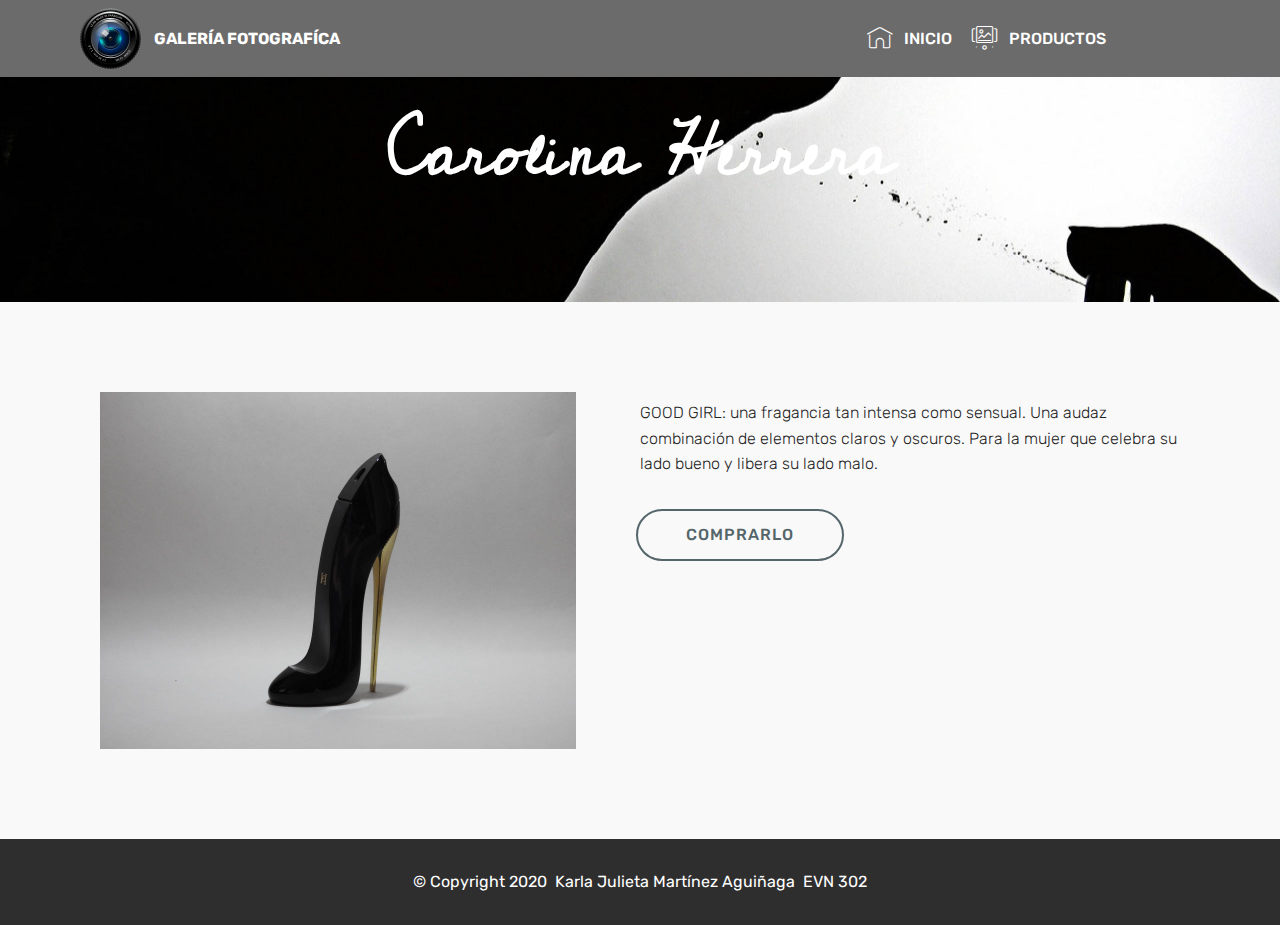
<file: page1.html>
<!DOCTYPE html>
<html  >
<head>
  <!-- Site made with Mobirise Website Builder v4.12.3, https://mobirise.com -->
  <meta charset="UTF-8">
  <meta http-equiv="X-UA-Compatible" content="IE=edge">
  <meta name="generator" content="Mobirise v4.12.3, mobirise.com">
  <meta name="viewport" content="width=device-width, initial-scale=1, minimum-scale=1">
  <link rel="shortcut icon" href="assets/images/mbr-122x122.png" type="image/x-icon">
  <meta name="description" content="Site Builder Description">
  
  
  <title>Carolina Herrera</title>
  <link rel="stylesheet" href="assets/web/assets/mobirise-icons/mobirise-icons.css">
  <link rel="stylesheet" href="assets/bootstrap/css/bootstrap.min.css">
  <link rel="stylesheet" href="assets/bootstrap/css/bootstrap-grid.min.css">
  <link rel="stylesheet" href="assets/bootstrap/css/bootstrap-reboot.min.css">
  <link rel="stylesheet" href="assets/tether/tether.min.css">
  <link rel="stylesheet" href="assets/dropdown/css/style.css">
  <link rel="stylesheet" href="assets/theme/css/style.css">
  <link rel="preload" as="style" href="assets/mobirise/css/mbr-additional.css"><link rel="stylesheet" href="assets/mobirise/css/mbr-additional.css" type="text/css">
  
  
  
</head>
<body>
  <section class="menu cid-rZA2XtyNY7" once="menu" id="menu1-m">

    

    <nav class="navbar navbar-expand beta-menu navbar-dropdown align-items-center navbar-fixed-top navbar-toggleable-sm">
        <button class="navbar-toggler navbar-toggler-right" type="button" data-toggle="collapse" data-target="#navbarSupportedContent" aria-controls="navbarSupportedContent" aria-expanded="false" aria-label="Toggle navigation">
            <div class="hamburger">
                <span></span>
                <span></span>
                <span></span>
                <span></span>
            </div>
        </button>
        <div class="menu-logo">
            <div class="navbar-brand">
                <span class="navbar-logo">
                    <a href="index.html">
                         <img src="assets/images/mbr-122x122.png" alt="Mobirise" title="" style="height: 3.8rem;">
                    </a>
                </span>
                <span class="navbar-caption-wrap"><a class="navbar-caption text-white display-4" href="index.html#header16-k">GALERÍA FOTOGRAFÍCA</a></span>
            </div>
        </div>
        <div class="collapse navbar-collapse" id="navbarSupportedContent">
            <ul class="navbar-nav nav-dropdown nav-right" data-app-modern-menu="true"><li class="nav-item">
                    <a class="nav-link link text-white display-4" href="index.html#header16-k">
                        <span class="mbri-home mbr-iconfont mbr-iconfont-btn"></span>
                        INICIO</a>
                </li>
                <li class="nav-item">
                    <a class="nav-link link text-white display-4" href="index.html#slider2-e"><span class="mbri-image-slider mbr-iconfont mbr-iconfont-btn"></span>
                        PRODUCTOS &nbsp; &nbsp; &nbsp; &nbsp; &nbsp; &nbsp; &nbsp; &nbsp; &nbsp; &nbsp;&nbsp;</a>
                </li></ul>
            
        </div>
    </nav>
</section>

<section class="engine"><a href="https://mobirise.info/h">how to create a web page for free</a></section><section class="mbr-section content5 cid-rZFL0QCyad mbr-parallax-background" id="content5-n">

    

    

    <div class="container">
        <div class="media-container-row">
            <div class="title col-12 col-md-8">
                <h2 class="align-center mbr-bold mbr-white pb-3 mbr-fonts-style display-1">Carolina Herrera</h2>
                
                
                
            </div>
        </div>
    </div>
</section>

<section class="services2 cid-rZFQuxmgfP" id="services2-q">
    <!---->
    
    <!---->
    <!--Overlay-->
    
    <!--Container-->
    <div class="container">
        <div class="col-md-12">
            <div class="media-container-row">
                <div class="mbr-figure" style="width: 50%;">
                    <img src="assets/images/dscn9340-952x714.jpg" alt="Mobirise" title="">
                </div>
                <div class="align-left aside-content">
                    
                    <div class="mbr-section-text">
                        <p class="mbr-text text1 pt-2 mbr-light mbr-fonts-style display-7">
                            GOOD GIRL: una fragancia tan intensa como sensual. Una audaz combinación de elementos claros y oscuros. Para la mujer que celebra su lado bueno y libera su lado malo.
                        </p>
                        
                    </div>
                    <!--Btn-->
                    <div class="mbr-section-btn pt-3 align-left"><a href="https://www.carolinaherrera.com/goodgirlchny/es" class="btn btn-warning-outline display-4">COMPRARLO</a></div>
                </div>
            </div>
        </div>
    </div>
</section>

<section once="footers" class="cid-rZG3iDY1bo" id="footer6-16">

    

    

    <div class="container">
        <div class="media-container-row align-center mbr-white">
            <div class="col-12">
                <p class="mbr-text mb-0 mbr-fonts-style display-7">
                    © Copyright 2020 &nbsp;Karla Julieta Martínez Aguiñaga &nbsp;EVN 302</p>
            </div>
        </div>
    </div>
</section>


  <script src="assets/web/assets/jquery/jquery.min.js"></script>
  <script src="assets/popper/popper.min.js"></script>
  <script src="assets/bootstrap/js/bootstrap.min.js"></script>
  <script src="assets/tether/tether.min.js"></script>
  <script src="assets/smoothscroll/smooth-scroll.js"></script>
  <script src="assets/dropdown/js/nav-dropdown.js"></script>
  <script src="assets/dropdown/js/navbar-dropdown.js"></script>
  <script src="assets/touchswipe/jquery.touch-swipe.min.js"></script>
  <script src="assets/parallax/jarallax.min.js"></script>
  <script src="assets/theme/js/script.js"></script>
  
  
</body>
</html>
</file>
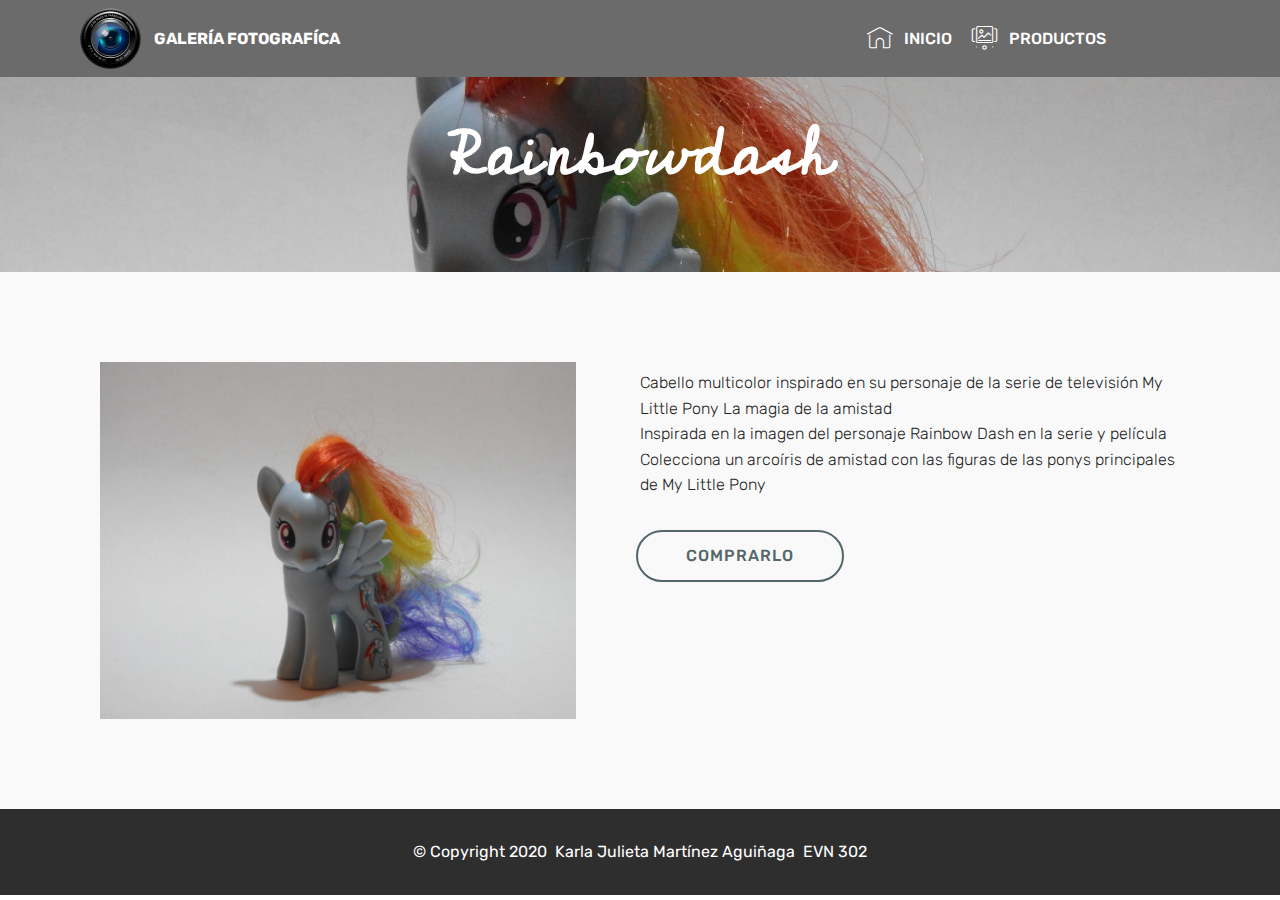
<file: page2.html>
<!DOCTYPE html>
<html  >
<head>
  <!-- Site made with Mobirise Website Builder v4.12.3, https://mobirise.com -->
  <meta charset="UTF-8">
  <meta http-equiv="X-UA-Compatible" content="IE=edge">
  <meta name="generator" content="Mobirise v4.12.3, mobirise.com">
  <meta name="viewport" content="width=device-width, initial-scale=1, minimum-scale=1">
  <link rel="shortcut icon" href="assets/images/mbr-122x122.png" type="image/x-icon">
  <meta name="description" content="Website Generator Description">
  
  
  <title>Rainbowdash</title>
  <link rel="stylesheet" href="assets/web/assets/mobirise-icons/mobirise-icons.css">
  <link rel="stylesheet" href="assets/bootstrap/css/bootstrap.min.css">
  <link rel="stylesheet" href="assets/bootstrap/css/bootstrap-grid.min.css">
  <link rel="stylesheet" href="assets/bootstrap/css/bootstrap-reboot.min.css">
  <link rel="stylesheet" href="assets/tether/tether.min.css">
  <link rel="stylesheet" href="assets/dropdown/css/style.css">
  <link rel="stylesheet" href="assets/theme/css/style.css">
  <link rel="preload" as="style" href="assets/mobirise/css/mbr-additional.css"><link rel="stylesheet" href="assets/mobirise/css/mbr-additional.css" type="text/css">
  
  
  
</head>
<body>
  <section class="menu cid-rZA2XtyNY7" once="menu" id="menu1-r">

    

    <nav class="navbar navbar-expand beta-menu navbar-dropdown align-items-center navbar-fixed-top navbar-toggleable-sm">
        <button class="navbar-toggler navbar-toggler-right" type="button" data-toggle="collapse" data-target="#navbarSupportedContent" aria-controls="navbarSupportedContent" aria-expanded="false" aria-label="Toggle navigation">
            <div class="hamburger">
                <span></span>
                <span></span>
                <span></span>
                <span></span>
            </div>
        </button>
        <div class="menu-logo">
            <div class="navbar-brand">
                <span class="navbar-logo">
                    <a href="index.html">
                         <img src="assets/images/mbr-122x122.png" alt="Mobirise" title="" style="height: 3.8rem;">
                    </a>
                </span>
                <span class="navbar-caption-wrap"><a class="navbar-caption text-white display-4" href="index.html#header16-k">GALERÍA FOTOGRAFÍCA</a></span>
            </div>
        </div>
        <div class="collapse navbar-collapse" id="navbarSupportedContent">
            <ul class="navbar-nav nav-dropdown nav-right" data-app-modern-menu="true"><li class="nav-item">
                    <a class="nav-link link text-white display-4" href="index.html#header16-k">
                        <span class="mbri-home mbr-iconfont mbr-iconfont-btn"></span>
                        INICIO</a>
                </li>
                <li class="nav-item">
                    <a class="nav-link link text-white display-4" href="index.html#slider2-e"><span class="mbri-image-slider mbr-iconfont mbr-iconfont-btn"></span>
                        PRODUCTOS &nbsp; &nbsp; &nbsp; &nbsp; &nbsp; &nbsp; &nbsp; &nbsp; &nbsp; &nbsp;&nbsp;</a>
                </li></ul>
            
        </div>
    </nav>
</section>

<section class="engine"><a href="https://mobirise.info/e">make your own site for free</a></section><section class="mbr-section content5 cid-rZG0tiCKeP mbr-parallax-background" id="content5-15">

    

    

    <div class="container">
        <div class="media-container-row">
            <div class="title col-12 col-md-8">
                <h2 class="align-center mbr-bold mbr-white pb-3 mbr-fonts-style display-1">
                    Rainbowdash</h2>
                
                
                
            </div>
        </div>
    </div>
</section>

<section class="services2 cid-rZG0rshyWH" id="services2-14">
    <!---->
    
    <!---->
    <!--Overlay-->
    
    <!--Container-->
    <div class="container">
        <div class="col-md-12">
            <div class="media-container-row">
                <div class="mbr-figure" style="width: 50%;">
                    <img src="assets/images/dscn9384-2000x1500.jpg" alt="Mobirise" title="">
                </div>
                <div class="align-left aside-content">
                    
                    <div class="mbr-section-text">
                        <p class="mbr-text text1 pt-2 mbr-light mbr-fonts-style display-7">Cabello multicolor inspirado en su personaje de la serie de televisión My Little Pony La magia de la amistad
<br>Inspirada en la imagen del personaje Rainbow Dash en la serie y película
<br>Colecciona un arcoíris de amistad con las figuras de las ponys principales de My Little Pony</p>
                        
                    </div>
                    <!--Btn-->
                    <div class="mbr-section-btn pt-3 align-left"><a href="https://www.amazon.com.mx/My-Little-Pony-Rainbow-Pulgadas/dp/B07BB974W5/ref=sr_1_22?__mk_es_MX=%C3%85M%C3%85%C5%BD%C3%95%C3%91&keywords=rainbowdash&qid=1590111359&s=toys&sr=1-22" class="btn btn-warning-outline display-4">COMPRARLO</a></div>
                </div>
            </div>
        </div>
    </div>
</section>

<section once="footers" class="cid-rZG3iDY1bo" id="footer6-16">

    

    

    <div class="container">
        <div class="media-container-row align-center mbr-white">
            <div class="col-12">
                <p class="mbr-text mb-0 mbr-fonts-style display-7">
                    © Copyright 2020 &nbsp;Karla Julieta Martínez Aguiñaga &nbsp;EVN 302</p>
            </div>
        </div>
    </div>
</section>


  <script src="assets/web/assets/jquery/jquery.min.js"></script>
  <script src="assets/popper/popper.min.js"></script>
  <script src="assets/bootstrap/js/bootstrap.min.js"></script>
  <script src="assets/tether/tether.min.js"></script>
  <script src="assets/smoothscroll/smooth-scroll.js"></script>
  <script src="assets/dropdown/js/nav-dropdown.js"></script>
  <script src="assets/dropdown/js/navbar-dropdown.js"></script>
  <script src="assets/touchswipe/jquery.touch-swipe.min.js"></script>
  <script src="assets/parallax/jarallax.min.js"></script>
  <script src="assets/theme/js/script.js"></script>
  
  
</body>
</html>
</file>
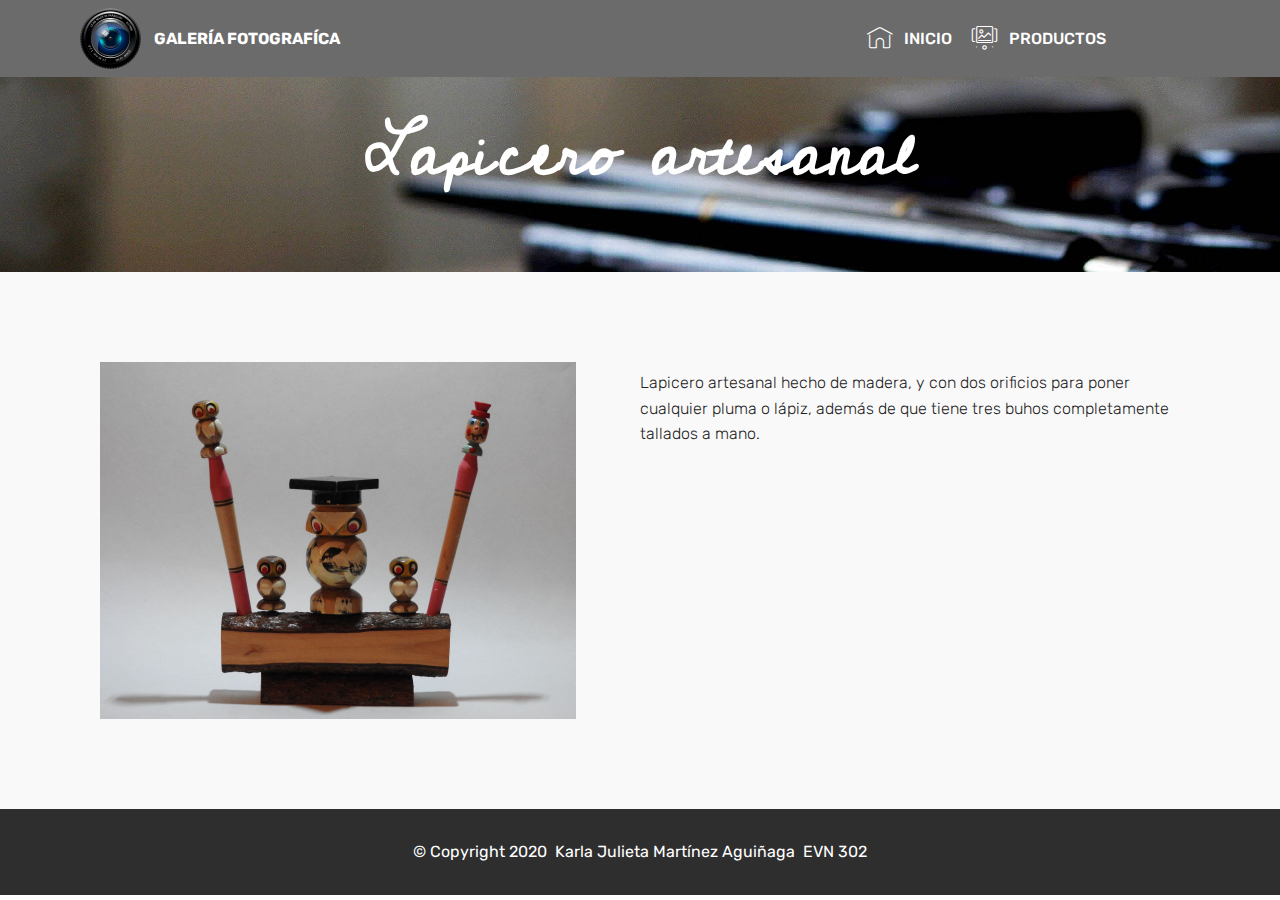
<file: page3.html>
<!DOCTYPE html>
<html  >
<head>
  <!-- Site made with Mobirise Website Builder v4.12.3, https://mobirise.com -->
  <meta charset="UTF-8">
  <meta http-equiv="X-UA-Compatible" content="IE=edge">
  <meta name="generator" content="Mobirise v4.12.3, mobirise.com">
  <meta name="viewport" content="width=device-width, initial-scale=1, minimum-scale=1">
  <link rel="shortcut icon" href="assets/images/mbr-122x122.png" type="image/x-icon">
  <meta name="description" content="Site Maker Description">
  
  
  <title>Lapicero</title>
  <link rel="stylesheet" href="assets/web/assets/mobirise-icons/mobirise-icons.css">
  <link rel="stylesheet" href="assets/bootstrap/css/bootstrap.min.css">
  <link rel="stylesheet" href="assets/bootstrap/css/bootstrap-grid.min.css">
  <link rel="stylesheet" href="assets/bootstrap/css/bootstrap-reboot.min.css">
  <link rel="stylesheet" href="assets/tether/tether.min.css">
  <link rel="stylesheet" href="assets/dropdown/css/style.css">
  <link rel="stylesheet" href="assets/theme/css/style.css">
  <link rel="preload" as="style" href="assets/mobirise/css/mbr-additional.css"><link rel="stylesheet" href="assets/mobirise/css/mbr-additional.css" type="text/css">
  
  
  
</head>
<body>
  <section class="menu cid-rZA2XtyNY7" once="menu" id="menu1-s">

    

    <nav class="navbar navbar-expand beta-menu navbar-dropdown align-items-center navbar-fixed-top navbar-toggleable-sm">
        <button class="navbar-toggler navbar-toggler-right" type="button" data-toggle="collapse" data-target="#navbarSupportedContent" aria-controls="navbarSupportedContent" aria-expanded="false" aria-label="Toggle navigation">
            <div class="hamburger">
                <span></span>
                <span></span>
                <span></span>
                <span></span>
            </div>
        </button>
        <div class="menu-logo">
            <div class="navbar-brand">
                <span class="navbar-logo">
                    <a href="index.html">
                         <img src="assets/images/mbr-122x122.png" alt="Mobirise" title="" style="height: 3.8rem;">
                    </a>
                </span>
                <span class="navbar-caption-wrap"><a class="navbar-caption text-white display-4" href="index.html#header16-k">GALERÍA FOTOGRAFÍCA</a></span>
            </div>
        </div>
        <div class="collapse navbar-collapse" id="navbarSupportedContent">
            <ul class="navbar-nav nav-dropdown nav-right" data-app-modern-menu="true"><li class="nav-item">
                    <a class="nav-link link text-white display-4" href="index.html#header16-k">
                        <span class="mbri-home mbr-iconfont mbr-iconfont-btn"></span>
                        INICIO</a>
                </li>
                <li class="nav-item">
                    <a class="nav-link link text-white display-4" href="index.html#slider2-e"><span class="mbri-image-slider mbr-iconfont mbr-iconfont-btn"></span>
                        PRODUCTOS &nbsp; &nbsp; &nbsp; &nbsp; &nbsp; &nbsp; &nbsp; &nbsp; &nbsp; &nbsp;&nbsp;</a>
                </li></ul>
            
        </div>
    </nav>
</section>

<section class="engine"><a href="https://mobirise.info/u">bootstrap responsive templates</a></section><section class="mbr-section content5 cid-rZFZk9EhfH mbr-parallax-background" id="content5-12">

    

    

    <div class="container">
        <div class="media-container-row">
            <div class="title col-12 col-md-8">
                <h2 class="align-center mbr-bold mbr-white pb-3 mbr-fonts-style display-1">Lapicero artesanal</h2>
                
                
                
            </div>
        </div>
    </div>
</section>

<section class="services2 cid-rZFZmnqulz" id="services2-13">
    <!---->
    
    <!---->
    <!--Overlay-->
    
    <!--Container-->
    <div class="container">
        <div class="col-md-12">
            <div class="media-container-row">
                <div class="mbr-figure" style="width: 50%;">
                    <img src="assets/images/dscn9388-952x714.jpg" alt="Mobirise" title="">
                </div>
                <div class="align-left aside-content">
                    
                    <div class="mbr-section-text">
                        <p class="mbr-text text1 pt-2 mbr-light mbr-fonts-style display-7">Lapicero artesanal hecho de madera, y con dos orificios para poner cualquier pluma o lápiz, además de que tiene tres buhos completamente tallados a mano.</p>
                        
                    </div>
                    <!--Btn-->
                    
                </div>
            </div>
        </div>
    </div>
</section>

<section once="footers" class="cid-rZG3iDY1bo" id="footer6-16">

    

    

    <div class="container">
        <div class="media-container-row align-center mbr-white">
            <div class="col-12">
                <p class="mbr-text mb-0 mbr-fonts-style display-7">
                    © Copyright 2020 &nbsp;Karla Julieta Martínez Aguiñaga &nbsp;EVN 302</p>
            </div>
        </div>
    </div>
</section>


  <script src="assets/web/assets/jquery/jquery.min.js"></script>
  <script src="assets/popper/popper.min.js"></script>
  <script src="assets/bootstrap/js/bootstrap.min.js"></script>
  <script src="assets/tether/tether.min.js"></script>
  <script src="assets/smoothscroll/smooth-scroll.js"></script>
  <script src="assets/dropdown/js/nav-dropdown.js"></script>
  <script src="assets/dropdown/js/navbar-dropdown.js"></script>
  <script src="assets/touchswipe/jquery.touch-swipe.min.js"></script>
  <script src="assets/parallax/jarallax.min.js"></script>
  <script src="assets/theme/js/script.js"></script>
  
  
</body>
</html>
</file>
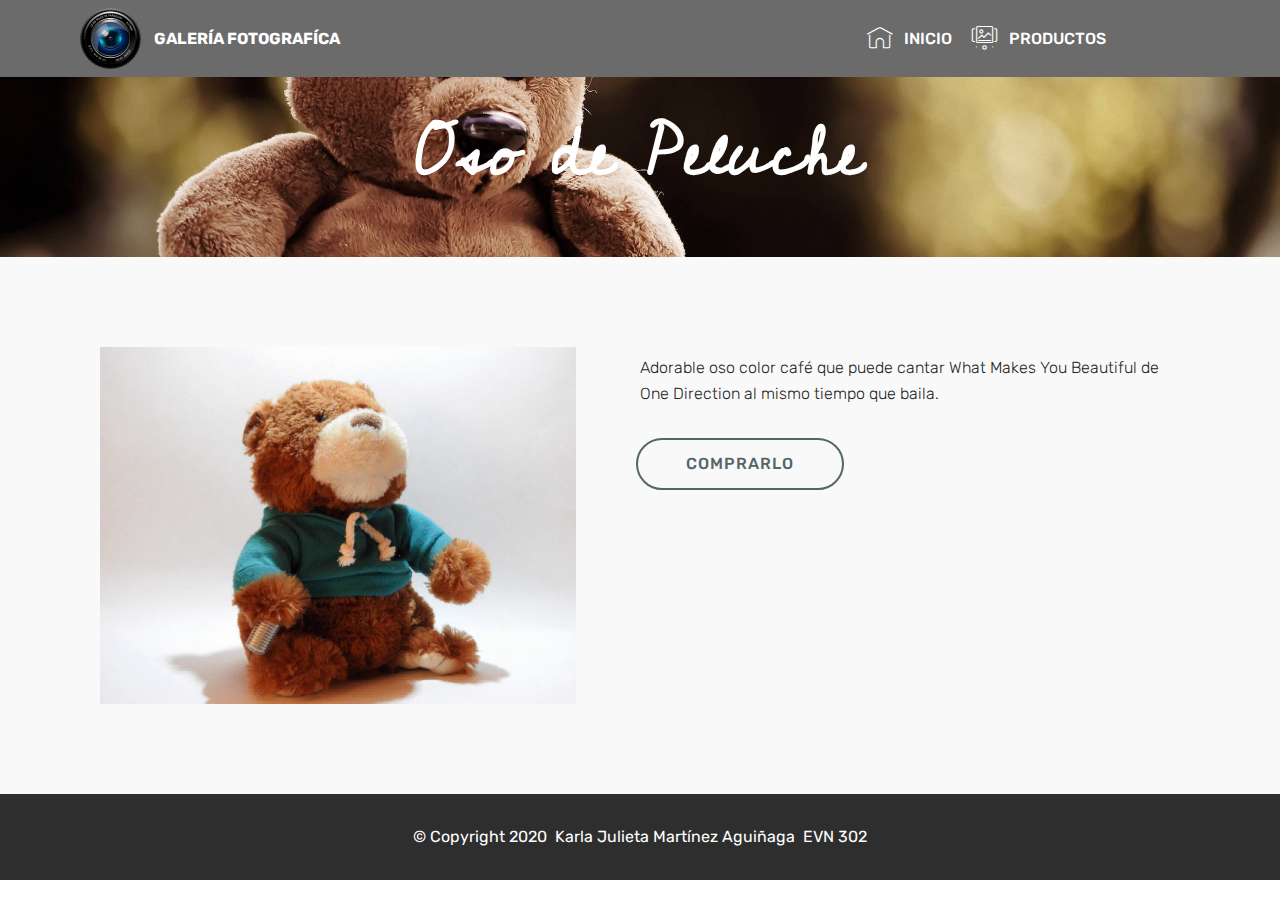
<file: page4.html>
<!DOCTYPE html>
<html  >
<head>
  <!-- Site made with Mobirise Website Builder v4.12.3, https://mobirise.com -->
  <meta charset="UTF-8">
  <meta http-equiv="X-UA-Compatible" content="IE=edge">
  <meta name="generator" content="Mobirise v4.12.3, mobirise.com">
  <meta name="viewport" content="width=device-width, initial-scale=1, minimum-scale=1">
  <link rel="shortcut icon" href="assets/images/mbr-122x122.png" type="image/x-icon">
  <meta name="description" content="Website Builder Description">
  
  
  <title>Oso&nbsp;</title>
  <link rel="stylesheet" href="assets/web/assets/mobirise-icons/mobirise-icons.css">
  <link rel="stylesheet" href="assets/bootstrap/css/bootstrap.min.css">
  <link rel="stylesheet" href="assets/bootstrap/css/bootstrap-grid.min.css">
  <link rel="stylesheet" href="assets/bootstrap/css/bootstrap-reboot.min.css">
  <link rel="stylesheet" href="assets/tether/tether.min.css">
  <link rel="stylesheet" href="assets/dropdown/css/style.css">
  <link rel="stylesheet" href="assets/theme/css/style.css">
  <link rel="preload" as="style" href="assets/mobirise/css/mbr-additional.css"><link rel="stylesheet" href="assets/mobirise/css/mbr-additional.css" type="text/css">
  
  
  
</head>
<body>
  <section class="menu cid-rZA2XtyNY7" once="menu" id="menu1-t">

    

    <nav class="navbar navbar-expand beta-menu navbar-dropdown align-items-center navbar-fixed-top navbar-toggleable-sm">
        <button class="navbar-toggler navbar-toggler-right" type="button" data-toggle="collapse" data-target="#navbarSupportedContent" aria-controls="navbarSupportedContent" aria-expanded="false" aria-label="Toggle navigation">
            <div class="hamburger">
                <span></span>
                <span></span>
                <span></span>
                <span></span>
            </div>
        </button>
        <div class="menu-logo">
            <div class="navbar-brand">
                <span class="navbar-logo">
                    <a href="index.html">
                         <img src="assets/images/mbr-122x122.png" alt="Mobirise" title="" style="height: 3.8rem;">
                    </a>
                </span>
                <span class="navbar-caption-wrap"><a class="navbar-caption text-white display-4" href="index.html#header16-k">GALERÍA FOTOGRAFÍCA</a></span>
            </div>
        </div>
        <div class="collapse navbar-collapse" id="navbarSupportedContent">
            <ul class="navbar-nav nav-dropdown nav-right" data-app-modern-menu="true"><li class="nav-item">
                    <a class="nav-link link text-white display-4" href="index.html#header16-k">
                        <span class="mbri-home mbr-iconfont mbr-iconfont-btn"></span>
                        INICIO</a>
                </li>
                <li class="nav-item">
                    <a class="nav-link link text-white display-4" href="index.html#slider2-e"><span class="mbri-image-slider mbr-iconfont mbr-iconfont-btn"></span>
                        PRODUCTOS &nbsp; &nbsp; &nbsp; &nbsp; &nbsp; &nbsp; &nbsp; &nbsp; &nbsp; &nbsp;&nbsp;</a>
                </li></ul>
            
        </div>
    </nav>
</section>

<section class="engine"><a href="https://mobirise.info/d">free website maker</a></section><section class="mbr-section content5 cid-rZFXs5TWnH mbr-parallax-background" id="content5-11">

    

    

    <div class="container">
        <div class="media-container-row">
            <div class="title col-12 col-md-8">
                <h2 class="align-center mbr-bold mbr-white pb-3 mbr-fonts-style display-1">Oso de Peluche</h2>
                
                
                
            </div>
        </div>
    </div>
</section>

<section class="services2 cid-rZFXpexQLJ" id="services2-10">
    <!---->
    
    <!---->
    <!--Overlay-->
    
    <!--Container-->
    <div class="container">
        <div class="col-md-12">
            <div class="media-container-row">
                <div class="mbr-figure" style="width: 50%;">
                    <img src="assets/images/whatsapp-image-2020-05-21-at-18.52.06-1-952x714.jpg" alt="Mobirise" title="">
                </div>
                <div class="align-left aside-content">
                    
                    <div class="mbr-section-text">
                        <p class="mbr-text text1 pt-2 mbr-light mbr-fonts-style display-7">
                            Adorable oso color café que puede cantar What Makes You Beautiful de One Direction al mismo tiempo que baila.</p>
                        
                    </div>
                    <!--Btn-->
                    <div class="mbr-section-btn pt-3 align-left"><a href="https://www.amazon.es/Saverschoice-UK-Direction-synchronis%C3%A9-plusieurs/dp/B00A4HAMLQ" class="btn btn-warning-outline display-4">COMPRARLO</a></div>
                </div>
            </div>
        </div>
    </div>
</section>

<section once="footers" class="cid-rZG3iDY1bo" id="footer6-16">

    

    

    <div class="container">
        <div class="media-container-row align-center mbr-white">
            <div class="col-12">
                <p class="mbr-text mb-0 mbr-fonts-style display-7">
                    © Copyright 2020 &nbsp;Karla Julieta Martínez Aguiñaga &nbsp;EVN 302</p>
            </div>
        </div>
    </div>
</section>


  <script src="assets/web/assets/jquery/jquery.min.js"></script>
  <script src="assets/popper/popper.min.js"></script>
  <script src="assets/bootstrap/js/bootstrap.min.js"></script>
  <script src="assets/tether/tether.min.js"></script>
  <script src="assets/smoothscroll/smooth-scroll.js"></script>
  <script src="assets/dropdown/js/nav-dropdown.js"></script>
  <script src="assets/dropdown/js/navbar-dropdown.js"></script>
  <script src="assets/touchswipe/jquery.touch-swipe.min.js"></script>
  <script src="assets/parallax/jarallax.min.js"></script>
  <script src="assets/theme/js/script.js"></script>
  
  
</body>
</html>
</file>
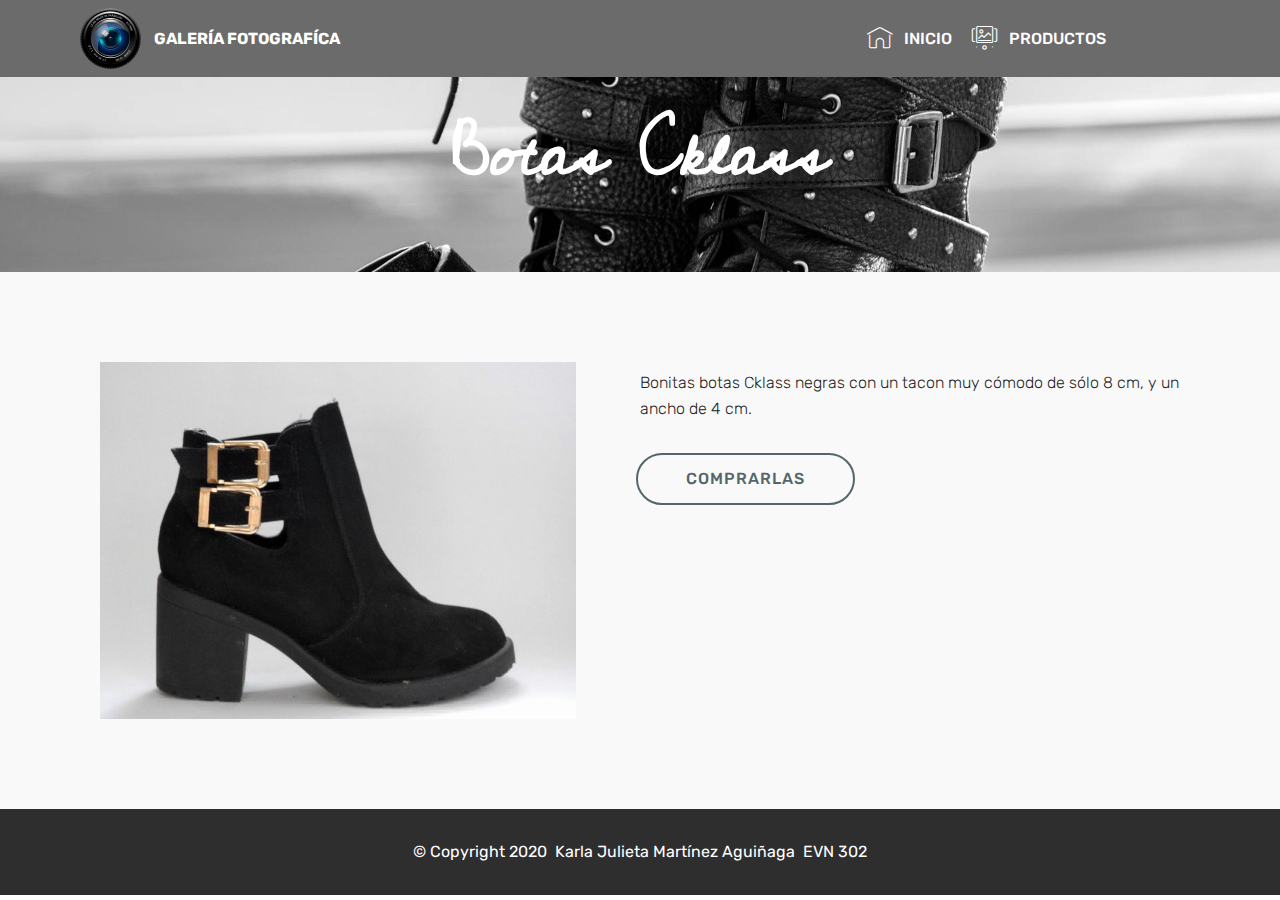
<file: page5.html>
<!DOCTYPE html>
<html  >
<head>
  <!-- Site made with Mobirise Website Builder v4.12.3, https://mobirise.com -->
  <meta charset="UTF-8">
  <meta http-equiv="X-UA-Compatible" content="IE=edge">
  <meta name="generator" content="Mobirise v4.12.3, mobirise.com">
  <meta name="viewport" content="width=device-width, initial-scale=1, minimum-scale=1">
  <link rel="shortcut icon" href="assets/images/mbr-122x122.png" type="image/x-icon">
  <meta name="description" content="Website Generator Description">
  
  
  <title>Zapato</title>
  <link rel="stylesheet" href="assets/web/assets/mobirise-icons/mobirise-icons.css">
  <link rel="stylesheet" href="assets/bootstrap/css/bootstrap.min.css">
  <link rel="stylesheet" href="assets/bootstrap/css/bootstrap-grid.min.css">
  <link rel="stylesheet" href="assets/bootstrap/css/bootstrap-reboot.min.css">
  <link rel="stylesheet" href="assets/tether/tether.min.css">
  <link rel="stylesheet" href="assets/dropdown/css/style.css">
  <link rel="stylesheet" href="assets/theme/css/style.css">
  <link rel="preload" as="style" href="assets/mobirise/css/mbr-additional.css"><link rel="stylesheet" href="assets/mobirise/css/mbr-additional.css" type="text/css">
  
  
  
</head>
<body>
  <section class="menu cid-rZA2XtyNY7" once="menu" id="menu1-u">

    

    <nav class="navbar navbar-expand beta-menu navbar-dropdown align-items-center navbar-fixed-top navbar-toggleable-sm">
        <button class="navbar-toggler navbar-toggler-right" type="button" data-toggle="collapse" data-target="#navbarSupportedContent" aria-controls="navbarSupportedContent" aria-expanded="false" aria-label="Toggle navigation">
            <div class="hamburger">
                <span></span>
                <span></span>
                <span></span>
                <span></span>
            </div>
        </button>
        <div class="menu-logo">
            <div class="navbar-brand">
                <span class="navbar-logo">
                    <a href="index.html">
                         <img src="assets/images/mbr-122x122.png" alt="Mobirise" title="" style="height: 3.8rem;">
                    </a>
                </span>
                <span class="navbar-caption-wrap"><a class="navbar-caption text-white display-4" href="index.html#header16-k">GALERÍA FOTOGRAFÍCA</a></span>
            </div>
        </div>
        <div class="collapse navbar-collapse" id="navbarSupportedContent">
            <ul class="navbar-nav nav-dropdown nav-right" data-app-modern-menu="true"><li class="nav-item">
                    <a class="nav-link link text-white display-4" href="index.html#header16-k">
                        <span class="mbri-home mbr-iconfont mbr-iconfont-btn"></span>
                        INICIO</a>
                </li>
                <li class="nav-item">
                    <a class="nav-link link text-white display-4" href="index.html#slider2-e"><span class="mbri-image-slider mbr-iconfont mbr-iconfont-btn"></span>
                        PRODUCTOS &nbsp; &nbsp; &nbsp; &nbsp; &nbsp; &nbsp; &nbsp; &nbsp; &nbsp; &nbsp;&nbsp;</a>
                </li></ul>
            
        </div>
    </nav>
</section>

<section class="engine"><a href="https://mobirise.info/o">free portfolio site templates</a></section><section class="mbr-section content5 cid-rZFVnorU4W mbr-parallax-background" id="content5-y">

    

    

    <div class="container">
        <div class="media-container-row">
            <div class="title col-12 col-md-8">
                <h2 class="align-center mbr-bold mbr-white pb-3 mbr-fonts-style display-1">Botas Cklass</h2>
                
                
                
            </div>
        </div>
    </div>
</section>

<section class="services2 cid-rZFVpIOixZ" id="services2-z">
    <!---->
    
    <!---->
    <!--Overlay-->
    
    <!--Container-->
    <div class="container">
        <div class="col-md-12">
            <div class="media-container-row">
                <div class="mbr-figure" style="width: 50%;">
                    <img src="assets/images/whatsapp-image-2020-05-21-at-18.52.04-952x714.jpg" alt="Mobirise" title="">
                </div>
                <div class="align-left aside-content">
                    
                    <div class="mbr-section-text">
                        <p class="mbr-text text1 pt-2 mbr-light mbr-fonts-style display-7">
                            Bonitas botas Cklass negras con un tacon muy cómodo de sólo 8 cm, y un ancho de 4 cm.</p>
                        
                    </div>
                    <!--Btn-->
                    <div class="mbr-section-btn pt-3 align-left"><a href="https://cklass.com/Catalogo/Botas/10/" class="btn btn-warning-outline display-4">COMPRARLAS</a></div>
                </div>
            </div>
        </div>
    </div>
</section>

<section once="footers" class="cid-rZG3iDY1bo" id="footer6-16">

    

    

    <div class="container">
        <div class="media-container-row align-center mbr-white">
            <div class="col-12">
                <p class="mbr-text mb-0 mbr-fonts-style display-7">
                    © Copyright 2020 &nbsp;Karla Julieta Martínez Aguiñaga &nbsp;EVN 302</p>
            </div>
        </div>
    </div>
</section>


  <script src="assets/web/assets/jquery/jquery.min.js"></script>
  <script src="assets/popper/popper.min.js"></script>
  <script src="assets/bootstrap/js/bootstrap.min.js"></script>
  <script src="assets/tether/tether.min.js"></script>
  <script src="assets/smoothscroll/smooth-scroll.js"></script>
  <script src="assets/dropdown/js/nav-dropdown.js"></script>
  <script src="assets/dropdown/js/navbar-dropdown.js"></script>
  <script src="assets/touchswipe/jquery.touch-swipe.min.js"></script>
  <script src="assets/parallax/jarallax.min.js"></script>
  <script src="assets/theme/js/script.js"></script>
  
  
</body>
</html>
</file>
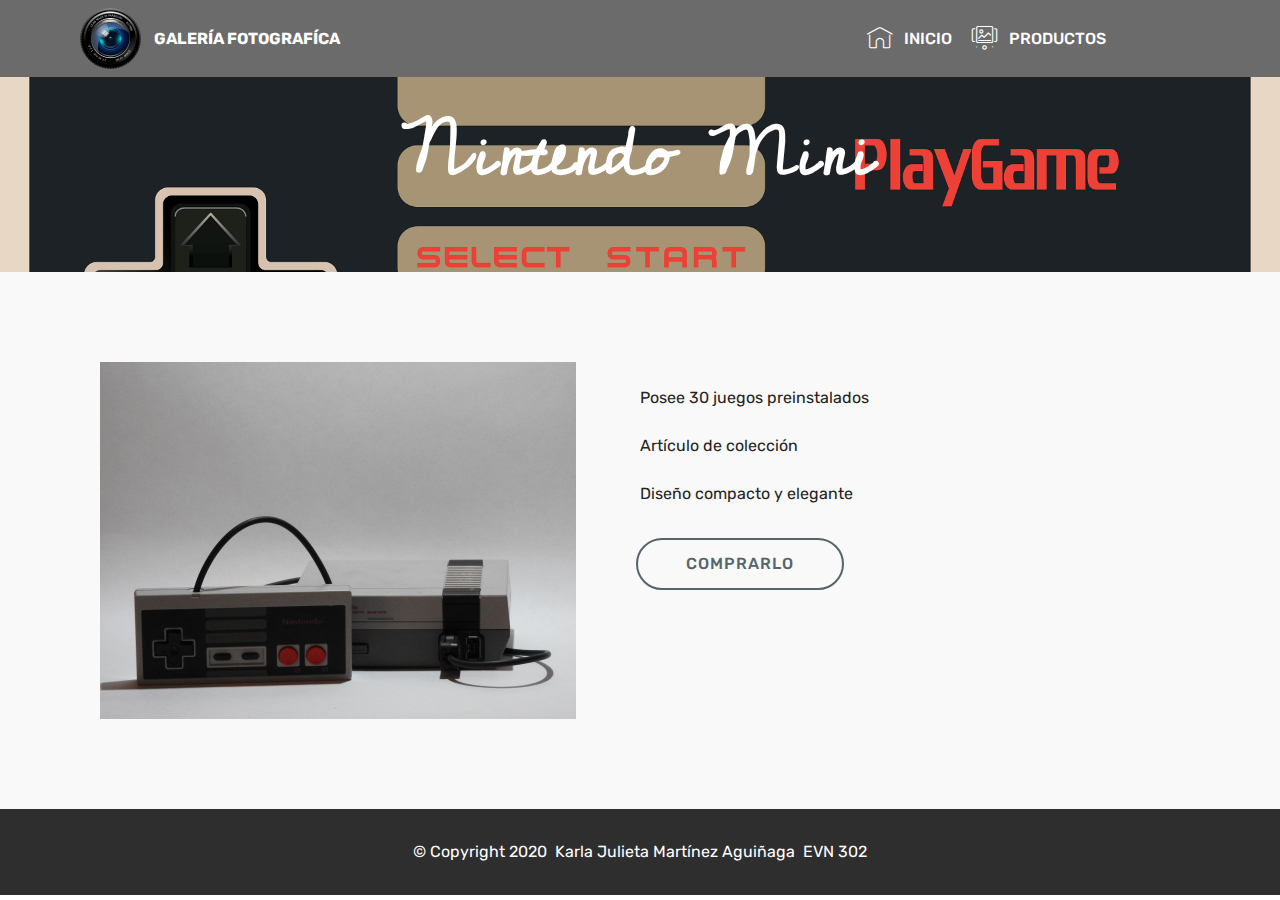
<file: page6.html>
<!DOCTYPE html>
<html  >
<head>
  <!-- Site made with Mobirise Website Builder v4.12.3, https://mobirise.com -->
  <meta charset="UTF-8">
  <meta http-equiv="X-UA-Compatible" content="IE=edge">
  <meta name="generator" content="Mobirise v4.12.3, mobirise.com">
  <meta name="viewport" content="width=device-width, initial-scale=1, minimum-scale=1">
  <link rel="shortcut icon" href="assets/images/mbr-122x122.png" type="image/x-icon">
  <meta name="description" content="Website Maker Description">
  
  
  <title>Nintendo</title>
  <link rel="stylesheet" href="assets/web/assets/mobirise-icons/mobirise-icons.css">
  <link rel="stylesheet" href="assets/bootstrap/css/bootstrap.min.css">
  <link rel="stylesheet" href="assets/bootstrap/css/bootstrap-grid.min.css">
  <link rel="stylesheet" href="assets/bootstrap/css/bootstrap-reboot.min.css">
  <link rel="stylesheet" href="assets/tether/tether.min.css">
  <link rel="stylesheet" href="assets/dropdown/css/style.css">
  <link rel="stylesheet" href="assets/theme/css/style.css">
  <link rel="preload" as="style" href="assets/mobirise/css/mbr-additional.css"><link rel="stylesheet" href="assets/mobirise/css/mbr-additional.css" type="text/css">
  
  
  
</head>
<body>
  <section class="menu cid-rZA2XtyNY7" once="menu" id="menu1-v">

    

    <nav class="navbar navbar-expand beta-menu navbar-dropdown align-items-center navbar-fixed-top navbar-toggleable-sm">
        <button class="navbar-toggler navbar-toggler-right" type="button" data-toggle="collapse" data-target="#navbarSupportedContent" aria-controls="navbarSupportedContent" aria-expanded="false" aria-label="Toggle navigation">
            <div class="hamburger">
                <span></span>
                <span></span>
                <span></span>
                <span></span>
            </div>
        </button>
        <div class="menu-logo">
            <div class="navbar-brand">
                <span class="navbar-logo">
                    <a href="index.html">
                         <img src="assets/images/mbr-122x122.png" alt="Mobirise" title="" style="height: 3.8rem;">
                    </a>
                </span>
                <span class="navbar-caption-wrap"><a class="navbar-caption text-white display-4" href="index.html#header16-k">GALERÍA FOTOGRAFÍCA</a></span>
            </div>
        </div>
        <div class="collapse navbar-collapse" id="navbarSupportedContent">
            <ul class="navbar-nav nav-dropdown nav-right" data-app-modern-menu="true"><li class="nav-item">
                    <a class="nav-link link text-white display-4" href="index.html#header16-k">
                        <span class="mbri-home mbr-iconfont mbr-iconfont-btn"></span>
                        INICIO</a>
                </li>
                <li class="nav-item">
                    <a class="nav-link link text-white display-4" href="index.html#slider2-e"><span class="mbri-image-slider mbr-iconfont mbr-iconfont-btn"></span>
                        PRODUCTOS &nbsp; &nbsp; &nbsp; &nbsp; &nbsp; &nbsp; &nbsp; &nbsp; &nbsp; &nbsp;&nbsp;</a>
                </li></ul>
            
        </div>
    </nav>
</section>

<section class="engine"><a href="https://mobirise.info/t">amp templates</a></section><section class="mbr-section content5 cid-rZFT2wuC3H mbr-parallax-background" id="content5-x">

    

    

    <div class="container">
        <div class="media-container-row">
            <div class="title col-12 col-md-8">
                <h2 class="align-center mbr-bold mbr-white pb-3 mbr-fonts-style display-1">Nintendo Mini</h2>
                
                
                
            </div>
        </div>
    </div>
</section>

<section class="services2 cid-rZFSYdIeJ3" id="services2-w">
    <!---->
    
    <!---->
    <!--Overlay-->
    
    <!--Container-->
    <div class="container">
        <div class="col-md-12">
            <div class="media-container-row">
                <div class="mbr-figure" style="width: 50%;">
                    <img src="assets/images/dscn9356-952x714.jpg" alt="Mobirise" title="">
                </div>
                <div class="align-left aside-content">
                    
                    <div class="mbr-section-text">
                        <p class="mbr-text text1 pt-2 mbr-light mbr-fonts-style display-7"></p><p>Posee 30 juegos preinstalados
<br>
<br>Artículo de colección
<br>
<br>Diseño compacto y elegante<br></p><p></p>
                        
                    </div>
                    <!--Btn-->
                    <div class="mbr-section-btn pt-3 align-left"><a href="https://www.walmart.com.mx/videojuegos/nintendo/consolas/consola-nes-mini-nintendo-classic-edition_00004549659002?gclid=Cj0KCQjwzZj2BRDVARIsABs3l9L-oeCorsKe9L2SIHeOD7STesvnYQs1YlLXeaesZ_tP5OkGDfv8MLcaAtI-EALw_wcB" class="btn btn-warning-outline display-4">COMPRARLO</a></div>
                </div>
            </div>
        </div>
    </div>
</section>

<section once="footers" class="cid-rZG3iDY1bo" id="footer6-16">

    

    

    <div class="container">
        <div class="media-container-row align-center mbr-white">
            <div class="col-12">
                <p class="mbr-text mb-0 mbr-fonts-style display-7">
                    © Copyright 2020 &nbsp;Karla Julieta Martínez Aguiñaga &nbsp;EVN 302</p>
            </div>
        </div>
    </div>
</section>


  <script src="assets/web/assets/jquery/jquery.min.js"></script>
  <script src="assets/popper/popper.min.js"></script>
  <script src="assets/bootstrap/js/bootstrap.min.js"></script>
  <script src="assets/tether/tether.min.js"></script>
  <script src="assets/smoothscroll/smooth-scroll.js"></script>
  <script src="assets/dropdown/js/nav-dropdown.js"></script>
  <script src="assets/dropdown/js/navbar-dropdown.js"></script>
  <script src="assets/touchswipe/jquery.touch-swipe.min.js"></script>
  <script src="assets/parallax/jarallax.min.js"></script>
  <script src="assets/theme/js/script.js"></script>
  
  
</body>
</html>
</file>
<file: assets/web/assets/mobirise-icons/mobirise-icons.css>
@font-face {
  font-family: 'MobiriseIcons';
  src:  url('mobirise-icons.eot?spat4u');
  src:  url('mobirise-icons.eot?spat4u#iefix') format('embedded-opentype'),
    url('mobirise-icons.ttf?spat4u') format('truetype'),
    url('mobirise-icons.woff?spat4u') format('woff'),
    url('mobirise-icons.svg?spat4u#MobiriseIcons') format('svg');
  font-weight: normal;
  font-style: normal;
  font-display: swap;
}

[class^="mbri-"], [class*=" mbri-"] {
  /* use !important to prevent issues with browser extensions that change fonts */
  font-family: MobiriseIcons !important;
  speak: none;
  font-style: normal;
  font-weight: normal;
  font-variant: normal;
  text-transform: none;
  line-height: 1;

  /* Better Font Rendering =========== */
  -webkit-font-smoothing: antialiased;
  -moz-osx-font-smoothing: grayscale;
}

.mbri-add-submenu:before {
  content: "\e900";
}
.mbri-alert:before {
  content: "\e901";
}
.mbri-align-center:before {
  content: "\e902";
}
.mbri-align-justify:before {
  content: "\e903";
}
.mbri-align-left:before {
  content: "\e904";
}
.mbri-align-right:before {
  content: "\e905";
}
.mbri-android:before {
  content: "\e906";
}
.mbri-apple:before {
  content: "\e907";
}
.mbri-arrow-down:before {
  content: "\e908";
}
.mbri-arrow-next:before {
  content: "\e909";
}
.mbri-arrow-prev:before {
  content: "\e90a";
}
.mbri-arrow-up:before {
  content: "\e90b";
}
.mbri-bold:before {
  content: "\e90c";
}
.mbri-bookmark:before {
  content: "\e90d";
}
.mbri-bootstrap:before {
  content: "\e90e";
}
.mbri-briefcase:before {
  content: "\e90f";
}
.mbri-browse:before {
  content: "\e910";
}
.mbri-bulleted-list:before {
  content: "\e911";
}
.mbri-calendar:before {
  content: "\e912";
}
.mbri-camera:before {
  content: "\e913";
}
.mbri-cart-add:before {
  content: "\e914";
}
.mbri-cart-full:before {
  content: "\e915";
}
.mbri-cash:before {
  content: "\e916";
}
.mbri-change-style:before {
  content: "\e917";
}
.mbri-chat:before {
  content: "\e918";
}
.mbri-clock:before {
  content: "\e919";
}
.mbri-close:before {
  content: "\e91a";
}
.mbri-cloud:before {
  content: "\e91b";
}
.mbri-code:before {
  content: "\e91c";
}
.mbri-contact-form:before {
  content: "\e91d";
}
.mbri-credit-card:before {
  content: "\e91e";
}
.mbri-cursor-click:before {
  content: "\e91f";
}
.mbri-cust-feedback:before {
  content: "\e920";
}
.mbri-database:before {
  content: "\e921";
}
.mbri-delivery:before {
  content: "\e922";
}
.mbri-desktop:before {
  content: "\e923";
}
.mbri-devices:before {
  content: "\e924";
}
.mbri-down:before {
  content: "\e925";
}
.mbri-download:before {
  content: "\e989";
}
.mbri-drag-n-drop:before {
  content: "\e927";
}
.mbri-drag-n-drop2:before {
  content: "\e928";
}
.mbri-edit:before {
  content: "\e929";
}
.mbri-edit2:before {
  content: "\e92a";
}
.mbri-error:before {
  content: "\e92b";
}
.mbri-extension:before {
  content: "\e92c";
}
.mbri-features:before {
  content: "\e92d";
}
.mbri-file:before {
  content: "\e92e";
}
.mbri-flag:before {
  content: "\e92f";
}
.mbri-folder:before {
  content: "\e930";
}
.mbri-gift:before {
  content: "\e931";
}
.mbri-github:before {
  content: "\e932";
}
.mbri-globe:before {
  content: "\e933";
}
.mbri-globe-2:before {
  content: "\e934";
}
.mbri-growing-chart:before {
  content: "\e935";
}
.mbri-hearth:before {
  content: "\e936";
}
.mbri-help:before {
  content: "\e937";
}
.mbri-home:before {
  content: "\e938";
}
.mbri-hot-cup:before {
  content: "\e939";
}
.mbri-idea:before {
  content: "\e93a";
}
.mbri-image-gallery:before {
  content: "\e93b";
}
.mbri-image-slider:before {
  content: "\e93c";
}
.mbri-info:before {
  content: "\e93d";
}
.mbri-italic:before {
  content: "\e93e";
}
.mbri-key:before {
  content: "\e93f";
}
.mbri-laptop:before {
  content: "\e940";
}
.mbri-layers:before {
  content: "\e941";
}
.mbri-left-right:before {
  content: "\e942";
}
.mbri-left:before {
  content: "\e943";
}
.mbri-letter:before {
  content: "\e944";
}
.mbri-like:before {
  content: "\e945";
}
.mbri-link:before {
  content: "\e946";
}
.mbri-lock:before {
  content: "\e947";
}
.mbri-login:before {
  content: "\e948";
}
.mbri-logout:before {
  content: "\e949";
}
.mbri-magic-stick:before {
  content: "\e94a";
}
.mbri-map-pin:before {
  content: "\e94b";
}
.mbri-menu:before {
  content: "\e94c";
}
.mbri-mobile:before {
  content: "\e94d";
}
.mbri-mobile2:before {
  content: "\e94e";
}
.mbri-mobirise:before {
  content: "\e94f";
}
.mbri-more-horizontal:before {
  content: "\e950";
}
.mbri-more-vertical:before {
  content: "\e951";
}
.mbri-music:before {
  content: "\e952";
}
.mbri-new-file:before {
  content: "\e953";
}
.mbri-numbered-list:before {
  content: "\e954";
}
.mbri-opened-folder:before {
  content: "\e955";
}
.mbri-pages:before {
  content: "\e956";
}
.mbri-paper-plane:before {
  content: "\e957";
}
.mbri-paperclip:before {
  content: "\e958";
}
.mbri-photo:before {
  content: "\e959";
}
.mbri-photos:before {
  content: "\e95a";
}
.mbri-pin:before {
  content: "\e95b";
}
.mbri-play:before {
  content: "\e95c";
}
.mbri-plus:before {
  content: "\e95d";
}
.mbri-preview:before {
  content: "\e95e";
}
.mbri-print:before {
  content: "\e95f";
}
.mbri-protect:before {
  content: "\e960";
}
.mbri-question:before {
  content: "\e961";
}
.mbri-quote-left:before {
  content: "\e962";
}
.mbri-quote-right:before {
  content: "\e963";
}
.mbri-refresh:before {
  content: "\e964";
}
.mbri-responsive:before {
  content: "\e965";
}
.mbri-right:before {
  content: "\e966";
}
.mbri-rocket:before {
  content: "\e967";
}
.mbri-sad-face:before {
  content: "\e968";
}
.mbri-sale:before {
  content: "\e969";
}
.mbri-save:before {
  content: "\e96a";
}
.mbri-search:before {
  content: "\e96b";
}
.mbri-setting:before {
  content: "\e96c";
}
.mbri-setting2:before {
  content: "\e96d";
}
.mbri-setting3:before {
  content: "\e96e";
}
.mbri-share:before {
  content: "\e96f";
}
.mbri-shopping-bag:before {
  content: "\e970";
}
.mbri-shopping-basket:before {
  content: "\e971";
}
.mbri-shopping-cart:before {
  content: "\e972";
}
.mbri-sites:before {
  content: "\e973";
}
.mbri-smile-face:before {
  content: "\e974";
}
.mbri-speed:before {
  content: "\e975";
}
.mbri-star:before {
  content: "\e976";
}
.mbri-success:before {
  content: "\e977";
}
.mbri-sun:before {
  content: "\e978";
}
.mbri-sun2:before {
  content: "\e979";
}
.mbri-tablet:before {
  content: "\e97a";
}
.mbri-tablet-vertical:before {
  content: "\e97b";
}
.mbri-target:before {
  content: "\e97c";
}
.mbri-timer:before {
  content: "\e97d";
}
.mbri-to-ftp:before {
  content: "\e97e";
}
.mbri-to-local-drive:before {
  content: "\e97f";
}
.mbri-touch-swipe:before {
  content: "\e980";
}
.mbri-touch:before {
  content: "\e981";
}
.mbri-trash:before {
  content: "\e982";
}
.mbri-underline:before {
  content: "\e983";
}
.mbri-unlink:before {
  content: "\e984";
}
.mbri-unlock:before {
  content: "\e985";
}
.mbri-up-down:before {
  content: "\e986";
}
.mbri-up:before {
  content: "\e987";
}
.mbri-update:before {
  content: "\e988";
}
.mbri-upload:before {
 content: "\e926"; 
}
.mbri-user:before {
  content: "\e98a";
}
.mbri-user2:before {
  content: "\e98b";
}
.mbri-users:before {
  content: "\e98c";
}
.mbri-video:before {
  content: "\e98d";
}
.mbri-video-play:before {
  content: "\e98e";
}
.mbri-watch:before {
  content: "\e98f";
}
.mbri-website-theme:before {
  content: "\e990";
}
.mbri-wifi:before {
  content: "\e991";
}
.mbri-windows:before {
  content: "\e992";
}
.mbri-zoom-out:before {
  content: "\e993";
}
.mbri-redo:before {
  content: "\e994";
}
.mbri-undo:before {
  content: "\e995";
}
</file>
<file: assets/dropdown/css/style.css>
.navbar-dropdown {
  left: 0;
  padding: 0;
  position: absolute;
  right: 0;
  top: 0;
  transition: all 0.45s ease;
  z-index: 1030;
  background: #282828; }
  .navbar-dropdown .navbar-logo {
    margin-right: 0.8rem;
    transition: margin 0.3s ease-in-out;
    vertical-align: middle; }
    .navbar-dropdown .navbar-logo img {
      height: 3.125rem;
      transition: all 0.3s ease-in-out; }
    .navbar-dropdown .navbar-logo.mbr-iconfont {
      font-size: 3.125rem;
      line-height: 3.125rem; }
  .navbar-dropdown .navbar-caption {
    font-weight: 700;
    white-space: normal;
    vertical-align: -4px;
    line-height: 3.125rem !important; }
    .navbar-dropdown .navbar-caption, .navbar-dropdown .navbar-caption:hover {
      color: inherit;
      text-decoration: none; }
  .navbar-dropdown .mbr-iconfont + .navbar-caption {
    vertical-align: -1px; }
  .navbar-dropdown.navbar-fixed-top {
    position: fixed; }
  .navbar-dropdown .navbar-brand span {
    vertical-align: -4px; }
  .navbar-dropdown.bg-color.transparent {
    background: none; }
  .navbar-dropdown.navbar-short .navbar-brand {
    padding: 0.625rem 0; }
    .navbar-dropdown.navbar-short .navbar-brand span {
      vertical-align: -1px; }
  .navbar-dropdown.navbar-short .navbar-caption {
    line-height: 2.375rem !important;
    vertical-align: -2px; }
  .navbar-dropdown.navbar-short .navbar-logo {
    margin-right: 0.5rem; }
    .navbar-dropdown.navbar-short .navbar-logo img {
      height: 2.375rem; }
    .navbar-dropdown.navbar-short .navbar-logo.mbr-iconfont {
      font-size: 2.375rem;
      line-height: 2.375rem; }
  .navbar-dropdown.navbar-short .mbr-table-cell {
    height: 3.625rem; }
  .navbar-dropdown .navbar-close {
    left: 0.6875rem;
    position: fixed;
    top: 0.75rem;
    z-index: 1000; }
  .navbar-dropdown .hamburger-icon {
    content: "";
    display: inline-block;
    vertical-align: middle;
    width: 16px;
    -webkit-box-shadow: 0 -6px 0 1px #282828,0 0 0 1px #282828,0 6px 0 1px #282828;
    -moz-box-shadow: 0 -6px 0 1px #282828,0 0 0 1px #282828,0 6px 0 1px #282828;
    box-shadow: 0 -6px 0 1px #282828,0 0 0 1px #282828,0 6px 0 1px #282828; }

.dropdown-menu .dropdown-toggle[data-toggle="dropdown-submenu"]::after {
  border-bottom: 0.35em solid transparent;
  border-left: 0.35em solid;
  border-right: 0;
  border-top: 0.35em solid transparent;
  margin-left: 0.3rem; }

.dropdown-menu .dropdown-item:focus {
  outline: 0; }

.nav-dropdown {
  font-size: 0.75rem;
  font-weight: 500;
  height: auto !important; }
  .nav-dropdown .nav-btn {
    padding-left: 1rem; }
  .nav-dropdown .link {
    margin: .667em 1.667em;
    font-weight: 500;
    padding: 0;
    transition: color .2s ease-in-out; }
    .nav-dropdown .link.dropdown-toggle {
      margin-right: 2.583em; }
      .nav-dropdown .link.dropdown-toggle::after {
        margin-left: .25rem;
        border-top: 0.35em solid;
        border-right: 0.35em solid transparent;
        border-left: 0.35em solid transparent;
        border-bottom: 0; }
      .nav-dropdown .link.dropdown-toggle[aria-expanded="true"] {
        margin: 0;
        padding: 0.667em 3.263em  0.667em 1.667em; }
  .nav-dropdown .link::after,
  .nav-dropdown .dropdown-item::after {
    color: inherit; }
  .nav-dropdown .btn {
    font-size: 0.75rem;
    font-weight: 700;
    letter-spacing: 0;
    margin-bottom: 0;
    padding-left: 1.25rem;
    padding-right: 1.25rem; }
  .nav-dropdown .dropdown-menu {
    border-radius: 0;
    border: 0;
    left: 0;
    margin: 0;
    padding-bottom: 1.25rem;
    padding-top: 1.25rem;
    position: relative; }
  .nav-dropdown .dropdown-submenu {
    margin-left: 0.125rem;
    top: 0; }
  .nav-dropdown .dropdown-item {
    font-weight: 500;
    line-height: 2;
    padding: 0.3846em 4.615em 0.3846em 1.5385em;
    position: relative;
    transition: color .2s ease-in-out, background-color .2s ease-in-out; }
    .nav-dropdown .dropdown-item::after {
      margin-top: -0.3077em;
      position: absolute;
      right: 1.1538em;
      top: 50%; }
    .nav-dropdown .dropdown-item:focus, .nav-dropdown .dropdown-item:hover {
      background: none; }

@media (max-width: 767px) {
  .nav-dropdown.navbar-toggleable-sm {
    bottom: 0;
    display: none;
    left: 0;
    overflow-x: hidden;
    position: fixed;
    top: 0;
    transform: translateX(-100%);
    -ms-transform: translateX(-100%);
    -webkit-transform: translateX(-100%);
    width: 18.75rem;
    z-index: 999; } }
.nav-dropdown.navbar-toggleable-xl {
  bottom: 0;
  display: none;
  left: 0;
  overflow-x: hidden;
  position: fixed;
  top: 0;
  transform: translateX(-100%);
  -ms-transform: translateX(-100%);
  -webkit-transform: translateX(-100%);
  width: 18.75rem;
  z-index: 999; }

.nav-dropdown-sm {
  display: block !important;
  overflow-x: hidden;
  overflow: auto;
  padding-top: 3.875rem; }
  .nav-dropdown-sm::after {
    content: "";
    display: block;
    height: 3rem;
    width: 100%; }
  .nav-dropdown-sm.collapse.in ~ .navbar-close {
    display: block !important; }
  .nav-dropdown-sm.collapsing, .nav-dropdown-sm.collapse.in {
    transform: translateX(0);
    -ms-transform: translateX(0);
    -webkit-transform: translateX(0);
    transition: all 0.25s ease-out;
    -webkit-transition: all 0.25s ease-out;
    background: #282828; }
  .nav-dropdown-sm.collapsing[aria-expanded="false"] {
    transform: translateX(-100%);
    -ms-transform: translateX(-100%);
    -webkit-transform: translateX(-100%); }
  .nav-dropdown-sm .nav-item {
    display: block;
    margin-left: 0 !important;
    padding-left: 0; }
  .nav-dropdown-sm .link,
  .nav-dropdown-sm .dropdown-item {
    border-top: 1px dotted rgba(255, 255, 255, 0.1);
    font-size: 0.8125rem;
    line-height: 1.6;
    margin: 0 !important;
    padding: 0.875rem 2.4rem 0.875rem 1.5625rem !important;
    position: relative;
    white-space: normal; }
    .nav-dropdown-sm .link:focus, .nav-dropdown-sm .link:hover,
    .nav-dropdown-sm .dropdown-item:focus,
    .nav-dropdown-sm .dropdown-item:hover {
      background: rgba(0, 0, 0, 0.2) !important;
      color: #c0a375; }
  .nav-dropdown-sm .nav-btn {
    position: relative;
    padding: 1.5625rem 1.5625rem 0 1.5625rem; }
    .nav-dropdown-sm .nav-btn::before {
      border-top: 1px dotted rgba(255, 255, 255, 0.1);
      content: "";
      left: 0;
      position: absolute;
      top: 0;
      width: 100%; }
    .nav-dropdown-sm .nav-btn + .nav-btn {
      padding-top: 0.625rem; }
      .nav-dropdown-sm .nav-btn + .nav-btn::before {
        display: none; }
  .nav-dropdown-sm .btn {
    padding: 0.625rem 0; }
  .nav-dropdown-sm .dropdown-toggle[data-toggle="dropdown-submenu"]::after {
    margin-left: .25rem;
    border-top: 0.35em solid;
    border-right: 0.35em solid transparent;
    border-left: 0.35em solid transparent;
    border-bottom: 0; }
  .nav-dropdown-sm .dropdown-toggle[data-toggle="dropdown-submenu"][aria-expanded="true"]::after {
    border-top: 0;
    border-right: 0.35em solid transparent;
    border-left: 0.35em solid transparent;
    border-bottom: 0.35em solid; }
  .nav-dropdown-sm .dropdown-menu {
    margin: 0;
    padding: 0;
    position: relative;
    top: 0;
    left: 0;
    width: 100%;
    border: 0;
    float: none;
    border-radius: 0;
    background: none; }
  .nav-dropdown-sm .dropdown-submenu {
    left: 100%;
    margin-left: 0.125rem;
    margin-top: -1.25rem;
    top: 0; }

.navbar-toggleable-sm .nav-dropdown .dropdown-menu {
  position: absolute; }

.navbar-toggleable-sm .nav-dropdown .dropdown-submenu {
  left: 100%;
  margin-left: 0.125rem;
  margin-top: -1.25rem;
  top: 0; }

.navbar-toggleable-sm.opened .nav-dropdown .dropdown-menu {
  position: relative; }

.navbar-toggleable-sm.opened .nav-dropdown .dropdown-submenu {
  left: 0;
  margin-left: 00rem;
  margin-top: 0rem;
  top: 0; }

.is-builder .nav-dropdown.collapsing {
  transition: none !important; }

/*# sourceMappingURL=style.css.map */
</file>
<file: assets/theme/css/style.css>
@charset "UTF-8";
/*!
 * Mobirise v4 theme (https://mobirise.com/)
 * Copyright 2017 Mobirise
 */
section {
  background-color: #eeeeee;
}

body {
  font-style: normal;
  line-height: 1.5;
}

section,
.container,
.container-fluid {
  position: relative;
  word-wrap: break-word;
}

a.mbr-iconfont:hover {
  text-decoration: none;
}

.article .lead p,
.article .lead ul,
.article .lead ol,
.article .lead pre,
.article .lead blockquote {
  margin-bottom: 0;
}

ul,
ol,
pre,
blockquote {
  margin-bottom: 2.3125rem;
}

pre {
  background: #f4f4f4;
  padding: 10px 24px;
  white-space: pre-wrap;
}

.inactive {
  -webkit-user-select: none;
  -moz-user-select: none;
  -ms-user-select: none;
  user-select: none;
  pointer-events: none;
  -webkit-user-drag: none;
  user-drag: none;
}

.mbr-section__comments .row {
  justify-content: center;
  -webkit-justify-content: center;
}

a {
  font-style: normal;
  font-weight: 400;
  cursor: pointer;
}
a, a:hover {
  text-decoration: none;
}

figure {
  margin-bottom: 0;
}

body {
  color: #232323;
}

h1,
h2,
h3,
h4,
h5,
h6,
.h1,
.h2,
.h3,
.h4,
.h5,
.h6,
.display-1,
.display-2,
.display-3,
.display-4 {
  line-height: 1;
  word-break: break-word;
  word-wrap: break-word;
}

.mbr-section-title {
  font-style: normal;
  line-height: 1.2;
}

.mbr-section-subtitle {
  line-height: 1.3;
}

.mbr-text {
  font-style: normal;
  line-height: 1.6;
}

b,
strong {
  font-weight: bold;
}

blockquote {
  padding: 10px 0 10px 20px;
  position: relative;
  border-left: 2px solid;
  border-color: #ff3366;
}

input:-webkit-autofill, input:-webkit-autofill:hover, input:-webkit-autofill:focus, input:-webkit-autofill:active {
  transition-delay: 9999s;
  transition-property: background-color, color;
}

textarea[type=hidden] {
  display: none;
}

body {
  position: relative;
}

section {
  background-position: 50% 50%;
  background-repeat: no-repeat;
  background-size: cover;
}
section .mbr-background-video,
section .mbr-background-video-preview {
  position: absolute;
  bottom: 0;
  left: 0;
  right: 0;
  top: 0;
}

.hidden {
  visibility: hidden;
}

.mbr-z-index20 {
  z-index: 20;
}

/*! Base colors */
.mbr-white {
  color: #ffffff;
}

.mbr-black {
  color: #000000;
}

.mbr-bg-white {
  background-color: #ffffff;
}

.mbr-bg-black {
  background-color: #000000;
}

/*! Text-aligns */
.align-left {
  text-align: left;
}

.align-center {
  text-align: center;
}

.align-right {
  text-align: right;
}

@media (max-width: 767px) {
  .align-left,
.align-center,
.align-right,
.mbr-section-btn,
.mbr-section-title {
    text-align: center;
  }
}
/*! Font-weight  */
.mbr-light {
  font-weight: 300;
}

.mbr-regular {
  font-weight: 400;
}

.mbr-semibold {
  font-weight: 500;
}

.mbr-bold {
  font-weight: 700;
}

/*! Media  */
.media-size-item {
  -webkit-flex: 1 1 auto;
  -moz-flex: 1 1 auto;
  -ms-flex: 1 1 auto;
  -o-flex: 1 1 auto;
  flex: 1 1 auto;
}

.media-content {
  -webkit-flex-basis: 100%;
  flex-basis: 100%;
}

.media-container-row {
  display: -ms-flexbox;
  display: -webkit-flex;
  display: flex;
  -webkit-flex-direction: row;
  -ms-flex-direction: row;
  flex-direction: row;
  -webkit-flex-wrap: wrap;
  -ms-flex-wrap: wrap;
  flex-wrap: wrap;
  -webkit-justify-content: center;
  -ms-flex-pack: center;
  justify-content: center;
  -webkit-align-content: center;
  -ms-flex-line-pack: center;
  align-content: center;
  -webkit-align-items: start;
  -ms-flex-align: start;
  align-items: start;
}
.media-container-row .media-size-item {
  width: 400px;
}

.media-container-column {
  display: -ms-flexbox;
  display: -webkit-flex;
  display: flex;
  -webkit-flex-direction: column;
  -ms-flex-direction: column;
  flex-direction: column;
  -webkit-flex-wrap: wrap;
  -ms-flex-wrap: wrap;
  flex-wrap: wrap;
  -webkit-justify-content: center;
  -ms-flex-pack: center;
  justify-content: center;
  -webkit-align-content: center;
  -ms-flex-line-pack: center;
  align-content: center;
  -webkit-align-items: stretch;
  -ms-flex-align: stretch;
  align-items: stretch;
}
.media-container-column > * {
  width: 100%;
}

@media (min-width: 992px) {
  .media-container-row {
    -webkit-flex-wrap: nowrap;
    -ms-flex-wrap: nowrap;
    flex-wrap: nowrap;
  }
}
figure {
  overflow: hidden;
}

figure[mbr-media-size] {
  transition: width 0.1s;
}

.mbr-figure img,
.mbr-figure iframe {
  display: block;
  width: 100%;
}

.card {
  background-color: transparent;
  border: none;
}

.card-box {
  width: 100%;
}

.card-img {
  text-align: center;
  flex-shrink: 0;
  -webkit-flex-shrink: 0;
}

.media {
  max-width: 100%;
  margin: 0 auto;
}

.mbr-figure {
  -ms-flex-item-align: center;
  -ms-grid-row-align: center;
  -webkit-align-self: center;
  align-self: center;
}

.media-container > div {
  max-width: 100%;
}

.mbr-figure img,
.card-img img {
  width: 100%;
}

@media (max-width: 991px) {
  .media-size-item {
    width: auto !important;
  }

  .media {
    width: auto;
  }

  .mbr-figure {
    width: 100% !important;
  }
}
/*! Buttons */
.btn {
  font-weight: 500;
  border-width: 2px;
  font-style: normal;
  letter-spacing: 1px;
  margin: 0.4rem 0.8rem;
  white-space: normal;
  -webkit-transition: all 0.3s ease-in-out;
  -moz-transition: all 0.3s ease-in-out;
  transition: all 0.3s ease-in-out;
  display: inline-flex;
  align-items: center;
  justify-content: center;
  word-break: break-word;
  -webkit-align-items: center;
  -webkit-justify-content: center;
  display: -webkit-inline-flex;
}

.btn-sm {
  font-weight: 500;
  letter-spacing: 1px;
  -webkit-transition: all 0.3s ease-in-out;
  -moz-transition: all 0.3s ease-in-out;
  transition: all 0.3s ease-in-out;
}

.btn-md {
  font-weight: 500;
  letter-spacing: 1px;
  margin: 0.4rem 0.8rem !important;
  -webkit-transition: all 0.3s ease-in-out;
  -moz-transition: all 0.3s ease-in-out;
  transition: all 0.3s ease-in-out;
}

.btn-lg {
  font-weight: 500;
  letter-spacing: 1px;
  margin: 0.4rem 0.8rem !important;
  -webkit-transition: all 0.3s ease-in-out;
  -moz-transition: all 0.3s ease-in-out;
  transition: all 0.3s ease-in-out;
}

.mbr-section-btn {
  margin-left: -0.25rem;
  margin-right: -0.25rem;
  font-size: 0;
}

nav .mbr-section-btn {
  margin-left: 0rem;
  margin-right: 0rem;
}

.btn-form {
  border-radius: 0;
}
.btn-form:hover {
  cursor: pointer;
}

/*! Btn icon margin */
.btn .mbr-iconfont,
.btn.btn-sm .mbr-iconfont {
  cursor: pointer;
  margin-right: 0.5rem;
}

.btn.btn-md .mbr-iconfont,
.btn.btn-md .mbr-iconfont {
  margin-right: 0.8rem;
}

.mbr-regular {
  font-weight: 400;
}

.mbr-semibold {
  font-weight: 500;
}

.mbr-bold {
  font-weight: 700;
}

[type=submit] {
  -webkit-appearance: none;
}

/*! Full-screen */
.mbr-fullscreen .mbr-overlay {
  min-height: 100vh;
}

.mbr-fullscreen {
  display: flex;
  display: -webkit-flex;
  display: -moz-flex;
  display: -ms-flex;
  display: -o-flex;
  align-items: center;
  -webkit-align-items: center;
  min-height: 100vh;
  padding-top: 3rem;
  padding-bottom: 3rem;
}

/*! Map */
.map {
  height: 25rem;
  position: relative;
}
.map iframe {
  width: 100%;
  height: 100%;
}

.mbr-overlay {
  background-color: #000;
  bottom: 0;
  left: 0;
  opacity: 0.5;
  position: absolute;
  right: 0;
  top: 0;
  z-index: 0;
  pointer-events: none;
}

/* Form */
blockquote {
  font-style: italic;
  padding: 10px 0 10px 20px;
  font-size: 1.09rem;
  position: relative;
  border-width: 3px;
}

.form-control {
  background-color: #f5f5f5;
  box-shadow: none;
  color: #565656;
  line-height: 1.43;
  min-height: 3.5em;
  padding: 1.07em 0.5em;
}
.form-control, .form-control:focus {
  border: 1px solid #e8e8e8;
}
.form-active .form-control:invalid {
  border-color: red;
}

.form-control-label {
  position: relative;
  cursor: pointer;
  margin-bottom: 0.357em;
  padding: 0;
}

.alert {
  color: #ffffff;
  border-radius: 0;
  border: 0;
  font-size: 0.875rem;
  line-height: 1.5;
  margin-bottom: 1.875rem;
  padding: 1.25rem;
  position: relative;
}
.alert.alert-form::after {
  background-color: inherit;
  bottom: -7px;
  content: "";
  display: block;
  height: 14px;
  left: 50%;
  margin-left: -7px;
  position: absolute;
  transform: rotate(45deg);
  width: 14px;
  -webkit-transform: rotate(45deg);
}

.form-asterisk {
  font-family: initial;
  position: absolute;
  top: -2px;
  font-weight: normal;
}

/*! Scroll to top arrow */
#scrollToTop a i:before {
  content: "";
  position: absolute;
  height: 40%;
  top: 25%;
  background: #fff;
  width: 2px;
  left: calc(50% - 1px);
}
#scrollToTop a i:after {
  content: "";
  position: absolute;
  display: block;
  border-top: 2px solid #fff;
  border-right: 2px solid #fff;
  width: 40%;
  height: 40%;
  left: 30%;
  bottom: 30%;
  transform: rotate(135deg);
  -webkit-transform: rotate(135deg);
}

.mbr-arrow-up {
  bottom: 25px;
  right: 90px;
  position: fixed;
  text-align: right;
  z-index: 5000;
  color: #ffffff;
  font-size: 32px;
  transform: rotate(180deg);
  -webkit-transform: rotate(180deg);
}

.mbr-arrow-up a {
  background: rgba(0, 0, 0, 0.2);
  border-radius: 3px;
  color: #fff;
  display: inline-block;
  height: 60px;
  width: 60px;
  outline-style: none !important;
  position: relative;
  text-decoration: none;
  transition: all 0.3s ease-in-out;
  cursor: pointer;
  text-align: center;
}
.mbr-arrow-up a:hover {
  background-color: rgba(0, 0, 0, 0.4);
}
.mbr-arrow-up a i {
  line-height: 60px;
}

.mbr-arrow-up-icon {
  display: block;
  color: #fff;
}

.mbr-arrow-up-icon::before {
  content: "›";
  display: inline-block;
  font-family: serif;
  font-size: 32px;
  line-height: 1;
  font-style: normal;
  position: relative;
  top: 6px;
  left: -4px;
  -webkit-transform: rotate(-90deg);
  transform: rotate(-90deg);
}

/*! Arrow Down */
.mbr-arrow {
  position: absolute;
  bottom: 45px;
  left: 50%;
  width: 60px;
  height: 60px;
  cursor: pointer;
  background-color: rgba(80, 80, 80, 0.5);
  border-radius: 50%;
  -webkit-transform: translateX(-50%);
  transform: translateX(-50%);
}
.mbr-arrow > a {
  display: inline-block;
  text-decoration: none;
  outline-style: none;
  -webkit-animation: arrowdown 1.7s ease-in-out infinite;
  animation: arrowdown 1.7s ease-in-out infinite;
}
.mbr-arrow > a > i {
  position: absolute;
  top: -2px;
  left: 15px;
  font-size: 2rem;
}

@keyframes arrowdown {
  0% {
    transform: translateY(0px);
    -webkit-transform: translateY(0px);
  }
  50% {
    transform: translateY(-5px);
    -webkit-transform: translateY(-5px);
  }
  100% {
    transform: translateY(0px);
    -webkit-transform: translateY(0px);
  }
}
@-webkit-keyframes arrowdown {
  0% {
    transform: translateY(0px);
    -webkit-transform: translateY(0px);
  }
  50% {
    transform: translateY(-5px);
    -webkit-transform: translateY(-5px);
  }
  100% {
    transform: translateY(0px);
    -webkit-transform: translateY(0px);
  }
}
@media (max-width: 500px) {
  .mbr-arrow-up {
    left: 50%;
    right: auto;
    transform: translateX(-50%) rotate(180deg);
    -webkit-transform: translateX(-50%) rotate(180deg);
  }
}
/*Gradients animation*/
@keyframes gradient-animation {
  from {
    background-position: 0% 100%;
    animation-timing-function: ease-in-out;
  }
  to {
    background-position: 100% 0%;
    animation-timing-function: ease-in-out;
  }
}
@-webkit-keyframes gradient-animation {
  from {
    background-position: 0% 100%;
    animation-timing-function: ease-in-out;
  }
  to {
    background-position: 100% 0%;
    animation-timing-function: ease-in-out;
  }
}
.bg-gradient {
  background-size: 200% 200%;
  animation: gradient-animation 5s infinite alternate;
  -webkit-animation: gradient-animation 5s infinite alternate;
}

.menu .navbar-brand {
  display: -webkit-flex;
}
.menu .navbar-brand span {
  display: flex;
  display: -webkit-flex;
}
.menu .navbar-brand .navbar-caption-wrap {
  display: -webkit-flex;
}
.menu .navbar-brand .navbar-logo img {
  display: -webkit-flex;
}
@media (min-width: 768px) and (max-width: 1023px) {
  .menu .navbar-toggleable-sm .navbar-nav {
    display: -webkit-box;
    display: -webkit-flex;
    display: -ms-flexbox;
  }
}
@media (max-width: 1023px) {
  .menu .navbar-collapse {
    max-height: 93.5vh;
  }
  .menu .navbar-collapse.show {
    overflow: auto;
  }
}
@media (min-width: 1024px) {
  .menu .navbar-nav.nav-dropdown {
    display: -webkit-flex;
  }
  .menu .navbar-toggleable-sm .navbar-collapse {
    display: -webkit-flex !important;
  }
  .menu .collapsed .navbar-collapse {
    max-height: 93.5vh;
  }
  .menu .collapsed .navbar-collapse.show {
    overflow: auto;
  }
}
@media (max-width: 767px) {
  .menu .navbar-collapse {
    max-height: 80vh;
  }
}

/* Others*/
.note-check a[data-value=Rubik] {
  font-style: normal;
}

.mbr-arrow a {
  color: #ffffff;
}

@media (max-width: 767px) {
  .mbr-arrow {
    display: none;
  }
}
.navbar {
  display: -webkit-flex;
  -webkit-flex-wrap: wrap;
  -webkit-align-items: center;
  -webkit-justify-content: space-between;
}

.navbar-collapse {
  -webkit-flex-basis: 100%;
  -webkit-flex-grow: 1;
  -webkit-align-items: center;
}

.nav-dropdown .link {
  padding: 0.667em 1.667em !important;
  margin: 0 !important;
}

.nav {
  display: -webkit-flex;
  -webkit-flex-wrap: wrap;
}

.row {
  display: -webkit-flex;
  -webkit-flex-wrap: wrap;
}

.justify-content-center {
  -webkit-justify-content: center;
}

.form-inline {
  display: -webkit-flex;
  -webkit-flex-flow: row wrap;
  -webkit-align-items: center;
}

.card-wrapper {
  -webkit-flex: 1;
}

.carousel-control {
  z-index: 10;
  display: -webkit-flex;
  -webkit-align-items: center;
  -webkit-justify-content: center;
}

.carousel-controls {
  display: -webkit-flex;
}

.media {
  display: -webkit-flex;
}

.form-group:focus {
  outline: none;
}

.jq-selectbox__select {
  padding: 1.07em 0.5em;
  position: absolute;
  top: 0;
  left: 0;
  width: 100%;
}

.jq-selectbox__dropdown {
  position: absolute;
  top: 100%;
  left: 0 !important;
  width: 100% !important;
}

.jq-selectbox__trigger-arrow {
  transform: translateY(-50%);
}

.jq-selectbox li {
  padding: 1.07em 0.5em;
}

input[type=range] {
  padding-left: 0 !important;
  padding-right: 0 !important;
}

.modal-dialog,
.modal-content {
  height: 100%;
}

.modal-dialog .carousel-inner {
  height: calc(100vh - 1.75rem);
}
@media (max-width: 575px) {
  .modal-dialog .carousel-inner {
    height: calc(100vh - 1rem);
  }
}

.carousel-item {
  text-align: center;
}

.carousel-item img {
  margin: auto;
}

.navbar-toggler {
  -webkit-align-self: flex-start;
  -ms-flex-item-align: start;
  align-self: flex-start;
  padding: 0.25rem 0.75rem;
  font-size: 1.25rem;
  line-height: 1;
  background: transparent;
  border: 1px solid transparent;
  -webkit-border-radius: 0.25rem;
  border-radius: 0.25rem;
}

.navbar-toggler:focus,
.navbar-toggler:hover {
  text-decoration: none;
}

.navbar-toggler-icon {
  display: inline-block;
  width: 1.5em;
  height: 1.5em;
  vertical-align: middle;
  content: "";
  background: no-repeat center center;
  -webkit-background-size: 100% 100%;
  -o-background-size: 100% 100%;
  background-size: 100% 100%;
}

.navbar-toggler-left {
  position: absolute;
  left: 1rem;
}

.navbar-toggler-right {
  position: absolute;
  right: 1rem;
}

@media (max-width: 575px) {
  .navbar-toggleable .navbar-nav .dropdown-menu {
    position: static;
    float: none;
  }

  .navbar-toggleable > .container {
    padding-right: 0;
    padding-left: 0;
  }
}
@media (min-width: 576px) {
  .navbar-toggleable {
    -webkit-box-orient: horizontal;
    -webkit-box-direction: normal;
    -webkit-flex-direction: row;
    -ms-flex-direction: row;
    flex-direction: row;
    -webkit-flex-wrap: nowrap;
    -ms-flex-wrap: nowrap;
    flex-wrap: nowrap;
    -webkit-box-align: center;
    -webkit-align-items: center;
    -ms-flex-align: center;
    align-items: center;
  }

  .navbar-toggleable .navbar-nav {
    -webkit-box-orient: horizontal;
    -webkit-box-direction: normal;
    -webkit-flex-direction: row;
    -ms-flex-direction: row;
    flex-direction: row;
  }

  .navbar-toggleable .navbar-nav .nav-link {
    padding-right: 0.5rem;
    padding-left: 0.5rem;
  }

  .navbar-toggleable > .container {
    display: -webkit-box;
    display: -webkit-flex;
    display: -ms-flexbox;
    display: flex;
    -webkit-flex-wrap: nowrap;
    -ms-flex-wrap: nowrap;
    flex-wrap: nowrap;
    -webkit-box-align: center;
    -webkit-align-items: center;
    -ms-flex-align: center;
    align-items: center;
  }

  .navbar-toggleable .navbar-collapse {
    display: -webkit-box !important;
    display: -webkit-flex !important;
    display: -ms-flexbox !important;
    display: flex !important;
    width: 100%;
  }

  .navbar-toggleable .navbar-toggler {
    display: none;
  }
}
@media (max-width: 767px) {
  .navbar-toggleable-sm .navbar-nav .dropdown-menu {
    position: static;
    float: none;
  }

  .navbar-toggleable-sm > .container {
    padding-right: 0;
    padding-left: 0;
  }
}
@media (min-width: 768px) {
  .navbar-toggleable-sm {
    -webkit-box-orient: horizontal;
    -webkit-box-direction: normal;
    -webkit-flex-direction: row;
    -ms-flex-direction: row;
    flex-direction: row;
    -webkit-flex-wrap: nowrap;
    -ms-flex-wrap: nowrap;
    flex-wrap: nowrap;
    -webkit-box-align: center;
    -webkit-align-items: center;
    -ms-flex-align: center;
    align-items: center;
  }

  .navbar-toggleable-sm .navbar-nav {
    -webkit-box-orient: horizontal;
    -webkit-box-direction: normal;
    -webkit-flex-direction: row;
    -ms-flex-direction: row;
    flex-direction: row;
  }

  .navbar-toggleable-sm .navbar-nav .nav-link {
    padding-right: 0.5rem;
    padding-left: 0.5rem;
  }

  .navbar-toggleable-sm > .container {
    display: -webkit-box;
    display: -webkit-flex;
    display: -ms-flexbox;
    display: flex;
    -webkit-flex-wrap: nowrap;
    -ms-flex-wrap: nowrap;
    flex-wrap: nowrap;
    -webkit-box-align: center;
    -webkit-align-items: center;
    -ms-flex-align: center;
    align-items: center;
  }

  .navbar-toggleable-sm .navbar-collapse {
    display: none;
    width: 100%;
  }

  .navbar-toggleable-sm .navbar-toggler {
    display: none;
  }
}
@media (max-width: 1023px) {
  .navbar-toggleable-md .navbar-nav .dropdown-menu {
    position: static;
    float: none;
  }

  .navbar-toggleable-md > .container {
    padding-right: 0;
    padding-left: 0;
  }
}
@media (min-width: 1024px) {
  .navbar-toggleable-md {
    -webkit-box-orient: horizontal;
    -webkit-box-direction: normal;
    -webkit-flex-direction: row;
    -ms-flex-direction: row;
    flex-direction: row;
    -webkit-flex-wrap: nowrap;
    -ms-flex-wrap: nowrap;
    flex-wrap: nowrap;
    -webkit-box-align: center;
    -webkit-align-items: center;
    -ms-flex-align: center;
    align-items: center;
  }

  .navbar-toggleable-md .navbar-nav {
    -webkit-box-orient: horizontal;
    -webkit-box-direction: normal;
    -webkit-flex-direction: row;
    -ms-flex-direction: row;
    flex-direction: row;
  }

  .navbar-toggleable-md .navbar-nav .nav-link {
    padding-right: 0.5rem;
    padding-left: 0.5rem;
  }

  .navbar-toggleable-md > .container {
    display: -webkit-box;
    display: -webkit-flex;
    display: -ms-flexbox;
    display: flex;
    -webkit-flex-wrap: nowrap;
    -ms-flex-wrap: nowrap;
    flex-wrap: nowrap;
    -webkit-box-align: center;
    -webkit-align-items: center;
    -ms-flex-align: center;
    align-items: center;
  }

  .navbar-toggleable-md .navbar-collapse {
    display: -webkit-box !important;
    display: -webkit-flex !important;
    display: -ms-flexbox !important;
    display: flex !important;
    width: 100%;
  }

  .navbar-toggleable-md .navbar-toggler {
    display: none;
  }
}
@media (max-width: 1199px) {
  .navbar-toggleable-lg .navbar-nav .dropdown-menu {
    position: static;
    float: none;
  }

  .navbar-toggleable-lg > .container {
    padding-right: 0;
    padding-left: 0;
  }
}
@media (min-width: 1200px) {
  .navbar-toggleable-lg {
    -webkit-box-orient: horizontal;
    -webkit-box-direction: normal;
    -webkit-flex-direction: row;
    -ms-flex-direction: row;
    flex-direction: row;
    -webkit-flex-wrap: nowrap;
    -ms-flex-wrap: nowrap;
    flex-wrap: nowrap;
    -webkit-box-align: center;
    -webkit-align-items: center;
    -ms-flex-align: center;
    align-items: center;
  }

  .navbar-toggleable-lg .navbar-nav {
    -webkit-box-orient: horizontal;
    -webkit-box-direction: normal;
    -webkit-flex-direction: row;
    -ms-flex-direction: row;
    flex-direction: row;
  }

  .navbar-toggleable-lg .navbar-nav .nav-link {
    padding-right: 0.5rem;
    padding-left: 0.5rem;
  }

  .navbar-toggleable-lg > .container {
    display: -webkit-box;
    display: -webkit-flex;
    display: -ms-flexbox;
    display: flex;
    -webkit-flex-wrap: nowrap;
    -ms-flex-wrap: nowrap;
    flex-wrap: nowrap;
    -webkit-box-align: center;
    -webkit-align-items: center;
    -ms-flex-align: center;
    align-items: center;
  }

  .navbar-toggleable-lg .navbar-collapse {
    display: -webkit-box !important;
    display: -webkit-flex !important;
    display: -ms-flexbox !important;
    display: flex !important;
    width: 100%;
  }

  .navbar-toggleable-lg .navbar-toggler {
    display: none;
  }
}
.navbar-toggleable-xl {
  -webkit-box-orient: horizontal;
  -webkit-box-direction: normal;
  -webkit-flex-direction: row;
  -ms-flex-direction: row;
  flex-direction: row;
  -webkit-flex-wrap: nowrap;
  -ms-flex-wrap: nowrap;
  flex-wrap: nowrap;
  -webkit-box-align: center;
  -webkit-align-items: center;
  -ms-flex-align: center;
  align-items: center;
}

.navbar-toggleable-xl .navbar-nav .dropdown-menu {
  position: static;
  float: none;
}

.navbar-toggleable-xl > .container {
  padding-right: 0;
  padding-left: 0;
}

.navbar-toggleable-xl .navbar-nav {
  -webkit-box-orient: horizontal;
  -webkit-box-direction: normal;
  -webkit-flex-direction: row;
  -ms-flex-direction: row;
  flex-direction: row;
}

.navbar-toggleable-xl .navbar-nav .nav-link {
  padding-right: 0.5rem;
  padding-left: 0.5rem;
}

.navbar-toggleable-xl > .container {
  display: -webkit-box;
  display: -webkit-flex;
  display: -ms-flexbox;
  display: flex;
  -webkit-flex-wrap: nowrap;
  -ms-flex-wrap: nowrap;
  flex-wrap: nowrap;
  -webkit-box-align: center;
  -webkit-align-items: center;
  -ms-flex-align: center;
  align-items: center;
}

.navbar-toggleable-xl .navbar-collapse {
  display: -webkit-box !important;
  display: -webkit-flex !important;
  display: -ms-flexbox !important;
  display: flex !important;
  width: 100%;
}

.navbar-toggleable-xl .navbar-toggler {
  display: none;
}

.card-img {
  width: auto;
}

.menu .navbar.collapsed:not(.beta-menu) {
  flex-direction: column;
  -webkit-flex-direction: column;
}

.carousel-item.active,
.carousel-item-next,
.carousel-item-prev {
  display: -webkit-box;
  display: -webkit-flex;
  display: -ms-flexbox;
  display: flex;
}

.note-air-layout .dropup .dropdown-menu,
.note-air-layout .navbar-fixed-bottom .dropdown .dropdown-menu {
  bottom: initial !important;
}

html,
body {
  height: auto;
  min-height: 100vh;
}

.dropup .dropdown-toggle::after {
  display: none;
}.engine {
	position: absolute;
	text-indent: -2400px;
	text-align: center;
	padding: 0;
	top: 0;
	left: -2400px;
}
</file>
<file: assets/mobirise/css/mbr-additional.css>
@import url(https://fonts.googleapis.com/css?family=Cedarville+Cursive:400&display=swap);
@import url(https://fonts.googleapis.com/css?family=Varela:400&display=swap);
@import url(https://fonts.googleapis.com/css?family=Rubik:300,300i,400,400i,500,500i,700,700i,900,900i&display=swap);





body {
  font-family: Rubik;
}
.display-1 {
  font-family: 'Cedarville Cursive', handwriting;
  font-size: 4.25rem;
  font-display: swap;
}
.display-1 > .mbr-iconfont {
  font-size: 6.8rem;
}
.display-2 {
  font-family: 'Varela', sans-serif;
  font-size: 3rem;
  font-display: swap;
}
.display-2 > .mbr-iconfont {
  font-size: 4.8rem;
}
.display-4 {
  font-family: 'Rubik', sans-serif;
  font-size: 1rem;
  font-display: swap;
}
.display-4 > .mbr-iconfont {
  font-size: 1.6rem;
}
.display-5 {
  font-family: 'Rubik', sans-serif;
  font-size: 1.5rem;
  font-display: swap;
}
.display-5 > .mbr-iconfont {
  font-size: 2.4rem;
}
.display-7 {
  font-family: 'Rubik', sans-serif;
  font-size: 1rem;
  font-display: swap;
}
.display-7 > .mbr-iconfont {
  font-size: 1.6rem;
}
/* ---- Fluid typography for mobile devices ---- */
/* 1.4 - font scale ratio ( bootstrap == 1.42857 ) */
/* 100vw - current viewport width */
/* (48 - 20)  48 == 48rem == 768px, 20 == 20rem == 320px(minimal supported viewport) */
/* 0.65 - min scale variable, may vary */
@media (max-width: 768px) {
  .display-1 {
    font-size: 3.4rem;
    font-size: calc( 2.1374999999999997rem + (4.25 - 2.1374999999999997) * ((100vw - 20rem) / (48 - 20)));
    line-height: calc( 1.4 * (2.1374999999999997rem + (4.25 - 2.1374999999999997) * ((100vw - 20rem) / (48 - 20))));
  }
  .display-2 {
    font-size: 2.4rem;
    font-size: calc( 1.7rem + (3 - 1.7) * ((100vw - 20rem) / (48 - 20)));
    line-height: calc( 1.4 * (1.7rem + (3 - 1.7) * ((100vw - 20rem) / (48 - 20))));
  }
  .display-4 {
    font-size: 0.8rem;
    font-size: calc( 1rem + (1 - 1) * ((100vw - 20rem) / (48 - 20)));
    line-height: calc( 1.4 * (1rem + (1 - 1) * ((100vw - 20rem) / (48 - 20))));
  }
  .display-5 {
    font-size: 1.2rem;
    font-size: calc( 1.175rem + (1.5 - 1.175) * ((100vw - 20rem) / (48 - 20)));
    line-height: calc( 1.4 * (1.175rem + (1.5 - 1.175) * ((100vw - 20rem) / (48 - 20))));
  }
}
/* Buttons */
.btn {
  padding: 1rem 3rem;
  border-radius: 3px;
}
.btn-sm {
  padding: 0.6rem 1.5rem;
  border-radius: 3px;
}
.btn-md {
  padding: 1rem 3rem;
  border-radius: 3px;
}
.btn-lg {
  padding: 1.2rem 3.2rem;
  border-radius: 3px;
}
.bg-primary {
  background-color: #149dcc !important;
}
.bg-success {
  background-color: #f7ed4a !important;
}
.bg-info {
  background-color: #82786e !important;
}
.bg-warning {
  background-color: #879a9f !important;
}
.bg-danger {
  background-color: #b1a374 !important;
}
.btn-primary,
.btn-primary:active {
  background-color: #149dcc !important;
  border-color: #149dcc !important;
  color: #ffffff !important;
}
.btn-primary:hover,
.btn-primary:focus,
.btn-primary.focus,
.btn-primary.active {
  color: #ffffff !important;
  background-color: #0d6786 !important;
  border-color: #0d6786 !important;
}
.btn-primary.disabled,
.btn-primary:disabled {
  color: #ffffff !important;
  background-color: #0d6786 !important;
  border-color: #0d6786 !important;
}
.btn-secondary,
.btn-secondary:active {
  background-color: #ff3366 !important;
  border-color: #ff3366 !important;
  color: #ffffff !important;
}
.btn-secondary:hover,
.btn-secondary:focus,
.btn-secondary.focus,
.btn-secondary.active {
  color: #ffffff !important;
  background-color: #e50039 !important;
  border-color: #e50039 !important;
}
.btn-secondary.disabled,
.btn-secondary:disabled {
  color: #ffffff !important;
  background-color: #e50039 !important;
  border-color: #e50039 !important;
}
.btn-info,
.btn-info:active {
  background-color: #82786e !important;
  border-color: #82786e !important;
  color: #ffffff !important;
}
.btn-info:hover,
.btn-info:focus,
.btn-info.focus,
.btn-info.active {
  color: #ffffff !important;
  background-color: #59524b !important;
  border-color: #59524b !important;
}
.btn-info.disabled,
.btn-info:disabled {
  color: #ffffff !important;
  background-color: #59524b !important;
  border-color: #59524b !important;
}
.btn-success,
.btn-success:active {
  background-color: #f7ed4a !important;
  border-color: #f7ed4a !important;
  color: #3f3c03 !important;
}
.btn-success:hover,
.btn-success:focus,
.btn-success.focus,
.btn-success.active {
  color: #3f3c03 !important;
  background-color: #eadd0a !important;
  border-color: #eadd0a !important;
}
.btn-success.disabled,
.btn-success:disabled {
  color: #3f3c03 !important;
  background-color: #eadd0a !important;
  border-color: #eadd0a !important;
}
.btn-warning,
.btn-warning:active {
  background-color: #879a9f !important;
  border-color: #879a9f !important;
  color: #ffffff !important;
}
.btn-warning:hover,
.btn-warning:focus,
.btn-warning.focus,
.btn-warning.active {
  color: #ffffff !important;
  background-color: #617479 !important;
  border-color: #617479 !important;
}
.btn-warning.disabled,
.btn-warning:disabled {
  color: #ffffff !important;
  background-color: #617479 !important;
  border-color: #617479 !important;
}
.btn-danger,
.btn-danger:active {
  background-color: #b1a374 !important;
  border-color: #b1a374 !important;
  color: #ffffff !important;
}
.btn-danger:hover,
.btn-danger:focus,
.btn-danger.focus,
.btn-danger.active {
  color: #ffffff !important;
  background-color: #8b7d4e !important;
  border-color: #8b7d4e !important;
}
.btn-danger.disabled,
.btn-danger:disabled {
  color: #ffffff !important;
  background-color: #8b7d4e !important;
  border-color: #8b7d4e !important;
}
.btn-white {
  color: #333333 !important;
}
.btn-white,
.btn-white:active {
  background-color: #ffffff !important;
  border-color: #ffffff !important;
  color: #808080 !important;
}
.btn-white:hover,
.btn-white:focus,
.btn-white.focus,
.btn-white.active {
  color: #808080 !important;
  background-color: #d9d9d9 !important;
  border-color: #d9d9d9 !important;
}
.btn-white.disabled,
.btn-white:disabled {
  color: #808080 !important;
  background-color: #d9d9d9 !important;
  border-color: #d9d9d9 !important;
}
.btn-black,
.btn-black:active {
  background-color: #333333 !important;
  border-color: #333333 !important;
  color: #ffffff !important;
}
.btn-black:hover,
.btn-black:focus,
.btn-black.focus,
.btn-black.active {
  color: #ffffff !important;
  background-color: #0d0d0d !important;
  border-color: #0d0d0d !important;
}
.btn-black.disabled,
.btn-black:disabled {
  color: #ffffff !important;
  background-color: #0d0d0d !important;
  border-color: #0d0d0d !important;
}
.btn-primary-outline,
.btn-primary-outline:active {
  background: none;
  border-color: #0b566f;
  color: #0b566f;
}
.btn-primary-outline:hover,
.btn-primary-outline:focus,
.btn-primary-outline.focus,
.btn-primary-outline.active {
  color: #ffffff;
  background-color: #149dcc;
  border-color: #149dcc;
}
.btn-primary-outline.disabled,
.btn-primary-outline:disabled {
  color: #ffffff !important;
  background-color: #149dcc !important;
  border-color: #149dcc !important;
}
.btn-secondary-outline,
.btn-secondary-outline:active {
  background: none;
  border-color: #cc0033;
  color: #cc0033;
}
.btn-secondary-outline:hover,
.btn-secondary-outline:focus,
.btn-secondary-outline.focus,
.btn-secondary-outline.active {
  color: #ffffff;
  background-color: #ff3366;
  border-color: #ff3366;
}
.btn-secondary-outline.disabled,
.btn-secondary-outline:disabled {
  color: #ffffff !important;
  background-color: #ff3366 !important;
  border-color: #ff3366 !important;
}
.btn-info-outline,
.btn-info-outline:active {
  background: none;
  border-color: #4b453f;
  color: #4b453f;
}
.btn-info-outline:hover,
.btn-info-outline:focus,
.btn-info-outline.focus,
.btn-info-outline.active {
  color: #ffffff;
  background-color: #82786e;
  border-color: #82786e;
}
.btn-info-outline.disabled,
.btn-info-outline:disabled {
  color: #ffffff !important;
  background-color: #82786e !important;
  border-color: #82786e !important;
}
.btn-success-outline,
.btn-success-outline:active {
  background: none;
  border-color: #d2c609;
  color: #d2c609;
}
.btn-success-outline:hover,
.btn-success-outline:focus,
.btn-success-outline.focus,
.btn-success-outline.active {
  color: #3f3c03;
  background-color: #f7ed4a;
  border-color: #f7ed4a;
}
.btn-success-outline.disabled,
.btn-success-outline:disabled {
  color: #3f3c03 !important;
  background-color: #f7ed4a !important;
  border-color: #f7ed4a !important;
}
.btn-warning-outline,
.btn-warning-outline:active {
  background: none;
  border-color: #55666b;
  color: #55666b;
}
.btn-warning-outline:hover,
.btn-warning-outline:focus,
.btn-warning-outline.focus,
.btn-warning-outline.active {
  color: #ffffff;
  background-color: #879a9f;
  border-color: #879a9f;
}
.btn-warning-outline.disabled,
.btn-warning-outline:disabled {
  color: #ffffff !important;
  background-color: #879a9f !important;
  border-color: #879a9f !important;
}
.btn-danger-outline,
.btn-danger-outline:active {
  background: none;
  border-color: #7a6e45;
  color: #7a6e45;
}
.btn-danger-outline:hover,
.btn-danger-outline:focus,
.btn-danger-outline.focus,
.btn-danger-outline.active {
  color: #ffffff;
  background-color: #b1a374;
  border-color: #b1a374;
}
.btn-danger-outline.disabled,
.btn-danger-outline:disabled {
  color: #ffffff !important;
  background-color: #b1a374 !important;
  border-color: #b1a374 !important;
}
.btn-black-outline,
.btn-black-outline:active {
  background: none;
  border-color: #000000;
  color: #000000;
}
.btn-black-outline:hover,
.btn-black-outline:focus,
.btn-black-outline.focus,
.btn-black-outline.active {
  color: #ffffff;
  background-color: #333333;
  border-color: #333333;
}
.btn-black-outline.disabled,
.btn-black-outline:disabled {
  color: #ffffff !important;
  background-color: #333333 !important;
  border-color: #333333 !important;
}
.btn-white-outline,
.btn-white-outline:active,
.btn-white-outline.active {
  background: none;
  border-color: #ffffff;
  color: #ffffff;
}
.btn-white-outline:hover,
.btn-white-outline:focus,
.btn-white-outline.focus {
  color: #333333;
  background-color: #ffffff;
  border-color: #ffffff;
}
.text-primary {
  color: #149dcc !important;
}
.text-secondary {
  color: #ff3366 !important;
}
.text-success {
  color: #f7ed4a !important;
}
.text-info {
  color: #82786e !important;
}
.text-warning {
  color: #879a9f !important;
}
.text-danger {
  color: #b1a374 !important;
}
.text-white {
  color: #ffffff !important;
}
.text-black {
  color: #000000 !important;
}
a.text-primary:hover,
a.text-primary:focus {
  color: #0b566f !important;
}
a.text-secondary:hover,
a.text-secondary:focus {
  color: #cc0033 !important;
}
a.text-success:hover,
a.text-success:focus {
  color: #d2c609 !important;
}
a.text-info:hover,
a.text-info:focus {
  color: #4b453f !important;
}
a.text-warning:hover,
a.text-warning:focus {
  color: #55666b !important;
}
a.text-danger:hover,
a.text-danger:focus {
  color: #7a6e45 !important;
}
a.text-white:hover,
a.text-white:focus {
  color: #b3b3b3 !important;
}
a.text-black:hover,
a.text-black:focus {
  color: #4d4d4d !important;
}
.alert-success {
  background-color: #70c770;
}
.alert-info {
  background-color: #82786e;
}
.alert-warning {
  background-color: #879a9f;
}
.alert-danger {
  background-color: #b1a374;
}
.mbr-section-btn a.btn:not(.btn-form) {
  border-radius: 100px;
}
.mbr-section-btn a.btn:not(.btn-form):hover,
.mbr-section-btn a.btn:not(.btn-form):focus {
  box-shadow: none !important;
}
.mbr-section-btn a.btn:not(.btn-form):hover,
.mbr-section-btn a.btn:not(.btn-form):focus {
  box-shadow: 0 10px 40px 0 rgba(0, 0, 0, 0.2) !important;
  -webkit-box-shadow: 0 10px 40px 0 rgba(0, 0, 0, 0.2) !important;
}
.mbr-gallery-filter li a {
  border-radius: 100px !important;
}
.mbr-gallery-filter li.active .btn {
  background-color: #149dcc;
  border-color: #149dcc;
  color: #ffffff;
}
.mbr-gallery-filter li.active .btn:focus {
  box-shadow: none;
}
.nav-tabs .nav-link {
  border-radius: 100px !important;
}
a,
a:hover {
  color: #149dcc;
}
.mbr-plan-header.bg-primary .mbr-plan-subtitle,
.mbr-plan-header.bg-primary .mbr-plan-price-desc {
  color: #b4e6f8;
}
.mbr-plan-header.bg-success .mbr-plan-subtitle,
.mbr-plan-header.bg-success .mbr-plan-price-desc {
  color: #ffffff;
}
.mbr-plan-header.bg-info .mbr-plan-subtitle,
.mbr-plan-header.bg-info .mbr-plan-price-desc {
  color: #beb8b2;
}
.mbr-plan-header.bg-warning .mbr-plan-subtitle,
.mbr-plan-header.bg-warning .mbr-plan-price-desc {
  color: #ced6d8;
}
.mbr-plan-header.bg-danger .mbr-plan-subtitle,
.mbr-plan-header.bg-danger .mbr-plan-price-desc {
  color: #dfd9c6;
}
/* Scroll to top button*/
.scrollToTop_wraper {
  display: none;
}
.form-control {
  font-family: 'Rubik', sans-serif;
  font-size: 1rem;
  font-display: swap;
}
.form-control > .mbr-iconfont {
  font-size: 1.6rem;
}
blockquote {
  border-color: #149dcc;
}
/* Forms */
.mbr-form .btn {
  margin: .4rem 0;
}
.mbr-form .input-group-btn a.btn {
  border-radius: 100px !important;
}
.mbr-form .input-group-btn a.btn:hover {
  box-shadow: 0 10px 40px 0 rgba(0, 0, 0, 0.2);
}
.mbr-form .input-group-btn button[type="submit"] {
  border-radius: 100px !important;
  padding: 1rem 3rem;
}
.mbr-form .input-group-btn button[type="submit"]:hover {
  box-shadow: 0 10px 40px 0 rgba(0, 0, 0, 0.2);
}
.form2 .form-control {
  border-top-left-radius: 100px;
  border-bottom-left-radius: 100px;
}
.form2 .input-group-btn a.btn {
  border-top-left-radius: 0 !important;
  border-bottom-left-radius: 0 !important;
}
.form2 .input-group-btn button[type="submit"] {
  border-top-left-radius: 0 !important;
  border-bottom-left-radius: 0 !important;
}
.form3 input[type="email"] {
  border-radius: 100px !important;
}
@media (max-width: 349px) {
  .form2 input[type="email"] {
    border-radius: 100px !important;
  }
  .form2 .input-group-btn a.btn {
    border-radius: 100px !important;
  }
  .form2 .input-group-btn button[type="submit"] {
    border-radius: 100px !important;
  }
}
@media (max-width: 767px) {
  .btn {
    font-size: .75rem !important;
  }
  .btn .mbr-iconfont {
    font-size: 1rem !important;
  }
}
/* Footer */
.mbr-footer-content li::before,
.mbr-footer .mbr-contacts li::before {
  background: #149dcc;
}
.mbr-footer-content li a:hover,
.mbr-footer .mbr-contacts li a:hover {
  color: #149dcc;
}
.footer3 input[type="email"],
.footer4 input[type="email"] {
  border-radius: 100px !important;
}
.footer3 .input-group-btn a.btn,
.footer4 .input-group-btn a.btn {
  border-radius: 100px !important;
}
.footer3 .input-group-btn button[type="submit"],
.footer4 .input-group-btn button[type="submit"] {
  border-radius: 100px !important;
}
/* Headers*/
.header13 .form-inline input[type="email"],
.header14 .form-inline input[type="email"] {
  border-radius: 100px;
}
.header13 .form-inline input[type="text"],
.header14 .form-inline input[type="text"] {
  border-radius: 100px;
}
.header13 .form-inline input[type="tel"],
.header14 .form-inline input[type="tel"] {
  border-radius: 100px;
}
.header13 .form-inline a.btn,
.header14 .form-inline a.btn {
  border-radius: 100px;
}
.header13 .form-inline button,
.header14 .form-inline button {
  border-radius: 100px !important;
}
@media screen and (-ms-high-contrast: active), (-ms-high-contrast: none) {
  .card-wrapper {
    flex: auto !important;
  }
}
.jq-selectbox li:hover,
.jq-selectbox li.selected {
  background-color: #149dcc;
  color: #ffffff;
}
.jq-selectbox .jq-selectbox__trigger-arrow,
.jq-number__spin.minus:after,
.jq-number__spin.plus:after {
  transition: 0.4s;
  border-top-color: currentColor;
  border-bottom-color: currentColor;
}
.jq-selectbox:hover .jq-selectbox__trigger-arrow,
.jq-number__spin.minus:hover:after,
.jq-number__spin.plus:hover:after {
  border-top-color: #149dcc;
  border-bottom-color: #149dcc;
}
.xdsoft_datetimepicker .xdsoft_calendar td.xdsoft_default,
.xdsoft_datetimepicker .xdsoft_calendar td.xdsoft_current,
.xdsoft_datetimepicker .xdsoft_timepicker .xdsoft_time_box > div > div.xdsoft_current {
  color: #ffffff !important;
  background-color: #149dcc !important;
  box-shadow: none !important;
}
.xdsoft_datetimepicker .xdsoft_calendar td:hover,
.xdsoft_datetimepicker .xdsoft_timepicker .xdsoft_time_box > div > div:hover {
  color: #ffffff !important;
  background: #ff3366 !important;
  box-shadow: none !important;
}
.lazy-bg {
  background-image: none !important;
}
.lazy-placeholder:not(section),
.lazy-none {
  display: block;
  position: relative;
  padding-bottom: 56.25%;
}
iframe.lazy-placeholder,
.lazy-placeholder:after {
  content: '';
  position: absolute;
  width: 100px;
  height: 100px;
  background: transparent no-repeat center;
  background-size: contain;
  top: 50%;
  left: 50%;
  transform: translateX(-50%) translateY(-50%);
  background-image: url("data:image/svg+xml;charset=UTF-8,%3csvg width='32' height='32' viewBox='0 0 64 64' xmlns='http://www.w3.org/2000/svg' stroke='%23149dcc' %3e%3cg fill='none' fill-rule='evenodd'%3e%3cg transform='translate(16 16)' stroke-width='2'%3e%3ccircle stroke-opacity='.5' cx='16' cy='16' r='16'/%3e%3cpath d='M32 16c0-9.94-8.06-16-16-16'%3e%3canimateTransform attributeName='transform' type='rotate' from='0 16 16' to='360 16 16' dur='1s' repeatCount='indefinite'/%3e%3c/path%3e%3c/g%3e%3c/g%3e%3c/svg%3e");
}
section.lazy-placeholder:after {
  opacity: 0.3;
}
.cid-rZA2XtyNY7 .navbar {
  padding: .5rem 0;
  background: #6c6b6b;
  transition: none;
  min-height: 77px;
}
.cid-rZA2XtyNY7 .navbar-dropdown.bg-color.transparent.opened {
  background: #6c6b6b;
}
.cid-rZA2XtyNY7 a {
  font-style: normal;
}
.cid-rZA2XtyNY7 .nav-item span {
  padding-right: 0.4em;
  line-height: 0.5em;
  vertical-align: text-bottom;
  position: relative;
  text-decoration: none;
}
.cid-rZA2XtyNY7 .nav-item a {
  display: -webkit-flex;
  align-items: center;
  justify-content: center;
  padding: 0.7rem 0 !important;
  margin: 0rem .65rem !important;
  -webkit-align-items: center;
  -webkit-justify-content: center;
}
.cid-rZA2XtyNY7 .nav-item:focus,
.cid-rZA2XtyNY7 .nav-link:focus {
  outline: none;
}
.cid-rZA2XtyNY7 .btn {
  padding: 0.4rem 1.5rem;
  display: -webkit-inline-flex;
  align-items: center;
  -webkit-align-items: center;
}
.cid-rZA2XtyNY7 .btn .mbr-iconfont {
  font-size: 1.6rem;
}
.cid-rZA2XtyNY7 .menu-logo {
  margin-right: auto;
}
.cid-rZA2XtyNY7 .menu-logo .navbar-brand {
  display: flex;
  margin-left: 5rem;
  padding: 0;
  transition: padding .2s;
  min-height: 3.8rem;
  -webkit-align-items: center;
  align-items: center;
}
.cid-rZA2XtyNY7 .menu-logo .navbar-brand .navbar-caption-wrap {
  display: flex;
  -webkit-align-items: center;
  align-items: center;
  word-break: break-word;
  min-width: 7rem;
  margin: .3rem 0;
}
.cid-rZA2XtyNY7 .menu-logo .navbar-brand .navbar-caption-wrap .navbar-caption {
  line-height: 1.2rem !important;
  padding-right: 2rem;
}
.cid-rZA2XtyNY7 .menu-logo .navbar-brand .navbar-logo {
  font-size: 4rem;
  transition: font-size 0.25s;
}
.cid-rZA2XtyNY7 .menu-logo .navbar-brand .navbar-logo img {
  display: flex;
}
.cid-rZA2XtyNY7 .menu-logo .navbar-brand .navbar-logo .mbr-iconfont {
  transition: font-size 0.25s;
}
.cid-rZA2XtyNY7 .menu-logo .navbar-brand .navbar-logo a {
  display: inline-flex;
}
.cid-rZA2XtyNY7 .navbar-toggleable-sm .navbar-collapse {
  justify-content: flex-end;
  -webkit-justify-content: flex-end;
  padding-right: 5rem;
  width: auto;
}
.cid-rZA2XtyNY7 .navbar-toggleable-sm .navbar-collapse .navbar-nav {
  flex-wrap: wrap;
  -webkit-flex-wrap: wrap;
  padding-left: 0;
}
.cid-rZA2XtyNY7 .navbar-toggleable-sm .navbar-collapse .navbar-nav .nav-item {
  -webkit-align-self: center;
  align-self: center;
}
.cid-rZA2XtyNY7 .navbar-toggleable-sm .navbar-collapse .navbar-buttons {
  padding-left: 0;
  padding-bottom: 0;
}
.cid-rZA2XtyNY7 .dropdown .dropdown-menu {
  background: #6c6b6b;
  visibility: hidden;
  display: block;
  position: absolute;
  min-width: 5rem;
  padding-top: 1.4rem;
  padding-bottom: 1.4rem;
  text-align: left;
}
.cid-rZA2XtyNY7 .dropdown .dropdown-menu .dropdown-item {
  width: auto;
  padding: 0.235em 1.5385em 0.235em 1.5385em !important;
}
.cid-rZA2XtyNY7 .dropdown .dropdown-menu .dropdown-item::after {
  right: 0.5rem;
}
.cid-rZA2XtyNY7 .dropdown .dropdown-menu .dropdown-submenu {
  margin: 0;
}
.cid-rZA2XtyNY7 .dropdown.open > .dropdown-menu {
  visibility: visible;
}
.cid-rZA2XtyNY7 .navbar-toggleable-sm.opened:after {
  position: absolute;
  width: 100vw;
  height: 100vh;
  content: '';
  background-color: rgba(0, 0, 0, 0.1);
  left: 0;
  bottom: 0;
  transform: translateY(100%);
  -webkit-transform: translateY(100%);
  z-index: 1000;
}
.cid-rZA2XtyNY7 .navbar.navbar-short {
  min-height: 60px;
  transition: all .2s;
}
.cid-rZA2XtyNY7 .navbar.navbar-short .navbar-toggler-right {
  top: 20px;
}
.cid-rZA2XtyNY7 .navbar.navbar-short .navbar-logo a {
  font-size: 2.5rem !important;
  line-height: 2.5rem;
  transition: font-size 0.25s;
}
.cid-rZA2XtyNY7 .navbar.navbar-short .navbar-logo a .mbr-iconfont {
  font-size: 2.5rem !important;
}
.cid-rZA2XtyNY7 .navbar.navbar-short .navbar-logo a img {
  height: 3rem !important;
}
.cid-rZA2XtyNY7 .navbar.navbar-short .navbar-brand {
  min-height: 3rem;
}
.cid-rZA2XtyNY7 button.navbar-toggler {
  width: 31px;
  height: 18px;
  cursor: pointer;
  transition: all .2s;
  top: 1.5rem;
  right: 1rem;
}
.cid-rZA2XtyNY7 button.navbar-toggler:focus {
  outline: none;
}
.cid-rZA2XtyNY7 button.navbar-toggler .hamburger span {
  position: absolute;
  right: 0;
  width: 30px;
  height: 2px;
  border-right: 5px;
  background-color: #ffffff;
}
.cid-rZA2XtyNY7 button.navbar-toggler .hamburger span:nth-child(1) {
  top: 0;
  transition: all .2s;
}
.cid-rZA2XtyNY7 button.navbar-toggler .hamburger span:nth-child(2) {
  top: 8px;
  transition: all .15s;
}
.cid-rZA2XtyNY7 button.navbar-toggler .hamburger span:nth-child(3) {
  top: 8px;
  transition: all .15s;
}
.cid-rZA2XtyNY7 button.navbar-toggler .hamburger span:nth-child(4) {
  top: 16px;
  transition: all .2s;
}
.cid-rZA2XtyNY7 nav.opened .hamburger span:nth-child(1) {
  top: 8px;
  width: 0;
  opacity: 0;
  right: 50%;
  transition: all .2s;
}
.cid-rZA2XtyNY7 nav.opened .hamburger span:nth-child(2) {
  -webkit-transform: rotate(45deg);
  transform: rotate(45deg);
  transition: all .25s;
}
.cid-rZA2XtyNY7 nav.opened .hamburger span:nth-child(3) {
  -webkit-transform: rotate(-45deg);
  transform: rotate(-45deg);
  transition: all .25s;
}
.cid-rZA2XtyNY7 nav.opened .hamburger span:nth-child(4) {
  top: 8px;
  width: 0;
  opacity: 0;
  right: 50%;
  transition: all .2s;
}
.cid-rZA2XtyNY7 .collapsed.navbar-expand {
  flex-direction: column;
  -webkit-flex-direction: column;
}
.cid-rZA2XtyNY7 .collapsed .btn {
  display: -webkit-flex;
}
.cid-rZA2XtyNY7 .collapsed .navbar-collapse {
  display: none !important;
  padding-right: 0 !important;
}
.cid-rZA2XtyNY7 .collapsed .navbar-collapse.collapsing,
.cid-rZA2XtyNY7 .collapsed .navbar-collapse.show {
  display: block !important;
}
.cid-rZA2XtyNY7 .collapsed .navbar-collapse.collapsing .navbar-nav,
.cid-rZA2XtyNY7 .collapsed .navbar-collapse.show .navbar-nav {
  display: block;
  text-align: center;
}
.cid-rZA2XtyNY7 .collapsed .navbar-collapse.collapsing .navbar-nav .nav-item,
.cid-rZA2XtyNY7 .collapsed .navbar-collapse.show .navbar-nav .nav-item {
  clear: both;
}
.cid-rZA2XtyNY7 .collapsed .navbar-collapse.collapsing .navbar-nav .nav-item:last-child,
.cid-rZA2XtyNY7 .collapsed .navbar-collapse.show .navbar-nav .nav-item:last-child {
  margin-bottom: 1rem;
}
.cid-rZA2XtyNY7 .collapsed .navbar-collapse.collapsing .navbar-buttons,
.cid-rZA2XtyNY7 .collapsed .navbar-collapse.show .navbar-buttons {
  text-align: center;
}
.cid-rZA2XtyNY7 .collapsed .navbar-collapse.collapsing .navbar-buttons:last-child,
.cid-rZA2XtyNY7 .collapsed .navbar-collapse.show .navbar-buttons:last-child {
  margin-bottom: 1rem;
}
@media (min-width: 1024px) {
  .cid-rZA2XtyNY7 .collapsed:not(.navbar-short) .navbar-collapse {
    max-height: calc(98.5vh - 3.8rem);
  }
}
.cid-rZA2XtyNY7 .collapsed button.navbar-toggler {
  display: block;
}
.cid-rZA2XtyNY7 .collapsed .navbar-brand {
  margin-left: 1rem !important;
}
.cid-rZA2XtyNY7 .collapsed .navbar-toggleable-sm {
  flex-direction: column;
  -webkit-flex-direction: column;
}
.cid-rZA2XtyNY7 .collapsed .dropdown .dropdown-menu {
  width: 100%;
  text-align: center;
  position: relative;
  opacity: 0;
  overflow: hidden;
  display: block;
  height: 0;
  visibility: hidden;
  padding: 0;
  transition-duration: .5s;
  transition-property: opacity,padding,height;
}
.cid-rZA2XtyNY7 .collapsed .dropdown.open > .dropdown-menu {
  position: relative;
  opacity: 1;
  height: auto;
  padding: 1.4rem 0;
  visibility: visible;
}
.cid-rZA2XtyNY7 .collapsed .dropdown .dropdown-submenu {
  left: 0;
  text-align: center;
  width: 100%;
}
.cid-rZA2XtyNY7 .collapsed .dropdown .dropdown-toggle[data-toggle="dropdown-submenu"]::after {
  margin-top: 0;
  position: inherit;
  right: 0;
  top: 50%;
  display: inline-block;
  width: 0;
  height: 0;
  margin-left: .3em;
  vertical-align: middle;
  content: "";
  border-top: .30em solid;
  border-right: .30em solid transparent;
  border-left: .30em solid transparent;
}
@media (max-width: 1023px) {
  .cid-rZA2XtyNY7 .navbar-expand {
    flex-direction: column;
    -webkit-flex-direction: column;
  }
  .cid-rZA2XtyNY7 img {
    height: 3.8rem !important;
  }
  .cid-rZA2XtyNY7 .btn {
    display: -webkit-flex;
  }
  .cid-rZA2XtyNY7 button.navbar-toggler {
    display: block;
  }
  .cid-rZA2XtyNY7 .navbar-brand {
    margin-left: 1rem !important;
  }
  .cid-rZA2XtyNY7 .navbar-toggleable-sm {
    flex-direction: column;
    -webkit-flex-direction: column;
  }
  .cid-rZA2XtyNY7 .navbar-collapse {
    display: none !important;
    padding-right: 0 !important;
  }
  .cid-rZA2XtyNY7 .navbar-collapse.collapsing,
  .cid-rZA2XtyNY7 .navbar-collapse.show {
    display: block !important;
  }
  .cid-rZA2XtyNY7 .navbar-collapse.collapsing .navbar-nav,
  .cid-rZA2XtyNY7 .navbar-collapse.show .navbar-nav {
    display: block;
    text-align: center;
  }
  .cid-rZA2XtyNY7 .navbar-collapse.collapsing .navbar-nav .nav-item,
  .cid-rZA2XtyNY7 .navbar-collapse.show .navbar-nav .nav-item {
    clear: both;
  }
  .cid-rZA2XtyNY7 .navbar-collapse.collapsing .navbar-nav .nav-item:last-child,
  .cid-rZA2XtyNY7 .navbar-collapse.show .navbar-nav .nav-item:last-child {
    margin-bottom: 1rem;
  }
  .cid-rZA2XtyNY7 .navbar-collapse.collapsing .navbar-buttons,
  .cid-rZA2XtyNY7 .navbar-collapse.show .navbar-buttons {
    text-align: center;
  }
  .cid-rZA2XtyNY7 .navbar-collapse.collapsing .navbar-buttons:last-child,
  .cid-rZA2XtyNY7 .navbar-collapse.show .navbar-buttons:last-child {
    margin-bottom: 1rem;
  }
  .cid-rZA2XtyNY7 .dropdown .dropdown-menu {
    width: 100%;
    text-align: center;
    position: relative;
    opacity: 0;
    overflow: hidden;
    display: block;
    height: 0;
    visibility: hidden;
    padding: 0;
    transition-duration: .5s;
    transition-property: opacity,padding,height;
  }
  .cid-rZA2XtyNY7 .dropdown.open > .dropdown-menu {
    position: relative;
    opacity: 1;
    height: auto;
    padding: 1.4rem 0;
    visibility: visible;
  }
  .cid-rZA2XtyNY7 .dropdown .dropdown-submenu {
    left: 0;
    text-align: center;
    width: 100%;
  }
  .cid-rZA2XtyNY7 .dropdown .dropdown-toggle[data-toggle="dropdown-submenu"]::after {
    margin-top: 0;
    position: inherit;
    right: 0;
    top: 50%;
    display: inline-block;
    width: 0;
    height: 0;
    margin-left: .3em;
    vertical-align: middle;
    content: "";
    border-top: .30em solid;
    border-right: .30em solid transparent;
    border-left: .30em solid transparent;
  }
}
@media (min-width: 767px) {
  .cid-rZA2XtyNY7 .menu-logo {
    flex-shrink: 0;
    -webkit-flex-shrink: 0;
  }
}
.cid-rZA2XtyNY7 .navbar-collapse {
  flex-basis: auto;
  -webkit-flex-basis: auto;
}
.cid-rZA2XtyNY7 .nav-link:hover,
.cid-rZA2XtyNY7 .dropdown-item:hover {
  color: #c1c1c1 !important;
}
.cid-rZFjuVyPxZ {
  padding-top: 135px;
  padding-bottom: 90px;
  background-color: #efefef;
}
.cid-rZFjuVyPxZ P {
  color: #767676;
}
.cid-rZA6a8nAeW {
  padding-top: 45px;
  padding-bottom: 45px;
  background-color: #ffffff;
}
.cid-rZA6a8nAeW .content-slider {
  display: -webkit-flex;
  justify-content: center;
  -webkit-justify-content: center;
}
.cid-rZA6a8nAeW .modal-body .close {
  background: #1b1b1b;
}
.cid-rZA6a8nAeW .modal-body .close span {
  font-style: normal;
}
.cid-rZA6a8nAeW .carousel-inner > .active,
.cid-rZA6a8nAeW .carousel-inner > .next,
.cid-rZA6a8nAeW .carousel-inner > .prev {
  display: -webkit-flex;
}
.cid-rZA6a8nAeW .carousel-control .icon-next,
.cid-rZA6a8nAeW .carousel-control .icon-prev {
  margin-top: -18px;
  font-size: 40px;
  line-height: 27px;
}
.cid-rZA6a8nAeW .carousel-control:hover {
  background: #1b1b1b;
  color: #fff;
  opacity: 1;
}
@media (max-width: 767px) {
  .cid-rZA6a8nAeW .container .carousel-control {
    margin-bottom: 0;
  }
  .cid-rZA6a8nAeW .content-slider-wrap {
    width: 100%!important;
  }
}
.cid-rZA6a8nAeW .boxed-slider {
  position: relative;
  padding: 93px 0;
}
.cid-rZA6a8nAeW .boxed-slider > div {
  position: relative;
}
.cid-rZA6a8nAeW .container img {
  width: 100%;
}
.cid-rZA6a8nAeW .container img + .row {
  position: absolute;
  top: 50%;
  left: 0;
  right: 0;
  -webkit-transform: translateY(-50%);
  -moz-transform: translateY(-50%);
  transform: translateY(-50%);
  z-index: 2;
}
.cid-rZA6a8nAeW .mbr-section {
  padding: 0;
  background-attachment: scroll;
}
.cid-rZA6a8nAeW .mbr-table-cell {
  padding: 0;
}
.cid-rZA6a8nAeW .container .carousel-indicators {
  margin-bottom: 3px;
}
.cid-rZA6a8nAeW .carousel-caption {
  top: 50%;
  right: 0;
  bottom: auto;
  left: 0;
  display: -webkit-flex;
  align-items: center;
  -webkit-transform: translateY(-50%);
  transform: translateY(-50%);
  -webkit-align-items: center;
}
.cid-rZA6a8nAeW .mbr-overlay {
  z-index: 1;
}
.cid-rZA6a8nAeW .container-slide.container {
  width: 100%;
  min-height: 100vh;
  padding: 0;
}
.cid-rZA6a8nAeW .carousel-item {
  background-position: 50% 50%;
  background-repeat: no-repeat;
  background-size: cover;
  -o-transition: -o-transform 0.6s ease-in-out;
  -webkit-transition: -webkit-transform 0.6s ease-in-out;
  transition: transform 0.6s ease-in-out, -webkit-transform 0.6s ease-in-out, -o-transform 0.6s ease-in-out;
  -webkit-backface-visibility: hidden;
  backface-visibility: hidden;
  -webkit-perspective: 1000px;
  perspective: 1000px;
}
@media (max-width: 576px) {
  .cid-rZA6a8nAeW .carousel-item .container {
    width: 100%;
  }
}
.cid-rZA6a8nAeW .carousel-item-next.carousel-item-left,
.cid-rZA6a8nAeW .carousel-item-prev.carousel-item-right {
  -webkit-transform: translate3d(0, 0, 0);
  transform: translate3d(0, 0, 0);
}
.cid-rZA6a8nAeW .active.carousel-item-right,
.cid-rZA6a8nAeW .carousel-item-next {
  -webkit-transform: translate3d(100%, 0, 0);
  transform: translate3d(100%, 0, 0);
}
.cid-rZA6a8nAeW .active.carousel-item-left,
.cid-rZA6a8nAeW .carousel-item-prev {
  -webkit-transform: translate3d(-100%, 0, 0);
  transform: translate3d(-100%, 0, 0);
}
.cid-rZA6a8nAeW .mbr-slider .carousel-control {
  top: 50%;
  width: 50px;
  height: 50px;
  margin-top: -1.5rem;
  font-size: 35px;
  background-color: rgba(0, 0, 0, 0.5);
  border: 2px solid #fff;
  border-radius: 50%;
  transition: all .3s;
}
.cid-rZA6a8nAeW .mbr-slider .carousel-control.carousel-control-prev {
  left: 0;
  margin-left: 2.5rem;
}
.cid-rZA6a8nAeW .mbr-slider .carousel-control.carousel-control-next {
  right: 0;
  margin-right: 2.5rem;
}
.cid-rZA6a8nAeW .mbr-slider .carousel-control .mbr-iconfont {
  font-size: 1.5rem;
}
@media (max-width: 767px) {
  .cid-rZA6a8nAeW .mbr-slider .carousel-control {
    top: auto;
    bottom: 1rem;
  }
}
.cid-rZA6a8nAeW .mbr-slider .carousel-indicators {
  position: absolute;
  bottom: 0;
  margin-bottom: 1.5rem !important;
}
.cid-rZA6a8nAeW .mbr-slider .carousel-indicators li {
  max-width: 15px;
  height: 15px;
  width: 15px;
  max-height: 15px;
  margin: 3px;
  background-color: rgba(0, 0, 0, 0.5);
  border: 2px solid #fff;
  border-radius: 50%;
  opacity: .5;
  transition: all .3s;
}
.cid-rZA6a8nAeW .mbr-slider .carousel-indicators li.active,
.cid-rZA6a8nAeW .mbr-slider .carousel-indicators li:hover {
  opacity: .9;
}
.cid-rZA6a8nAeW .mbr-slider .carousel-indicators li::after,
.cid-rZA6a8nAeW .mbr-slider .carousel-indicators li::before {
  content: none;
}
.cid-rZA6a8nAeW .mbr-slider .carousel-indicators.ie-fix {
  left: 50%;
  display: block;
  width: 60%;
  margin-left: -30%;
  text-align: center;
}
@media (max-width: 576px) {
  .cid-rZA6a8nAeW .mbr-slider .carousel-indicators {
    display: none !important;
  }
}
.cid-rZA6a8nAeW .mbr-slider > .container img {
  width: 100%;
}
.cid-rZA6a8nAeW .mbr-slider > .container img + .row {
  position: absolute;
  top: 50%;
  right: 0;
  left: 0;
  z-index: 2;
  -moz-transform: translateY(-50%);
  -webkit-transform: translateY(-50%);
  transform: translateY(-50%);
}
.cid-rZA6a8nAeW .mbr-slider > .container .carousel-indicators {
  margin-bottom: 3px;
}
@media (max-width: 576px) {
  .cid-rZA6a8nAeW .mbr-slider > .container .carousel-control {
    margin-bottom: 0;
  }
}
.cid-rZA6a8nAeW .mbr-slider .mbr-section {
  padding: 0;
  background-attachment: scroll;
}
.cid-rZA6a8nAeW .mbr-slider .mbr-table-cell {
  padding: 0;
}
.cid-rZA6a8nAeW .carousel-item .container.container-slide {
  position: initial;
  width: auto;
  min-height: 0;
}
.cid-rZA6a8nAeW .full-screen .slider-fullscreen-image {
  min-height: 100vh;
  background-repeat: no-repeat;
  background-position: 50% 50%;
  background-size: cover;
}
.cid-rZA6a8nAeW .full-screen .slider-fullscreen-image.active {
  display: -o-flex;
}
.cid-rZA6a8nAeW .full-screen .container {
  width: auto;
  padding-right: 0;
  padding-left: 0;
}
.cid-rZA6a8nAeW .full-screen .carousel-item .container.container-slide {
  width: 100%;
  min-height: 100vh;
  padding: 0;
}
.cid-rZA6a8nAeW .full-screen .carousel-item .container.container-slide img {
  display: none;
}
.cid-rZA6a8nAeW .mbr-background-video-preview {
  position: absolute;
  top: 0;
  right: 0;
  bottom: 0;
  left: 0;
}
.cid-rZA6a8nAeW .mbr-overlay ~ .container-slide {
  z-index: auto;
}
.cid-rZA6a8nAeW .mbr-slider.slide .container {
  overflow: hidden;
  padding: 0;
}
.cid-rZA6a8nAeW .carousel-inner {
  height: 100%;
}
.cid-rZA6a8nAeW .slider-fullscreen-image {
  height: 100%;
  background: transparent !important;
}
.cid-rZA6a8nAeW .image_wrapper {
  height: 400px;
  width: 100%;
  position: relative;
  display: inline-block;
}
.cid-rZA6a8nAeW .image_wrapper img {
  width: auto !important;
  height: 100%;
}
.cid-rZA6a8nAeW .carousel-item .container-slide {
  text-align: center;
}
.cid-rZA6a8nAeW .content-slider-wrap {
  width: 60%;
}
.cid-rZA7sWM7Br {
  padding-top: 45px;
  padding-bottom: 45px;
  background-color: #ffffff;
}
.cid-rZA7sWM7Br .content-slider {
  display: -webkit-flex;
  justify-content: center;
  -webkit-justify-content: center;
}
.cid-rZA7sWM7Br .modal-body .close {
  background: #1b1b1b;
}
.cid-rZA7sWM7Br .modal-body .close span {
  font-style: normal;
}
.cid-rZA7sWM7Br .carousel-inner > .active,
.cid-rZA7sWM7Br .carousel-inner > .next,
.cid-rZA7sWM7Br .carousel-inner > .prev {
  display: -webkit-flex;
}
.cid-rZA7sWM7Br .carousel-control .icon-next,
.cid-rZA7sWM7Br .carousel-control .icon-prev {
  margin-top: -18px;
  font-size: 40px;
  line-height: 27px;
}
.cid-rZA7sWM7Br .carousel-control:hover {
  background: #1b1b1b;
  color: #fff;
  opacity: 1;
}
@media (max-width: 767px) {
  .cid-rZA7sWM7Br .container .carousel-control {
    margin-bottom: 0;
  }
  .cid-rZA7sWM7Br .content-slider-wrap {
    width: 100%!important;
  }
}
.cid-rZA7sWM7Br .boxed-slider {
  position: relative;
  padding: 93px 0;
}
.cid-rZA7sWM7Br .boxed-slider > div {
  position: relative;
}
.cid-rZA7sWM7Br .container img {
  width: 100%;
}
.cid-rZA7sWM7Br .container img + .row {
  position: absolute;
  top: 50%;
  left: 0;
  right: 0;
  -webkit-transform: translateY(-50%);
  -moz-transform: translateY(-50%);
  transform: translateY(-50%);
  z-index: 2;
}
.cid-rZA7sWM7Br .mbr-section {
  padding: 0;
  background-attachment: scroll;
}
.cid-rZA7sWM7Br .mbr-table-cell {
  padding: 0;
}
.cid-rZA7sWM7Br .container .carousel-indicators {
  margin-bottom: 3px;
}
.cid-rZA7sWM7Br .carousel-caption {
  top: 50%;
  right: 0;
  bottom: auto;
  left: 0;
  display: -webkit-flex;
  align-items: center;
  -webkit-transform: translateY(-50%);
  transform: translateY(-50%);
  -webkit-align-items: center;
}
.cid-rZA7sWM7Br .mbr-overlay {
  z-index: 1;
}
.cid-rZA7sWM7Br .container-slide.container {
  width: 100%;
  min-height: 100vh;
  padding: 0;
}
.cid-rZA7sWM7Br .carousel-item {
  background-position: 50% 50%;
  background-repeat: no-repeat;
  background-size: cover;
  -o-transition: -o-transform 0.6s ease-in-out;
  -webkit-transition: -webkit-transform 0.6s ease-in-out;
  transition: transform 0.6s ease-in-out, -webkit-transform 0.6s ease-in-out, -o-transform 0.6s ease-in-out;
  -webkit-backface-visibility: hidden;
  backface-visibility: hidden;
  -webkit-perspective: 1000px;
  perspective: 1000px;
}
@media (max-width: 576px) {
  .cid-rZA7sWM7Br .carousel-item .container {
    width: 100%;
  }
}
.cid-rZA7sWM7Br .carousel-item-next.carousel-item-left,
.cid-rZA7sWM7Br .carousel-item-prev.carousel-item-right {
  -webkit-transform: translate3d(0, 0, 0);
  transform: translate3d(0, 0, 0);
}
.cid-rZA7sWM7Br .active.carousel-item-right,
.cid-rZA7sWM7Br .carousel-item-next {
  -webkit-transform: translate3d(100%, 0, 0);
  transform: translate3d(100%, 0, 0);
}
.cid-rZA7sWM7Br .active.carousel-item-left,
.cid-rZA7sWM7Br .carousel-item-prev {
  -webkit-transform: translate3d(-100%, 0, 0);
  transform: translate3d(-100%, 0, 0);
}
.cid-rZA7sWM7Br .mbr-slider .carousel-control {
  top: 50%;
  width: 50px;
  height: 50px;
  margin-top: -1.5rem;
  font-size: 35px;
  background-color: rgba(0, 0, 0, 0.5);
  border: 2px solid #fff;
  border-radius: 50%;
  transition: all .3s;
}
.cid-rZA7sWM7Br .mbr-slider .carousel-control.carousel-control-prev {
  left: 0;
  margin-left: 2.5rem;
}
.cid-rZA7sWM7Br .mbr-slider .carousel-control.carousel-control-next {
  right: 0;
  margin-right: 2.5rem;
}
.cid-rZA7sWM7Br .mbr-slider .carousel-control .mbr-iconfont {
  font-size: 1.5rem;
}
@media (max-width: 767px) {
  .cid-rZA7sWM7Br .mbr-slider .carousel-control {
    top: auto;
    bottom: 1rem;
  }
}
.cid-rZA7sWM7Br .mbr-slider .carousel-indicators {
  position: absolute;
  bottom: 0;
  margin-bottom: 1.5rem !important;
}
.cid-rZA7sWM7Br .mbr-slider .carousel-indicators li {
  max-width: 15px;
  height: 15px;
  width: 15px;
  max-height: 15px;
  margin: 3px;
  background-color: rgba(0, 0, 0, 0.5);
  border: 2px solid #fff;
  border-radius: 50%;
  opacity: .5;
  transition: all .3s;
}
.cid-rZA7sWM7Br .mbr-slider .carousel-indicators li.active,
.cid-rZA7sWM7Br .mbr-slider .carousel-indicators li:hover {
  opacity: .9;
}
.cid-rZA7sWM7Br .mbr-slider .carousel-indicators li::after,
.cid-rZA7sWM7Br .mbr-slider .carousel-indicators li::before {
  content: none;
}
.cid-rZA7sWM7Br .mbr-slider .carousel-indicators.ie-fix {
  left: 50%;
  display: block;
  width: 60%;
  margin-left: -30%;
  text-align: center;
}
@media (max-width: 576px) {
  .cid-rZA7sWM7Br .mbr-slider .carousel-indicators {
    display: none !important;
  }
}
.cid-rZA7sWM7Br .mbr-slider > .container img {
  width: 100%;
}
.cid-rZA7sWM7Br .mbr-slider > .container img + .row {
  position: absolute;
  top: 50%;
  right: 0;
  left: 0;
  z-index: 2;
  -moz-transform: translateY(-50%);
  -webkit-transform: translateY(-50%);
  transform: translateY(-50%);
}
.cid-rZA7sWM7Br .mbr-slider > .container .carousel-indicators {
  margin-bottom: 3px;
}
@media (max-width: 576px) {
  .cid-rZA7sWM7Br .mbr-slider > .container .carousel-control {
    margin-bottom: 0;
  }
}
.cid-rZA7sWM7Br .mbr-slider .mbr-section {
  padding: 0;
  background-attachment: scroll;
}
.cid-rZA7sWM7Br .mbr-slider .mbr-table-cell {
  padding: 0;
}
.cid-rZA7sWM7Br .carousel-item .container.container-slide {
  position: initial;
  width: auto;
  min-height: 0;
}
.cid-rZA7sWM7Br .full-screen .slider-fullscreen-image {
  min-height: 100vh;
  background-repeat: no-repeat;
  background-position: 50% 50%;
  background-size: cover;
}
.cid-rZA7sWM7Br .full-screen .slider-fullscreen-image.active {
  display: -o-flex;
}
.cid-rZA7sWM7Br .full-screen .container {
  width: auto;
  padding-right: 0;
  padding-left: 0;
}
.cid-rZA7sWM7Br .full-screen .carousel-item .container.container-slide {
  width: 100%;
  min-height: 100vh;
  padding: 0;
}
.cid-rZA7sWM7Br .full-screen .carousel-item .container.container-slide img {
  display: none;
}
.cid-rZA7sWM7Br .mbr-background-video-preview {
  position: absolute;
  top: 0;
  right: 0;
  bottom: 0;
  left: 0;
}
.cid-rZA7sWM7Br .mbr-overlay ~ .container-slide {
  z-index: auto;
}
.cid-rZA7sWM7Br .mbr-slider.slide .container {
  overflow: hidden;
  padding: 0;
}
.cid-rZA7sWM7Br .carousel-inner {
  height: 100%;
}
.cid-rZA7sWM7Br .slider-fullscreen-image {
  height: 100%;
  background: transparent !important;
}
.cid-rZA7sWM7Br .image_wrapper {
  height: 400px;
  width: 100%;
  position: relative;
  display: inline-block;
}
.cid-rZA7sWM7Br .image_wrapper img {
  width: auto !important;
  height: 100%;
}
.cid-rZA7sWM7Br .carousel-item .container-slide {
  text-align: center;
}
.cid-rZA7sWM7Br .content-slider-wrap {
  width: 60%;
}
.cid-rZA7tCjrhJ {
  padding-top: 45px;
  padding-bottom: 45px;
  background-color: #ffffff;
}
.cid-rZA7tCjrhJ .content-slider {
  display: -webkit-flex;
  justify-content: center;
  -webkit-justify-content: center;
}
.cid-rZA7tCjrhJ .modal-body .close {
  background: #1b1b1b;
}
.cid-rZA7tCjrhJ .modal-body .close span {
  font-style: normal;
}
.cid-rZA7tCjrhJ .carousel-inner > .active,
.cid-rZA7tCjrhJ .carousel-inner > .next,
.cid-rZA7tCjrhJ .carousel-inner > .prev {
  display: -webkit-flex;
}
.cid-rZA7tCjrhJ .carousel-control .icon-next,
.cid-rZA7tCjrhJ .carousel-control .icon-prev {
  margin-top: -18px;
  font-size: 40px;
  line-height: 27px;
}
.cid-rZA7tCjrhJ .carousel-control:hover {
  background: #1b1b1b;
  color: #fff;
  opacity: 1;
}
@media (max-width: 767px) {
  .cid-rZA7tCjrhJ .container .carousel-control {
    margin-bottom: 0;
  }
  .cid-rZA7tCjrhJ .content-slider-wrap {
    width: 100%!important;
  }
}
.cid-rZA7tCjrhJ .boxed-slider {
  position: relative;
  padding: 93px 0;
}
.cid-rZA7tCjrhJ .boxed-slider > div {
  position: relative;
}
.cid-rZA7tCjrhJ .container img {
  width: 100%;
}
.cid-rZA7tCjrhJ .container img + .row {
  position: absolute;
  top: 50%;
  left: 0;
  right: 0;
  -webkit-transform: translateY(-50%);
  -moz-transform: translateY(-50%);
  transform: translateY(-50%);
  z-index: 2;
}
.cid-rZA7tCjrhJ .mbr-section {
  padding: 0;
  background-attachment: scroll;
}
.cid-rZA7tCjrhJ .mbr-table-cell {
  padding: 0;
}
.cid-rZA7tCjrhJ .container .carousel-indicators {
  margin-bottom: 3px;
}
.cid-rZA7tCjrhJ .carousel-caption {
  top: 50%;
  right: 0;
  bottom: auto;
  left: 0;
  display: -webkit-flex;
  align-items: center;
  -webkit-transform: translateY(-50%);
  transform: translateY(-50%);
  -webkit-align-items: center;
}
.cid-rZA7tCjrhJ .mbr-overlay {
  z-index: 1;
}
.cid-rZA7tCjrhJ .container-slide.container {
  width: 100%;
  min-height: 100vh;
  padding: 0;
}
.cid-rZA7tCjrhJ .carousel-item {
  background-position: 50% 50%;
  background-repeat: no-repeat;
  background-size: cover;
  -o-transition: -o-transform 0.6s ease-in-out;
  -webkit-transition: -webkit-transform 0.6s ease-in-out;
  transition: transform 0.6s ease-in-out, -webkit-transform 0.6s ease-in-out, -o-transform 0.6s ease-in-out;
  -webkit-backface-visibility: hidden;
  backface-visibility: hidden;
  -webkit-perspective: 1000px;
  perspective: 1000px;
}
@media (max-width: 576px) {
  .cid-rZA7tCjrhJ .carousel-item .container {
    width: 100%;
  }
}
.cid-rZA7tCjrhJ .carousel-item-next.carousel-item-left,
.cid-rZA7tCjrhJ .carousel-item-prev.carousel-item-right {
  -webkit-transform: translate3d(0, 0, 0);
  transform: translate3d(0, 0, 0);
}
.cid-rZA7tCjrhJ .active.carousel-item-right,
.cid-rZA7tCjrhJ .carousel-item-next {
  -webkit-transform: translate3d(100%, 0, 0);
  transform: translate3d(100%, 0, 0);
}
.cid-rZA7tCjrhJ .active.carousel-item-left,
.cid-rZA7tCjrhJ .carousel-item-prev {
  -webkit-transform: translate3d(-100%, 0, 0);
  transform: translate3d(-100%, 0, 0);
}
.cid-rZA7tCjrhJ .mbr-slider .carousel-control {
  top: 50%;
  width: 50px;
  height: 50px;
  margin-top: -1.5rem;
  font-size: 35px;
  background-color: rgba(0, 0, 0, 0.5);
  border: 2px solid #fff;
  border-radius: 50%;
  transition: all .3s;
}
.cid-rZA7tCjrhJ .mbr-slider .carousel-control.carousel-control-prev {
  left: 0;
  margin-left: 2.5rem;
}
.cid-rZA7tCjrhJ .mbr-slider .carousel-control.carousel-control-next {
  right: 0;
  margin-right: 2.5rem;
}
.cid-rZA7tCjrhJ .mbr-slider .carousel-control .mbr-iconfont {
  font-size: 1.5rem;
}
@media (max-width: 767px) {
  .cid-rZA7tCjrhJ .mbr-slider .carousel-control {
    top: auto;
    bottom: 1rem;
  }
}
.cid-rZA7tCjrhJ .mbr-slider .carousel-indicators {
  position: absolute;
  bottom: 0;
  margin-bottom: 1.5rem !important;
}
.cid-rZA7tCjrhJ .mbr-slider .carousel-indicators li {
  max-width: 15px;
  height: 15px;
  width: 15px;
  max-height: 15px;
  margin: 3px;
  background-color: rgba(0, 0, 0, 0.5);
  border: 2px solid #fff;
  border-radius: 50%;
  opacity: .5;
  transition: all .3s;
}
.cid-rZA7tCjrhJ .mbr-slider .carousel-indicators li.active,
.cid-rZA7tCjrhJ .mbr-slider .carousel-indicators li:hover {
  opacity: .9;
}
.cid-rZA7tCjrhJ .mbr-slider .carousel-indicators li::after,
.cid-rZA7tCjrhJ .mbr-slider .carousel-indicators li::before {
  content: none;
}
.cid-rZA7tCjrhJ .mbr-slider .carousel-indicators.ie-fix {
  left: 50%;
  display: block;
  width: 60%;
  margin-left: -30%;
  text-align: center;
}
@media (max-width: 576px) {
  .cid-rZA7tCjrhJ .mbr-slider .carousel-indicators {
    display: none !important;
  }
}
.cid-rZA7tCjrhJ .mbr-slider > .container img {
  width: 100%;
}
.cid-rZA7tCjrhJ .mbr-slider > .container img + .row {
  position: absolute;
  top: 50%;
  right: 0;
  left: 0;
  z-index: 2;
  -moz-transform: translateY(-50%);
  -webkit-transform: translateY(-50%);
  transform: translateY(-50%);
}
.cid-rZA7tCjrhJ .mbr-slider > .container .carousel-indicators {
  margin-bottom: 3px;
}
@media (max-width: 576px) {
  .cid-rZA7tCjrhJ .mbr-slider > .container .carousel-control {
    margin-bottom: 0;
  }
}
.cid-rZA7tCjrhJ .mbr-slider .mbr-section {
  padding: 0;
  background-attachment: scroll;
}
.cid-rZA7tCjrhJ .mbr-slider .mbr-table-cell {
  padding: 0;
}
.cid-rZA7tCjrhJ .carousel-item .container.container-slide {
  position: initial;
  width: auto;
  min-height: 0;
}
.cid-rZA7tCjrhJ .full-screen .slider-fullscreen-image {
  min-height: 100vh;
  background-repeat: no-repeat;
  background-position: 50% 50%;
  background-size: cover;
}
.cid-rZA7tCjrhJ .full-screen .slider-fullscreen-image.active {
  display: -o-flex;
}
.cid-rZA7tCjrhJ .full-screen .container {
  width: auto;
  padding-right: 0;
  padding-left: 0;
}
.cid-rZA7tCjrhJ .full-screen .carousel-item .container.container-slide {
  width: 100%;
  min-height: 100vh;
  padding: 0;
}
.cid-rZA7tCjrhJ .full-screen .carousel-item .container.container-slide img {
  display: none;
}
.cid-rZA7tCjrhJ .mbr-background-video-preview {
  position: absolute;
  top: 0;
  right: 0;
  bottom: 0;
  left: 0;
}
.cid-rZA7tCjrhJ .mbr-overlay ~ .container-slide {
  z-index: auto;
}
.cid-rZA7tCjrhJ .mbr-slider.slide .container {
  overflow: hidden;
  padding: 0;
}
.cid-rZA7tCjrhJ .carousel-inner {
  height: 100%;
}
.cid-rZA7tCjrhJ .slider-fullscreen-image {
  height: 100%;
  background: transparent !important;
}
.cid-rZA7tCjrhJ .image_wrapper {
  height: 400px;
  width: 100%;
  position: relative;
  display: inline-block;
}
.cid-rZA7tCjrhJ .image_wrapper img {
  width: auto !important;
  height: 100%;
}
.cid-rZA7tCjrhJ .carousel-item .container-slide {
  text-align: center;
}
.cid-rZA7tCjrhJ .content-slider-wrap {
  width: 60%;
}
.cid-rZA7skaNwA {
  padding-top: 45px;
  padding-bottom: 45px;
  background-color: #ffffff;
}
.cid-rZA7skaNwA .content-slider {
  display: -webkit-flex;
  justify-content: center;
  -webkit-justify-content: center;
}
.cid-rZA7skaNwA .modal-body .close {
  background: #1b1b1b;
}
.cid-rZA7skaNwA .modal-body .close span {
  font-style: normal;
}
.cid-rZA7skaNwA .carousel-inner > .active,
.cid-rZA7skaNwA .carousel-inner > .next,
.cid-rZA7skaNwA .carousel-inner > .prev {
  display: -webkit-flex;
}
.cid-rZA7skaNwA .carousel-control .icon-next,
.cid-rZA7skaNwA .carousel-control .icon-prev {
  margin-top: -18px;
  font-size: 40px;
  line-height: 27px;
}
.cid-rZA7skaNwA .carousel-control:hover {
  background: #1b1b1b;
  color: #fff;
  opacity: 1;
}
@media (max-width: 767px) {
  .cid-rZA7skaNwA .container .carousel-control {
    margin-bottom: 0;
  }
  .cid-rZA7skaNwA .content-slider-wrap {
    width: 100%!important;
  }
}
.cid-rZA7skaNwA .boxed-slider {
  position: relative;
  padding: 93px 0;
}
.cid-rZA7skaNwA .boxed-slider > div {
  position: relative;
}
.cid-rZA7skaNwA .container img {
  width: 100%;
}
.cid-rZA7skaNwA .container img + .row {
  position: absolute;
  top: 50%;
  left: 0;
  right: 0;
  -webkit-transform: translateY(-50%);
  -moz-transform: translateY(-50%);
  transform: translateY(-50%);
  z-index: 2;
}
.cid-rZA7skaNwA .mbr-section {
  padding: 0;
  background-attachment: scroll;
}
.cid-rZA7skaNwA .mbr-table-cell {
  padding: 0;
}
.cid-rZA7skaNwA .container .carousel-indicators {
  margin-bottom: 3px;
}
.cid-rZA7skaNwA .carousel-caption {
  top: 50%;
  right: 0;
  bottom: auto;
  left: 0;
  display: -webkit-flex;
  align-items: center;
  -webkit-transform: translateY(-50%);
  transform: translateY(-50%);
  -webkit-align-items: center;
}
.cid-rZA7skaNwA .mbr-overlay {
  z-index: 1;
}
.cid-rZA7skaNwA .container-slide.container {
  width: 100%;
  min-height: 100vh;
  padding: 0;
}
.cid-rZA7skaNwA .carousel-item {
  background-position: 50% 50%;
  background-repeat: no-repeat;
  background-size: cover;
  -o-transition: -o-transform 0.6s ease-in-out;
  -webkit-transition: -webkit-transform 0.6s ease-in-out;
  transition: transform 0.6s ease-in-out, -webkit-transform 0.6s ease-in-out, -o-transform 0.6s ease-in-out;
  -webkit-backface-visibility: hidden;
  backface-visibility: hidden;
  -webkit-perspective: 1000px;
  perspective: 1000px;
}
@media (max-width: 576px) {
  .cid-rZA7skaNwA .carousel-item .container {
    width: 100%;
  }
}
.cid-rZA7skaNwA .carousel-item-next.carousel-item-left,
.cid-rZA7skaNwA .carousel-item-prev.carousel-item-right {
  -webkit-transform: translate3d(0, 0, 0);
  transform: translate3d(0, 0, 0);
}
.cid-rZA7skaNwA .active.carousel-item-right,
.cid-rZA7skaNwA .carousel-item-next {
  -webkit-transform: translate3d(100%, 0, 0);
  transform: translate3d(100%, 0, 0);
}
.cid-rZA7skaNwA .active.carousel-item-left,
.cid-rZA7skaNwA .carousel-item-prev {
  -webkit-transform: translate3d(-100%, 0, 0);
  transform: translate3d(-100%, 0, 0);
}
.cid-rZA7skaNwA .mbr-slider .carousel-control {
  top: 50%;
  width: 50px;
  height: 50px;
  margin-top: -1.5rem;
  font-size: 35px;
  background-color: rgba(0, 0, 0, 0.5);
  border: 2px solid #fff;
  border-radius: 50%;
  transition: all .3s;
}
.cid-rZA7skaNwA .mbr-slider .carousel-control.carousel-control-prev {
  left: 0;
  margin-left: 2.5rem;
}
.cid-rZA7skaNwA .mbr-slider .carousel-control.carousel-control-next {
  right: 0;
  margin-right: 2.5rem;
}
.cid-rZA7skaNwA .mbr-slider .carousel-control .mbr-iconfont {
  font-size: 1.5rem;
}
@media (max-width: 767px) {
  .cid-rZA7skaNwA .mbr-slider .carousel-control {
    top: auto;
    bottom: 1rem;
  }
}
.cid-rZA7skaNwA .mbr-slider .carousel-indicators {
  position: absolute;
  bottom: 0;
  margin-bottom: 1.5rem !important;
}
.cid-rZA7skaNwA .mbr-slider .carousel-indicators li {
  max-width: 15px;
  height: 15px;
  width: 15px;
  max-height: 15px;
  margin: 3px;
  background-color: rgba(0, 0, 0, 0.5);
  border: 2px solid #fff;
  border-radius: 50%;
  opacity: .5;
  transition: all .3s;
}
.cid-rZA7skaNwA .mbr-slider .carousel-indicators li.active,
.cid-rZA7skaNwA .mbr-slider .carousel-indicators li:hover {
  opacity: .9;
}
.cid-rZA7skaNwA .mbr-slider .carousel-indicators li::after,
.cid-rZA7skaNwA .mbr-slider .carousel-indicators li::before {
  content: none;
}
.cid-rZA7skaNwA .mbr-slider .carousel-indicators.ie-fix {
  left: 50%;
  display: block;
  width: 60%;
  margin-left: -30%;
  text-align: center;
}
@media (max-width: 576px) {
  .cid-rZA7skaNwA .mbr-slider .carousel-indicators {
    display: none !important;
  }
}
.cid-rZA7skaNwA .mbr-slider > .container img {
  width: 100%;
}
.cid-rZA7skaNwA .mbr-slider > .container img + .row {
  position: absolute;
  top: 50%;
  right: 0;
  left: 0;
  z-index: 2;
  -moz-transform: translateY(-50%);
  -webkit-transform: translateY(-50%);
  transform: translateY(-50%);
}
.cid-rZA7skaNwA .mbr-slider > .container .carousel-indicators {
  margin-bottom: 3px;
}
@media (max-width: 576px) {
  .cid-rZA7skaNwA .mbr-slider > .container .carousel-control {
    margin-bottom: 0;
  }
}
.cid-rZA7skaNwA .mbr-slider .mbr-section {
  padding: 0;
  background-attachment: scroll;
}
.cid-rZA7skaNwA .mbr-slider .mbr-table-cell {
  padding: 0;
}
.cid-rZA7skaNwA .carousel-item .container.container-slide {
  position: initial;
  width: auto;
  min-height: 0;
}
.cid-rZA7skaNwA .full-screen .slider-fullscreen-image {
  min-height: 100vh;
  background-repeat: no-repeat;
  background-position: 50% 50%;
  background-size: cover;
}
.cid-rZA7skaNwA .full-screen .slider-fullscreen-image.active {
  display: -o-flex;
}
.cid-rZA7skaNwA .full-screen .container {
  width: auto;
  padding-right: 0;
  padding-left: 0;
}
.cid-rZA7skaNwA .full-screen .carousel-item .container.container-slide {
  width: 100%;
  min-height: 100vh;
  padding: 0;
}
.cid-rZA7skaNwA .full-screen .carousel-item .container.container-slide img {
  display: none;
}
.cid-rZA7skaNwA .mbr-background-video-preview {
  position: absolute;
  top: 0;
  right: 0;
  bottom: 0;
  left: 0;
}
.cid-rZA7skaNwA .mbr-overlay ~ .container-slide {
  z-index: auto;
}
.cid-rZA7skaNwA .mbr-slider.slide .container {
  overflow: hidden;
  padding: 0;
}
.cid-rZA7skaNwA .carousel-inner {
  height: 100%;
}
.cid-rZA7skaNwA .slider-fullscreen-image {
  height: 100%;
  background: transparent !important;
}
.cid-rZA7skaNwA .image_wrapper {
  height: 400px;
  width: 100%;
  position: relative;
  display: inline-block;
}
.cid-rZA7skaNwA .image_wrapper img {
  width: auto !important;
  height: 100%;
}
.cid-rZA7skaNwA .carousel-item .container-slide {
  text-align: center;
}
.cid-rZA7skaNwA .content-slider-wrap {
  width: 60%;
}
.cid-rZA7qmzjxI {
  padding-top: 45px;
  padding-bottom: 45px;
  background-color: #ffffff;
}
.cid-rZA7qmzjxI .content-slider {
  display: -webkit-flex;
  justify-content: center;
  -webkit-justify-content: center;
}
.cid-rZA7qmzjxI .modal-body .close {
  background: #1b1b1b;
}
.cid-rZA7qmzjxI .modal-body .close span {
  font-style: normal;
}
.cid-rZA7qmzjxI .carousel-inner > .active,
.cid-rZA7qmzjxI .carousel-inner > .next,
.cid-rZA7qmzjxI .carousel-inner > .prev {
  display: -webkit-flex;
}
.cid-rZA7qmzjxI .carousel-control .icon-next,
.cid-rZA7qmzjxI .carousel-control .icon-prev {
  margin-top: -18px;
  font-size: 40px;
  line-height: 27px;
}
.cid-rZA7qmzjxI .carousel-control:hover {
  background: #1b1b1b;
  color: #fff;
  opacity: 1;
}
@media (max-width: 767px) {
  .cid-rZA7qmzjxI .container .carousel-control {
    margin-bottom: 0;
  }
  .cid-rZA7qmzjxI .content-slider-wrap {
    width: 100%!important;
  }
}
.cid-rZA7qmzjxI .boxed-slider {
  position: relative;
  padding: 93px 0;
}
.cid-rZA7qmzjxI .boxed-slider > div {
  position: relative;
}
.cid-rZA7qmzjxI .container img {
  width: 100%;
}
.cid-rZA7qmzjxI .container img + .row {
  position: absolute;
  top: 50%;
  left: 0;
  right: 0;
  -webkit-transform: translateY(-50%);
  -moz-transform: translateY(-50%);
  transform: translateY(-50%);
  z-index: 2;
}
.cid-rZA7qmzjxI .mbr-section {
  padding: 0;
  background-attachment: scroll;
}
.cid-rZA7qmzjxI .mbr-table-cell {
  padding: 0;
}
.cid-rZA7qmzjxI .container .carousel-indicators {
  margin-bottom: 3px;
}
.cid-rZA7qmzjxI .carousel-caption {
  top: 50%;
  right: 0;
  bottom: auto;
  left: 0;
  display: -webkit-flex;
  align-items: center;
  -webkit-transform: translateY(-50%);
  transform: translateY(-50%);
  -webkit-align-items: center;
}
.cid-rZA7qmzjxI .mbr-overlay {
  z-index: 1;
}
.cid-rZA7qmzjxI .container-slide.container {
  width: 100%;
  min-height: 100vh;
  padding: 0;
}
.cid-rZA7qmzjxI .carousel-item {
  background-position: 50% 50%;
  background-repeat: no-repeat;
  background-size: cover;
  -o-transition: -o-transform 0.6s ease-in-out;
  -webkit-transition: -webkit-transform 0.6s ease-in-out;
  transition: transform 0.6s ease-in-out, -webkit-transform 0.6s ease-in-out, -o-transform 0.6s ease-in-out;
  -webkit-backface-visibility: hidden;
  backface-visibility: hidden;
  -webkit-perspective: 1000px;
  perspective: 1000px;
}
@media (max-width: 576px) {
  .cid-rZA7qmzjxI .carousel-item .container {
    width: 100%;
  }
}
.cid-rZA7qmzjxI .carousel-item-next.carousel-item-left,
.cid-rZA7qmzjxI .carousel-item-prev.carousel-item-right {
  -webkit-transform: translate3d(0, 0, 0);
  transform: translate3d(0, 0, 0);
}
.cid-rZA7qmzjxI .active.carousel-item-right,
.cid-rZA7qmzjxI .carousel-item-next {
  -webkit-transform: translate3d(100%, 0, 0);
  transform: translate3d(100%, 0, 0);
}
.cid-rZA7qmzjxI .active.carousel-item-left,
.cid-rZA7qmzjxI .carousel-item-prev {
  -webkit-transform: translate3d(-100%, 0, 0);
  transform: translate3d(-100%, 0, 0);
}
.cid-rZA7qmzjxI .mbr-slider .carousel-control {
  top: 50%;
  width: 50px;
  height: 50px;
  margin-top: -1.5rem;
  font-size: 35px;
  background-color: rgba(0, 0, 0, 0.5);
  border: 2px solid #fff;
  border-radius: 50%;
  transition: all .3s;
}
.cid-rZA7qmzjxI .mbr-slider .carousel-control.carousel-control-prev {
  left: 0;
  margin-left: 2.5rem;
}
.cid-rZA7qmzjxI .mbr-slider .carousel-control.carousel-control-next {
  right: 0;
  margin-right: 2.5rem;
}
.cid-rZA7qmzjxI .mbr-slider .carousel-control .mbr-iconfont {
  font-size: 1.5rem;
}
@media (max-width: 767px) {
  .cid-rZA7qmzjxI .mbr-slider .carousel-control {
    top: auto;
    bottom: 1rem;
  }
}
.cid-rZA7qmzjxI .mbr-slider .carousel-indicators {
  position: absolute;
  bottom: 0;
  margin-bottom: 1.5rem !important;
}
.cid-rZA7qmzjxI .mbr-slider .carousel-indicators li {
  max-width: 15px;
  height: 15px;
  width: 15px;
  max-height: 15px;
  margin: 3px;
  background-color: rgba(0, 0, 0, 0.5);
  border: 2px solid #fff;
  border-radius: 50%;
  opacity: .5;
  transition: all .3s;
}
.cid-rZA7qmzjxI .mbr-slider .carousel-indicators li.active,
.cid-rZA7qmzjxI .mbr-slider .carousel-indicators li:hover {
  opacity: .9;
}
.cid-rZA7qmzjxI .mbr-slider .carousel-indicators li::after,
.cid-rZA7qmzjxI .mbr-slider .carousel-indicators li::before {
  content: none;
}
.cid-rZA7qmzjxI .mbr-slider .carousel-indicators.ie-fix {
  left: 50%;
  display: block;
  width: 60%;
  margin-left: -30%;
  text-align: center;
}
@media (max-width: 576px) {
  .cid-rZA7qmzjxI .mbr-slider .carousel-indicators {
    display: none !important;
  }
}
.cid-rZA7qmzjxI .mbr-slider > .container img {
  width: 100%;
}
.cid-rZA7qmzjxI .mbr-slider > .container img + .row {
  position: absolute;
  top: 50%;
  right: 0;
  left: 0;
  z-index: 2;
  -moz-transform: translateY(-50%);
  -webkit-transform: translateY(-50%);
  transform: translateY(-50%);
}
.cid-rZA7qmzjxI .mbr-slider > .container .carousel-indicators {
  margin-bottom: 3px;
}
@media (max-width: 576px) {
  .cid-rZA7qmzjxI .mbr-slider > .container .carousel-control {
    margin-bottom: 0;
  }
}
.cid-rZA7qmzjxI .mbr-slider .mbr-section {
  padding: 0;
  background-attachment: scroll;
}
.cid-rZA7qmzjxI .mbr-slider .mbr-table-cell {
  padding: 0;
}
.cid-rZA7qmzjxI .carousel-item .container.container-slide {
  position: initial;
  width: auto;
  min-height: 0;
}
.cid-rZA7qmzjxI .full-screen .slider-fullscreen-image {
  min-height: 100vh;
  background-repeat: no-repeat;
  background-position: 50% 50%;
  background-size: cover;
}
.cid-rZA7qmzjxI .full-screen .slider-fullscreen-image.active {
  display: -o-flex;
}
.cid-rZA7qmzjxI .full-screen .container {
  width: auto;
  padding-right: 0;
  padding-left: 0;
}
.cid-rZA7qmzjxI .full-screen .carousel-item .container.container-slide {
  width: 100%;
  min-height: 100vh;
  padding: 0;
}
.cid-rZA7qmzjxI .full-screen .carousel-item .container.container-slide img {
  display: none;
}
.cid-rZA7qmzjxI .mbr-background-video-preview {
  position: absolute;
  top: 0;
  right: 0;
  bottom: 0;
  left: 0;
}
.cid-rZA7qmzjxI .mbr-overlay ~ .container-slide {
  z-index: auto;
}
.cid-rZA7qmzjxI .mbr-slider.slide .container {
  overflow: hidden;
  padding: 0;
}
.cid-rZA7qmzjxI .carousel-inner {
  height: 100%;
}
.cid-rZA7qmzjxI .slider-fullscreen-image {
  height: 100%;
  background: transparent !important;
}
.cid-rZA7qmzjxI .image_wrapper {
  height: 400px;
  width: 100%;
  position: relative;
  display: inline-block;
}
.cid-rZA7qmzjxI .image_wrapper img {
  width: auto !important;
  height: 100%;
}
.cid-rZA7qmzjxI .carousel-item .container-slide {
  text-align: center;
}
.cid-rZA7qmzjxI .content-slider-wrap {
  width: 60%;
}
.cid-rZFxAZdOVt {
  padding-top: 45px;
  padding-bottom: 45px;
  background-color: #ffffff;
}
.cid-rZFxAZdOVt .content-slider {
  display: -webkit-flex;
  justify-content: center;
  -webkit-justify-content: center;
}
.cid-rZFxAZdOVt .modal-body .close {
  background: #1b1b1b;
}
.cid-rZFxAZdOVt .modal-body .close span {
  font-style: normal;
}
.cid-rZFxAZdOVt .carousel-inner > .active,
.cid-rZFxAZdOVt .carousel-inner > .next,
.cid-rZFxAZdOVt .carousel-inner > .prev {
  display: -webkit-flex;
}
.cid-rZFxAZdOVt .carousel-control .icon-next,
.cid-rZFxAZdOVt .carousel-control .icon-prev {
  margin-top: -18px;
  font-size: 40px;
  line-height: 27px;
}
.cid-rZFxAZdOVt .carousel-control:hover {
  background: #1b1b1b;
  color: #fff;
  opacity: 1;
}
@media (max-width: 767px) {
  .cid-rZFxAZdOVt .container .carousel-control {
    margin-bottom: 0;
  }
  .cid-rZFxAZdOVt .content-slider-wrap {
    width: 100%!important;
  }
}
.cid-rZFxAZdOVt .boxed-slider {
  position: relative;
  padding: 93px 0;
}
.cid-rZFxAZdOVt .boxed-slider > div {
  position: relative;
}
.cid-rZFxAZdOVt .container img {
  width: 100%;
}
.cid-rZFxAZdOVt .container img + .row {
  position: absolute;
  top: 50%;
  left: 0;
  right: 0;
  -webkit-transform: translateY(-50%);
  -moz-transform: translateY(-50%);
  transform: translateY(-50%);
  z-index: 2;
}
.cid-rZFxAZdOVt .mbr-section {
  padding: 0;
  background-attachment: scroll;
}
.cid-rZFxAZdOVt .mbr-table-cell {
  padding: 0;
}
.cid-rZFxAZdOVt .container .carousel-indicators {
  margin-bottom: 3px;
}
.cid-rZFxAZdOVt .carousel-caption {
  top: 50%;
  right: 0;
  bottom: auto;
  left: 0;
  display: -webkit-flex;
  align-items: center;
  -webkit-transform: translateY(-50%);
  transform: translateY(-50%);
  -webkit-align-items: center;
}
.cid-rZFxAZdOVt .mbr-overlay {
  z-index: 1;
}
.cid-rZFxAZdOVt .container-slide.container {
  width: 100%;
  min-height: 100vh;
  padding: 0;
}
.cid-rZFxAZdOVt .carousel-item {
  background-position: 50% 50%;
  background-repeat: no-repeat;
  background-size: cover;
  -o-transition: -o-transform 0.6s ease-in-out;
  -webkit-transition: -webkit-transform 0.6s ease-in-out;
  transition: transform 0.6s ease-in-out, -webkit-transform 0.6s ease-in-out, -o-transform 0.6s ease-in-out;
  -webkit-backface-visibility: hidden;
  backface-visibility: hidden;
  -webkit-perspective: 1000px;
  perspective: 1000px;
}
@media (max-width: 576px) {
  .cid-rZFxAZdOVt .carousel-item .container {
    width: 100%;
  }
}
.cid-rZFxAZdOVt .carousel-item-next.carousel-item-left,
.cid-rZFxAZdOVt .carousel-item-prev.carousel-item-right {
  -webkit-transform: translate3d(0, 0, 0);
  transform: translate3d(0, 0, 0);
}
.cid-rZFxAZdOVt .active.carousel-item-right,
.cid-rZFxAZdOVt .carousel-item-next {
  -webkit-transform: translate3d(100%, 0, 0);
  transform: translate3d(100%, 0, 0);
}
.cid-rZFxAZdOVt .active.carousel-item-left,
.cid-rZFxAZdOVt .carousel-item-prev {
  -webkit-transform: translate3d(-100%, 0, 0);
  transform: translate3d(-100%, 0, 0);
}
.cid-rZFxAZdOVt .mbr-slider .carousel-control {
  top: 50%;
  width: 50px;
  height: 50px;
  margin-top: -1.5rem;
  font-size: 35px;
  background-color: rgba(0, 0, 0, 0.5);
  border: 2px solid #fff;
  border-radius: 50%;
  transition: all .3s;
}
.cid-rZFxAZdOVt .mbr-slider .carousel-control.carousel-control-prev {
  left: 0;
  margin-left: 2.5rem;
}
.cid-rZFxAZdOVt .mbr-slider .carousel-control.carousel-control-next {
  right: 0;
  margin-right: 2.5rem;
}
.cid-rZFxAZdOVt .mbr-slider .carousel-control .mbr-iconfont {
  font-size: 1.5rem;
}
@media (max-width: 767px) {
  .cid-rZFxAZdOVt .mbr-slider .carousel-control {
    top: auto;
    bottom: 1rem;
  }
}
.cid-rZFxAZdOVt .mbr-slider .carousel-indicators {
  position: absolute;
  bottom: 0;
  margin-bottom: 1.5rem !important;
}
.cid-rZFxAZdOVt .mbr-slider .carousel-indicators li {
  max-width: 15px;
  height: 15px;
  width: 15px;
  max-height: 15px;
  margin: 3px;
  background-color: rgba(0, 0, 0, 0.5);
  border: 2px solid #fff;
  border-radius: 50%;
  opacity: .5;
  transition: all .3s;
}
.cid-rZFxAZdOVt .mbr-slider .carousel-indicators li.active,
.cid-rZFxAZdOVt .mbr-slider .carousel-indicators li:hover {
  opacity: .9;
}
.cid-rZFxAZdOVt .mbr-slider .carousel-indicators li::after,
.cid-rZFxAZdOVt .mbr-slider .carousel-indicators li::before {
  content: none;
}
.cid-rZFxAZdOVt .mbr-slider .carousel-indicators.ie-fix {
  left: 50%;
  display: block;
  width: 60%;
  margin-left: -30%;
  text-align: center;
}
@media (max-width: 576px) {
  .cid-rZFxAZdOVt .mbr-slider .carousel-indicators {
    display: none !important;
  }
}
.cid-rZFxAZdOVt .mbr-slider > .container img {
  width: 100%;
}
.cid-rZFxAZdOVt .mbr-slider > .container img + .row {
  position: absolute;
  top: 50%;
  right: 0;
  left: 0;
  z-index: 2;
  -moz-transform: translateY(-50%);
  -webkit-transform: translateY(-50%);
  transform: translateY(-50%);
}
.cid-rZFxAZdOVt .mbr-slider > .container .carousel-indicators {
  margin-bottom: 3px;
}
@media (max-width: 576px) {
  .cid-rZFxAZdOVt .mbr-slider > .container .carousel-control {
    margin-bottom: 0;
  }
}
.cid-rZFxAZdOVt .mbr-slider .mbr-section {
  padding: 0;
  background-attachment: scroll;
}
.cid-rZFxAZdOVt .mbr-slider .mbr-table-cell {
  padding: 0;
}
.cid-rZFxAZdOVt .carousel-item .container.container-slide {
  position: initial;
  width: auto;
  min-height: 0;
}
.cid-rZFxAZdOVt .full-screen .slider-fullscreen-image {
  min-height: 100vh;
  background-repeat: no-repeat;
  background-position: 50% 50%;
  background-size: cover;
}
.cid-rZFxAZdOVt .full-screen .slider-fullscreen-image.active {
  display: -o-flex;
}
.cid-rZFxAZdOVt .full-screen .container {
  width: auto;
  padding-right: 0;
  padding-left: 0;
}
.cid-rZFxAZdOVt .full-screen .carousel-item .container.container-slide {
  width: 100%;
  min-height: 100vh;
  padding: 0;
}
.cid-rZFxAZdOVt .full-screen .carousel-item .container.container-slide img {
  display: none;
}
.cid-rZFxAZdOVt .mbr-background-video-preview {
  position: absolute;
  top: 0;
  right: 0;
  bottom: 0;
  left: 0;
}
.cid-rZFxAZdOVt .mbr-overlay ~ .container-slide {
  z-index: auto;
}
.cid-rZFxAZdOVt .mbr-slider.slide .container {
  overflow: hidden;
  padding: 0;
}
.cid-rZFxAZdOVt .carousel-inner {
  height: 100%;
}
.cid-rZFxAZdOVt .slider-fullscreen-image {
  height: 100%;
  background: transparent !important;
}
.cid-rZFxAZdOVt .image_wrapper {
  height: 400px;
  width: 100%;
  position: relative;
  display: inline-block;
}
.cid-rZFxAZdOVt .image_wrapper img {
  width: auto !important;
  height: 100%;
}
.cid-rZFxAZdOVt .carousel-item .container-slide {
  text-align: center;
}
.cid-rZFxAZdOVt .content-slider-wrap {
  width: 60%;
}
.cid-rZG3iDY1bo {
  padding-top: 30px;
  padding-bottom: 30px;
  background-color: #2e2e2e;
}
.cid-rZA2XtyNY7 .navbar {
  padding: .5rem 0;
  background: #6c6b6b;
  transition: none;
  min-height: 77px;
}
.cid-rZA2XtyNY7 .navbar-dropdown.bg-color.transparent.opened {
  background: #6c6b6b;
}
.cid-rZA2XtyNY7 a {
  font-style: normal;
}
.cid-rZA2XtyNY7 .nav-item span {
  padding-right: 0.4em;
  line-height: 0.5em;
  vertical-align: text-bottom;
  position: relative;
  text-decoration: none;
}
.cid-rZA2XtyNY7 .nav-item a {
  display: -webkit-flex;
  align-items: center;
  justify-content: center;
  padding: 0.7rem 0 !important;
  margin: 0rem .65rem !important;
  -webkit-align-items: center;
  -webkit-justify-content: center;
}
.cid-rZA2XtyNY7 .nav-item:focus,
.cid-rZA2XtyNY7 .nav-link:focus {
  outline: none;
}
.cid-rZA2XtyNY7 .btn {
  padding: 0.4rem 1.5rem;
  display: -webkit-inline-flex;
  align-items: center;
  -webkit-align-items: center;
}
.cid-rZA2XtyNY7 .btn .mbr-iconfont {
  font-size: 1.6rem;
}
.cid-rZA2XtyNY7 .menu-logo {
  margin-right: auto;
}
.cid-rZA2XtyNY7 .menu-logo .navbar-brand {
  display: flex;
  margin-left: 5rem;
  padding: 0;
  transition: padding .2s;
  min-height: 3.8rem;
  -webkit-align-items: center;
  align-items: center;
}
.cid-rZA2XtyNY7 .menu-logo .navbar-brand .navbar-caption-wrap {
  display: flex;
  -webkit-align-items: center;
  align-items: center;
  word-break: break-word;
  min-width: 7rem;
  margin: .3rem 0;
}
.cid-rZA2XtyNY7 .menu-logo .navbar-brand .navbar-caption-wrap .navbar-caption {
  line-height: 1.2rem !important;
  padding-right: 2rem;
}
.cid-rZA2XtyNY7 .menu-logo .navbar-brand .navbar-logo {
  font-size: 4rem;
  transition: font-size 0.25s;
}
.cid-rZA2XtyNY7 .menu-logo .navbar-brand .navbar-logo img {
  display: flex;
}
.cid-rZA2XtyNY7 .menu-logo .navbar-brand .navbar-logo .mbr-iconfont {
  transition: font-size 0.25s;
}
.cid-rZA2XtyNY7 .menu-logo .navbar-brand .navbar-logo a {
  display: inline-flex;
}
.cid-rZA2XtyNY7 .navbar-toggleable-sm .navbar-collapse {
  justify-content: flex-end;
  -webkit-justify-content: flex-end;
  padding-right: 5rem;
  width: auto;
}
.cid-rZA2XtyNY7 .navbar-toggleable-sm .navbar-collapse .navbar-nav {
  flex-wrap: wrap;
  -webkit-flex-wrap: wrap;
  padding-left: 0;
}
.cid-rZA2XtyNY7 .navbar-toggleable-sm .navbar-collapse .navbar-nav .nav-item {
  -webkit-align-self: center;
  align-self: center;
}
.cid-rZA2XtyNY7 .navbar-toggleable-sm .navbar-collapse .navbar-buttons {
  padding-left: 0;
  padding-bottom: 0;
}
.cid-rZA2XtyNY7 .dropdown .dropdown-menu {
  background: #6c6b6b;
  visibility: hidden;
  display: block;
  position: absolute;
  min-width: 5rem;
  padding-top: 1.4rem;
  padding-bottom: 1.4rem;
  text-align: left;
}
.cid-rZA2XtyNY7 .dropdown .dropdown-menu .dropdown-item {
  width: auto;
  padding: 0.235em 1.5385em 0.235em 1.5385em !important;
}
.cid-rZA2XtyNY7 .dropdown .dropdown-menu .dropdown-item::after {
  right: 0.5rem;
}
.cid-rZA2XtyNY7 .dropdown .dropdown-menu .dropdown-submenu {
  margin: 0;
}
.cid-rZA2XtyNY7 .dropdown.open > .dropdown-menu {
  visibility: visible;
}
.cid-rZA2XtyNY7 .navbar-toggleable-sm.opened:after {
  position: absolute;
  width: 100vw;
  height: 100vh;
  content: '';
  background-color: rgba(0, 0, 0, 0.1);
  left: 0;
  bottom: 0;
  transform: translateY(100%);
  -webkit-transform: translateY(100%);
  z-index: 1000;
}
.cid-rZA2XtyNY7 .navbar.navbar-short {
  min-height: 60px;
  transition: all .2s;
}
.cid-rZA2XtyNY7 .navbar.navbar-short .navbar-toggler-right {
  top: 20px;
}
.cid-rZA2XtyNY7 .navbar.navbar-short .navbar-logo a {
  font-size: 2.5rem !important;
  line-height: 2.5rem;
  transition: font-size 0.25s;
}
.cid-rZA2XtyNY7 .navbar.navbar-short .navbar-logo a .mbr-iconfont {
  font-size: 2.5rem !important;
}
.cid-rZA2XtyNY7 .navbar.navbar-short .navbar-logo a img {
  height: 3rem !important;
}
.cid-rZA2XtyNY7 .navbar.navbar-short .navbar-brand {
  min-height: 3rem;
}
.cid-rZA2XtyNY7 button.navbar-toggler {
  width: 31px;
  height: 18px;
  cursor: pointer;
  transition: all .2s;
  top: 1.5rem;
  right: 1rem;
}
.cid-rZA2XtyNY7 button.navbar-toggler:focus {
  outline: none;
}
.cid-rZA2XtyNY7 button.navbar-toggler .hamburger span {
  position: absolute;
  right: 0;
  width: 30px;
  height: 2px;
  border-right: 5px;
  background-color: #ffffff;
}
.cid-rZA2XtyNY7 button.navbar-toggler .hamburger span:nth-child(1) {
  top: 0;
  transition: all .2s;
}
.cid-rZA2XtyNY7 button.navbar-toggler .hamburger span:nth-child(2) {
  top: 8px;
  transition: all .15s;
}
.cid-rZA2XtyNY7 button.navbar-toggler .hamburger span:nth-child(3) {
  top: 8px;
  transition: all .15s;
}
.cid-rZA2XtyNY7 button.navbar-toggler .hamburger span:nth-child(4) {
  top: 16px;
  transition: all .2s;
}
.cid-rZA2XtyNY7 nav.opened .hamburger span:nth-child(1) {
  top: 8px;
  width: 0;
  opacity: 0;
  right: 50%;
  transition: all .2s;
}
.cid-rZA2XtyNY7 nav.opened .hamburger span:nth-child(2) {
  -webkit-transform: rotate(45deg);
  transform: rotate(45deg);
  transition: all .25s;
}
.cid-rZA2XtyNY7 nav.opened .hamburger span:nth-child(3) {
  -webkit-transform: rotate(-45deg);
  transform: rotate(-45deg);
  transition: all .25s;
}
.cid-rZA2XtyNY7 nav.opened .hamburger span:nth-child(4) {
  top: 8px;
  width: 0;
  opacity: 0;
  right: 50%;
  transition: all .2s;
}
.cid-rZA2XtyNY7 .collapsed.navbar-expand {
  flex-direction: column;
  -webkit-flex-direction: column;
}
.cid-rZA2XtyNY7 .collapsed .btn {
  display: -webkit-flex;
}
.cid-rZA2XtyNY7 .collapsed .navbar-collapse {
  display: none !important;
  padding-right: 0 !important;
}
.cid-rZA2XtyNY7 .collapsed .navbar-collapse.collapsing,
.cid-rZA2XtyNY7 .collapsed .navbar-collapse.show {
  display: block !important;
}
.cid-rZA2XtyNY7 .collapsed .navbar-collapse.collapsing .navbar-nav,
.cid-rZA2XtyNY7 .collapsed .navbar-collapse.show .navbar-nav {
  display: block;
  text-align: center;
}
.cid-rZA2XtyNY7 .collapsed .navbar-collapse.collapsing .navbar-nav .nav-item,
.cid-rZA2XtyNY7 .collapsed .navbar-collapse.show .navbar-nav .nav-item {
  clear: both;
}
.cid-rZA2XtyNY7 .collapsed .navbar-collapse.collapsing .navbar-nav .nav-item:last-child,
.cid-rZA2XtyNY7 .collapsed .navbar-collapse.show .navbar-nav .nav-item:last-child {
  margin-bottom: 1rem;
}
.cid-rZA2XtyNY7 .collapsed .navbar-collapse.collapsing .navbar-buttons,
.cid-rZA2XtyNY7 .collapsed .navbar-collapse.show .navbar-buttons {
  text-align: center;
}
.cid-rZA2XtyNY7 .collapsed .navbar-collapse.collapsing .navbar-buttons:last-child,
.cid-rZA2XtyNY7 .collapsed .navbar-collapse.show .navbar-buttons:last-child {
  margin-bottom: 1rem;
}
@media (min-width: 1024px) {
  .cid-rZA2XtyNY7 .collapsed:not(.navbar-short) .navbar-collapse {
    max-height: calc(98.5vh - 3.8rem);
  }
}
.cid-rZA2XtyNY7 .collapsed button.navbar-toggler {
  display: block;
}
.cid-rZA2XtyNY7 .collapsed .navbar-brand {
  margin-left: 1rem !important;
}
.cid-rZA2XtyNY7 .collapsed .navbar-toggleable-sm {
  flex-direction: column;
  -webkit-flex-direction: column;
}
.cid-rZA2XtyNY7 .collapsed .dropdown .dropdown-menu {
  width: 100%;
  text-align: center;
  position: relative;
  opacity: 0;
  overflow: hidden;
  display: block;
  height: 0;
  visibility: hidden;
  padding: 0;
  transition-duration: .5s;
  transition-property: opacity,padding,height;
}
.cid-rZA2XtyNY7 .collapsed .dropdown.open > .dropdown-menu {
  position: relative;
  opacity: 1;
  height: auto;
  padding: 1.4rem 0;
  visibility: visible;
}
.cid-rZA2XtyNY7 .collapsed .dropdown .dropdown-submenu {
  left: 0;
  text-align: center;
  width: 100%;
}
.cid-rZA2XtyNY7 .collapsed .dropdown .dropdown-toggle[data-toggle="dropdown-submenu"]::after {
  margin-top: 0;
  position: inherit;
  right: 0;
  top: 50%;
  display: inline-block;
  width: 0;
  height: 0;
  margin-left: .3em;
  vertical-align: middle;
  content: "";
  border-top: .30em solid;
  border-right: .30em solid transparent;
  border-left: .30em solid transparent;
}
@media (max-width: 1023px) {
  .cid-rZA2XtyNY7 .navbar-expand {
    flex-direction: column;
    -webkit-flex-direction: column;
  }
  .cid-rZA2XtyNY7 img {
    height: 3.8rem !important;
  }
  .cid-rZA2XtyNY7 .btn {
    display: -webkit-flex;
  }
  .cid-rZA2XtyNY7 button.navbar-toggler {
    display: block;
  }
  .cid-rZA2XtyNY7 .navbar-brand {
    margin-left: 1rem !important;
  }
  .cid-rZA2XtyNY7 .navbar-toggleable-sm {
    flex-direction: column;
    -webkit-flex-direction: column;
  }
  .cid-rZA2XtyNY7 .navbar-collapse {
    display: none !important;
    padding-right: 0 !important;
  }
  .cid-rZA2XtyNY7 .navbar-collapse.collapsing,
  .cid-rZA2XtyNY7 .navbar-collapse.show {
    display: block !important;
  }
  .cid-rZA2XtyNY7 .navbar-collapse.collapsing .navbar-nav,
  .cid-rZA2XtyNY7 .navbar-collapse.show .navbar-nav {
    display: block;
    text-align: center;
  }
  .cid-rZA2XtyNY7 .navbar-collapse.collapsing .navbar-nav .nav-item,
  .cid-rZA2XtyNY7 .navbar-collapse.show .navbar-nav .nav-item {
    clear: both;
  }
  .cid-rZA2XtyNY7 .navbar-collapse.collapsing .navbar-nav .nav-item:last-child,
  .cid-rZA2XtyNY7 .navbar-collapse.show .navbar-nav .nav-item:last-child {
    margin-bottom: 1rem;
  }
  .cid-rZA2XtyNY7 .navbar-collapse.collapsing .navbar-buttons,
  .cid-rZA2XtyNY7 .navbar-collapse.show .navbar-buttons {
    text-align: center;
  }
  .cid-rZA2XtyNY7 .navbar-collapse.collapsing .navbar-buttons:last-child,
  .cid-rZA2XtyNY7 .navbar-collapse.show .navbar-buttons:last-child {
    margin-bottom: 1rem;
  }
  .cid-rZA2XtyNY7 .dropdown .dropdown-menu {
    width: 100%;
    text-align: center;
    position: relative;
    opacity: 0;
    overflow: hidden;
    display: block;
    height: 0;
    visibility: hidden;
    padding: 0;
    transition-duration: .5s;
    transition-property: opacity,padding,height;
  }
  .cid-rZA2XtyNY7 .dropdown.open > .dropdown-menu {
    position: relative;
    opacity: 1;
    height: auto;
    padding: 1.4rem 0;
    visibility: visible;
  }
  .cid-rZA2XtyNY7 .dropdown .dropdown-submenu {
    left: 0;
    text-align: center;
    width: 100%;
  }
  .cid-rZA2XtyNY7 .dropdown .dropdown-toggle[data-toggle="dropdown-submenu"]::after {
    margin-top: 0;
    position: inherit;
    right: 0;
    top: 50%;
    display: inline-block;
    width: 0;
    height: 0;
    margin-left: .3em;
    vertical-align: middle;
    content: "";
    border-top: .30em solid;
    border-right: .30em solid transparent;
    border-left: .30em solid transparent;
  }
}
@media (min-width: 767px) {
  .cid-rZA2XtyNY7 .menu-logo {
    flex-shrink: 0;
    -webkit-flex-shrink: 0;
  }
}
.cid-rZA2XtyNY7 .navbar-collapse {
  flex-basis: auto;
  -webkit-flex-basis: auto;
}
.cid-rZA2XtyNY7 .nav-link:hover,
.cid-rZA2XtyNY7 .dropdown-item:hover {
  color: #c1c1c1 !important;
}
.cid-rZFL0QCyad {
  padding-top: 120px;
  padding-bottom: 90px;
  background-image: url("../../../assets/images/mbr-1920x1279.jpg");
}
.cid-rZFL0QCyad H2 {
  color: #ffffff;
}
.cid-rZFQuxmgfP {
  padding-top: 90px;
  padding-bottom: 90px;
  background-color: #f9f9f9;
}
.cid-rZFQuxmgfP .mbr-section-btn > * {
  margin: 0;
}
.cid-rZFQuxmgfP h4 {
  font-weight: 500;
}
.cid-rZFQuxmgfP p {
  color: #232323;
}
.cid-rZFQuxmgfP .aside-content {
  -webkit-flex-basis: 100%;
  flex-basis: 100%;
  display: flex;
  flex-direction: column;
  justify-content: center;
}
.cid-rZFQuxmgfP .block-content {
  display: -webkit-flex;
  flex-direction: column;
  -webkit-flex-direction: column;
  word-break: break-word;
}
.cid-rZFQuxmgfP .media {
  margin: initial;
  align-items: center;
  -webkit-align-items: center;
}
.cid-rZFQuxmgfP .mbr-figure {
  align-self: flex-start;
  -webkit-align-self: flex-start;
  -webkit-flex-shrink: 0;
  flex-shrink: 0;
}
.cid-rZFQuxmgfP .card-img {
  padding-right: 2rem;
  width: auto;
}
.cid-rZFQuxmgfP .card-img span {
  font-size: 72px;
  color: #707070;
}
@media (min-width: 992px) {
  .cid-rZFQuxmgfP .mbr-figure {
    padding-right: 4rem;
  }
}
@media (max-width: 991px) {
  .cid-rZFQuxmgfP .mbr-figure {
    padding-right: 0;
    padding-bottom: 1rem;
    margin-bottom: 2rem;
  }
}
@media (max-width: 300px) {
  .cid-rZFQuxmgfP .card-img span {
    font-size: 40px !important;
  }
}
.cid-rZFQuxmgfP .cost {
  text-decoration: line-through;
  color: #767676;
}
.cid-rZG3iDY1bo {
  padding-top: 30px;
  padding-bottom: 30px;
  background-color: #2e2e2e;
}
.cid-rZA2XtyNY7 .navbar {
  padding: .5rem 0;
  background: #6c6b6b;
  transition: none;
  min-height: 77px;
}
.cid-rZA2XtyNY7 .navbar-dropdown.bg-color.transparent.opened {
  background: #6c6b6b;
}
.cid-rZA2XtyNY7 a {
  font-style: normal;
}
.cid-rZA2XtyNY7 .nav-item span {
  padding-right: 0.4em;
  line-height: 0.5em;
  vertical-align: text-bottom;
  position: relative;
  text-decoration: none;
}
.cid-rZA2XtyNY7 .nav-item a {
  display: -webkit-flex;
  align-items: center;
  justify-content: center;
  padding: 0.7rem 0 !important;
  margin: 0rem .65rem !important;
  -webkit-align-items: center;
  -webkit-justify-content: center;
}
.cid-rZA2XtyNY7 .nav-item:focus,
.cid-rZA2XtyNY7 .nav-link:focus {
  outline: none;
}
.cid-rZA2XtyNY7 .btn {
  padding: 0.4rem 1.5rem;
  display: -webkit-inline-flex;
  align-items: center;
  -webkit-align-items: center;
}
.cid-rZA2XtyNY7 .btn .mbr-iconfont {
  font-size: 1.6rem;
}
.cid-rZA2XtyNY7 .menu-logo {
  margin-right: auto;
}
.cid-rZA2XtyNY7 .menu-logo .navbar-brand {
  display: flex;
  margin-left: 5rem;
  padding: 0;
  transition: padding .2s;
  min-height: 3.8rem;
  -webkit-align-items: center;
  align-items: center;
}
.cid-rZA2XtyNY7 .menu-logo .navbar-brand .navbar-caption-wrap {
  display: flex;
  -webkit-align-items: center;
  align-items: center;
  word-break: break-word;
  min-width: 7rem;
  margin: .3rem 0;
}
.cid-rZA2XtyNY7 .menu-logo .navbar-brand .navbar-caption-wrap .navbar-caption {
  line-height: 1.2rem !important;
  padding-right: 2rem;
}
.cid-rZA2XtyNY7 .menu-logo .navbar-brand .navbar-logo {
  font-size: 4rem;
  transition: font-size 0.25s;
}
.cid-rZA2XtyNY7 .menu-logo .navbar-brand .navbar-logo img {
  display: flex;
}
.cid-rZA2XtyNY7 .menu-logo .navbar-brand .navbar-logo .mbr-iconfont {
  transition: font-size 0.25s;
}
.cid-rZA2XtyNY7 .menu-logo .navbar-brand .navbar-logo a {
  display: inline-flex;
}
.cid-rZA2XtyNY7 .navbar-toggleable-sm .navbar-collapse {
  justify-content: flex-end;
  -webkit-justify-content: flex-end;
  padding-right: 5rem;
  width: auto;
}
.cid-rZA2XtyNY7 .navbar-toggleable-sm .navbar-collapse .navbar-nav {
  flex-wrap: wrap;
  -webkit-flex-wrap: wrap;
  padding-left: 0;
}
.cid-rZA2XtyNY7 .navbar-toggleable-sm .navbar-collapse .navbar-nav .nav-item {
  -webkit-align-self: center;
  align-self: center;
}
.cid-rZA2XtyNY7 .navbar-toggleable-sm .navbar-collapse .navbar-buttons {
  padding-left: 0;
  padding-bottom: 0;
}
.cid-rZA2XtyNY7 .dropdown .dropdown-menu {
  background: #6c6b6b;
  visibility: hidden;
  display: block;
  position: absolute;
  min-width: 5rem;
  padding-top: 1.4rem;
  padding-bottom: 1.4rem;
  text-align: left;
}
.cid-rZA2XtyNY7 .dropdown .dropdown-menu .dropdown-item {
  width: auto;
  padding: 0.235em 1.5385em 0.235em 1.5385em !important;
}
.cid-rZA2XtyNY7 .dropdown .dropdown-menu .dropdown-item::after {
  right: 0.5rem;
}
.cid-rZA2XtyNY7 .dropdown .dropdown-menu .dropdown-submenu {
  margin: 0;
}
.cid-rZA2XtyNY7 .dropdown.open > .dropdown-menu {
  visibility: visible;
}
.cid-rZA2XtyNY7 .navbar-toggleable-sm.opened:after {
  position: absolute;
  width: 100vw;
  height: 100vh;
  content: '';
  background-color: rgba(0, 0, 0, 0.1);
  left: 0;
  bottom: 0;
  transform: translateY(100%);
  -webkit-transform: translateY(100%);
  z-index: 1000;
}
.cid-rZA2XtyNY7 .navbar.navbar-short {
  min-height: 60px;
  transition: all .2s;
}
.cid-rZA2XtyNY7 .navbar.navbar-short .navbar-toggler-right {
  top: 20px;
}
.cid-rZA2XtyNY7 .navbar.navbar-short .navbar-logo a {
  font-size: 2.5rem !important;
  line-height: 2.5rem;
  transition: font-size 0.25s;
}
.cid-rZA2XtyNY7 .navbar.navbar-short .navbar-logo a .mbr-iconfont {
  font-size: 2.5rem !important;
}
.cid-rZA2XtyNY7 .navbar.navbar-short .navbar-logo a img {
  height: 3rem !important;
}
.cid-rZA2XtyNY7 .navbar.navbar-short .navbar-brand {
  min-height: 3rem;
}
.cid-rZA2XtyNY7 button.navbar-toggler {
  width: 31px;
  height: 18px;
  cursor: pointer;
  transition: all .2s;
  top: 1.5rem;
  right: 1rem;
}
.cid-rZA2XtyNY7 button.navbar-toggler:focus {
  outline: none;
}
.cid-rZA2XtyNY7 button.navbar-toggler .hamburger span {
  position: absolute;
  right: 0;
  width: 30px;
  height: 2px;
  border-right: 5px;
  background-color: #ffffff;
}
.cid-rZA2XtyNY7 button.navbar-toggler .hamburger span:nth-child(1) {
  top: 0;
  transition: all .2s;
}
.cid-rZA2XtyNY7 button.navbar-toggler .hamburger span:nth-child(2) {
  top: 8px;
  transition: all .15s;
}
.cid-rZA2XtyNY7 button.navbar-toggler .hamburger span:nth-child(3) {
  top: 8px;
  transition: all .15s;
}
.cid-rZA2XtyNY7 button.navbar-toggler .hamburger span:nth-child(4) {
  top: 16px;
  transition: all .2s;
}
.cid-rZA2XtyNY7 nav.opened .hamburger span:nth-child(1) {
  top: 8px;
  width: 0;
  opacity: 0;
  right: 50%;
  transition: all .2s;
}
.cid-rZA2XtyNY7 nav.opened .hamburger span:nth-child(2) {
  -webkit-transform: rotate(45deg);
  transform: rotate(45deg);
  transition: all .25s;
}
.cid-rZA2XtyNY7 nav.opened .hamburger span:nth-child(3) {
  -webkit-transform: rotate(-45deg);
  transform: rotate(-45deg);
  transition: all .25s;
}
.cid-rZA2XtyNY7 nav.opened .hamburger span:nth-child(4) {
  top: 8px;
  width: 0;
  opacity: 0;
  right: 50%;
  transition: all .2s;
}
.cid-rZA2XtyNY7 .collapsed.navbar-expand {
  flex-direction: column;
  -webkit-flex-direction: column;
}
.cid-rZA2XtyNY7 .collapsed .btn {
  display: -webkit-flex;
}
.cid-rZA2XtyNY7 .collapsed .navbar-collapse {
  display: none !important;
  padding-right: 0 !important;
}
.cid-rZA2XtyNY7 .collapsed .navbar-collapse.collapsing,
.cid-rZA2XtyNY7 .collapsed .navbar-collapse.show {
  display: block !important;
}
.cid-rZA2XtyNY7 .collapsed .navbar-collapse.collapsing .navbar-nav,
.cid-rZA2XtyNY7 .collapsed .navbar-collapse.show .navbar-nav {
  display: block;
  text-align: center;
}
.cid-rZA2XtyNY7 .collapsed .navbar-collapse.collapsing .navbar-nav .nav-item,
.cid-rZA2XtyNY7 .collapsed .navbar-collapse.show .navbar-nav .nav-item {
  clear: both;
}
.cid-rZA2XtyNY7 .collapsed .navbar-collapse.collapsing .navbar-nav .nav-item:last-child,
.cid-rZA2XtyNY7 .collapsed .navbar-collapse.show .navbar-nav .nav-item:last-child {
  margin-bottom: 1rem;
}
.cid-rZA2XtyNY7 .collapsed .navbar-collapse.collapsing .navbar-buttons,
.cid-rZA2XtyNY7 .collapsed .navbar-collapse.show .navbar-buttons {
  text-align: center;
}
.cid-rZA2XtyNY7 .collapsed .navbar-collapse.collapsing .navbar-buttons:last-child,
.cid-rZA2XtyNY7 .collapsed .navbar-collapse.show .navbar-buttons:last-child {
  margin-bottom: 1rem;
}
@media (min-width: 1024px) {
  .cid-rZA2XtyNY7 .collapsed:not(.navbar-short) .navbar-collapse {
    max-height: calc(98.5vh - 3.8rem);
  }
}
.cid-rZA2XtyNY7 .collapsed button.navbar-toggler {
  display: block;
}
.cid-rZA2XtyNY7 .collapsed .navbar-brand {
  margin-left: 1rem !important;
}
.cid-rZA2XtyNY7 .collapsed .navbar-toggleable-sm {
  flex-direction: column;
  -webkit-flex-direction: column;
}
.cid-rZA2XtyNY7 .collapsed .dropdown .dropdown-menu {
  width: 100%;
  text-align: center;
  position: relative;
  opacity: 0;
  overflow: hidden;
  display: block;
  height: 0;
  visibility: hidden;
  padding: 0;
  transition-duration: .5s;
  transition-property: opacity,padding,height;
}
.cid-rZA2XtyNY7 .collapsed .dropdown.open > .dropdown-menu {
  position: relative;
  opacity: 1;
  height: auto;
  padding: 1.4rem 0;
  visibility: visible;
}
.cid-rZA2XtyNY7 .collapsed .dropdown .dropdown-submenu {
  left: 0;
  text-align: center;
  width: 100%;
}
.cid-rZA2XtyNY7 .collapsed .dropdown .dropdown-toggle[data-toggle="dropdown-submenu"]::after {
  margin-top: 0;
  position: inherit;
  right: 0;
  top: 50%;
  display: inline-block;
  width: 0;
  height: 0;
  margin-left: .3em;
  vertical-align: middle;
  content: "";
  border-top: .30em solid;
  border-right: .30em solid transparent;
  border-left: .30em solid transparent;
}
@media (max-width: 1023px) {
  .cid-rZA2XtyNY7 .navbar-expand {
    flex-direction: column;
    -webkit-flex-direction: column;
  }
  .cid-rZA2XtyNY7 img {
    height: 3.8rem !important;
  }
  .cid-rZA2XtyNY7 .btn {
    display: -webkit-flex;
  }
  .cid-rZA2XtyNY7 button.navbar-toggler {
    display: block;
  }
  .cid-rZA2XtyNY7 .navbar-brand {
    margin-left: 1rem !important;
  }
  .cid-rZA2XtyNY7 .navbar-toggleable-sm {
    flex-direction: column;
    -webkit-flex-direction: column;
  }
  .cid-rZA2XtyNY7 .navbar-collapse {
    display: none !important;
    padding-right: 0 !important;
  }
  .cid-rZA2XtyNY7 .navbar-collapse.collapsing,
  .cid-rZA2XtyNY7 .navbar-collapse.show {
    display: block !important;
  }
  .cid-rZA2XtyNY7 .navbar-collapse.collapsing .navbar-nav,
  .cid-rZA2XtyNY7 .navbar-collapse.show .navbar-nav {
    display: block;
    text-align: center;
  }
  .cid-rZA2XtyNY7 .navbar-collapse.collapsing .navbar-nav .nav-item,
  .cid-rZA2XtyNY7 .navbar-collapse.show .navbar-nav .nav-item {
    clear: both;
  }
  .cid-rZA2XtyNY7 .navbar-collapse.collapsing .navbar-nav .nav-item:last-child,
  .cid-rZA2XtyNY7 .navbar-collapse.show .navbar-nav .nav-item:last-child {
    margin-bottom: 1rem;
  }
  .cid-rZA2XtyNY7 .navbar-collapse.collapsing .navbar-buttons,
  .cid-rZA2XtyNY7 .navbar-collapse.show .navbar-buttons {
    text-align: center;
  }
  .cid-rZA2XtyNY7 .navbar-collapse.collapsing .navbar-buttons:last-child,
  .cid-rZA2XtyNY7 .navbar-collapse.show .navbar-buttons:last-child {
    margin-bottom: 1rem;
  }
  .cid-rZA2XtyNY7 .dropdown .dropdown-menu {
    width: 100%;
    text-align: center;
    position: relative;
    opacity: 0;
    overflow: hidden;
    display: block;
    height: 0;
    visibility: hidden;
    padding: 0;
    transition-duration: .5s;
    transition-property: opacity,padding,height;
  }
  .cid-rZA2XtyNY7 .dropdown.open > .dropdown-menu {
    position: relative;
    opacity: 1;
    height: auto;
    padding: 1.4rem 0;
    visibility: visible;
  }
  .cid-rZA2XtyNY7 .dropdown .dropdown-submenu {
    left: 0;
    text-align: center;
    width: 100%;
  }
  .cid-rZA2XtyNY7 .dropdown .dropdown-toggle[data-toggle="dropdown-submenu"]::after {
    margin-top: 0;
    position: inherit;
    right: 0;
    top: 50%;
    display: inline-block;
    width: 0;
    height: 0;
    margin-left: .3em;
    vertical-align: middle;
    content: "";
    border-top: .30em solid;
    border-right: .30em solid transparent;
    border-left: .30em solid transparent;
  }
}
@media (min-width: 767px) {
  .cid-rZA2XtyNY7 .menu-logo {
    flex-shrink: 0;
    -webkit-flex-shrink: 0;
  }
}
.cid-rZA2XtyNY7 .navbar-collapse {
  flex-basis: auto;
  -webkit-flex-basis: auto;
}
.cid-rZA2XtyNY7 .nav-link:hover,
.cid-rZA2XtyNY7 .dropdown-item:hover {
  color: #c1c1c1 !important;
}
.cid-rZG0tiCKeP {
  padding-top: 120px;
  padding-bottom: 60px;
  background-image: url("../../../assets/images/dscn9377-2000x1500.jpg");
}
.cid-rZG0rshyWH {
  padding-top: 90px;
  padding-bottom: 90px;
  background-color: #f9f9f9;
}
.cid-rZG0rshyWH .mbr-section-btn > * {
  margin: 0;
}
.cid-rZG0rshyWH h4 {
  font-weight: 500;
}
.cid-rZG0rshyWH p {
  color: #232323;
}
.cid-rZG0rshyWH .aside-content {
  -webkit-flex-basis: 100%;
  flex-basis: 100%;
  display: flex;
  flex-direction: column;
  justify-content: center;
}
.cid-rZG0rshyWH .block-content {
  display: -webkit-flex;
  flex-direction: column;
  -webkit-flex-direction: column;
  word-break: break-word;
}
.cid-rZG0rshyWH .media {
  margin: initial;
  align-items: center;
  -webkit-align-items: center;
}
.cid-rZG0rshyWH .mbr-figure {
  align-self: flex-start;
  -webkit-align-self: flex-start;
  -webkit-flex-shrink: 0;
  flex-shrink: 0;
}
.cid-rZG0rshyWH .card-img {
  padding-right: 2rem;
  width: auto;
}
.cid-rZG0rshyWH .card-img span {
  font-size: 72px;
  color: #707070;
}
@media (min-width: 992px) {
  .cid-rZG0rshyWH .mbr-figure {
    padding-right: 4rem;
  }
}
@media (max-width: 991px) {
  .cid-rZG0rshyWH .mbr-figure {
    padding-right: 0;
    padding-bottom: 1rem;
    margin-bottom: 2rem;
  }
}
@media (max-width: 300px) {
  .cid-rZG0rshyWH .card-img span {
    font-size: 40px !important;
  }
}
.cid-rZG0rshyWH .cost {
  text-decoration: line-through;
  color: #767676;
}
.cid-rZG3iDY1bo {
  padding-top: 30px;
  padding-bottom: 30px;
  background-color: #2e2e2e;
}
.cid-rZA2XtyNY7 .navbar {
  padding: .5rem 0;
  background: #6c6b6b;
  transition: none;
  min-height: 77px;
}
.cid-rZA2XtyNY7 .navbar-dropdown.bg-color.transparent.opened {
  background: #6c6b6b;
}
.cid-rZA2XtyNY7 a {
  font-style: normal;
}
.cid-rZA2XtyNY7 .nav-item span {
  padding-right: 0.4em;
  line-height: 0.5em;
  vertical-align: text-bottom;
  position: relative;
  text-decoration: none;
}
.cid-rZA2XtyNY7 .nav-item a {
  display: -webkit-flex;
  align-items: center;
  justify-content: center;
  padding: 0.7rem 0 !important;
  margin: 0rem .65rem !important;
  -webkit-align-items: center;
  -webkit-justify-content: center;
}
.cid-rZA2XtyNY7 .nav-item:focus,
.cid-rZA2XtyNY7 .nav-link:focus {
  outline: none;
}
.cid-rZA2XtyNY7 .btn {
  padding: 0.4rem 1.5rem;
  display: -webkit-inline-flex;
  align-items: center;
  -webkit-align-items: center;
}
.cid-rZA2XtyNY7 .btn .mbr-iconfont {
  font-size: 1.6rem;
}
.cid-rZA2XtyNY7 .menu-logo {
  margin-right: auto;
}
.cid-rZA2XtyNY7 .menu-logo .navbar-brand {
  display: flex;
  margin-left: 5rem;
  padding: 0;
  transition: padding .2s;
  min-height: 3.8rem;
  -webkit-align-items: center;
  align-items: center;
}
.cid-rZA2XtyNY7 .menu-logo .navbar-brand .navbar-caption-wrap {
  display: flex;
  -webkit-align-items: center;
  align-items: center;
  word-break: break-word;
  min-width: 7rem;
  margin: .3rem 0;
}
.cid-rZA2XtyNY7 .menu-logo .navbar-brand .navbar-caption-wrap .navbar-caption {
  line-height: 1.2rem !important;
  padding-right: 2rem;
}
.cid-rZA2XtyNY7 .menu-logo .navbar-brand .navbar-logo {
  font-size: 4rem;
  transition: font-size 0.25s;
}
.cid-rZA2XtyNY7 .menu-logo .navbar-brand .navbar-logo img {
  display: flex;
}
.cid-rZA2XtyNY7 .menu-logo .navbar-brand .navbar-logo .mbr-iconfont {
  transition: font-size 0.25s;
}
.cid-rZA2XtyNY7 .menu-logo .navbar-brand .navbar-logo a {
  display: inline-flex;
}
.cid-rZA2XtyNY7 .navbar-toggleable-sm .navbar-collapse {
  justify-content: flex-end;
  -webkit-justify-content: flex-end;
  padding-right: 5rem;
  width: auto;
}
.cid-rZA2XtyNY7 .navbar-toggleable-sm .navbar-collapse .navbar-nav {
  flex-wrap: wrap;
  -webkit-flex-wrap: wrap;
  padding-left: 0;
}
.cid-rZA2XtyNY7 .navbar-toggleable-sm .navbar-collapse .navbar-nav .nav-item {
  -webkit-align-self: center;
  align-self: center;
}
.cid-rZA2XtyNY7 .navbar-toggleable-sm .navbar-collapse .navbar-buttons {
  padding-left: 0;
  padding-bottom: 0;
}
.cid-rZA2XtyNY7 .dropdown .dropdown-menu {
  background: #6c6b6b;
  visibility: hidden;
  display: block;
  position: absolute;
  min-width: 5rem;
  padding-top: 1.4rem;
  padding-bottom: 1.4rem;
  text-align: left;
}
.cid-rZA2XtyNY7 .dropdown .dropdown-menu .dropdown-item {
  width: auto;
  padding: 0.235em 1.5385em 0.235em 1.5385em !important;
}
.cid-rZA2XtyNY7 .dropdown .dropdown-menu .dropdown-item::after {
  right: 0.5rem;
}
.cid-rZA2XtyNY7 .dropdown .dropdown-menu .dropdown-submenu {
  margin: 0;
}
.cid-rZA2XtyNY7 .dropdown.open > .dropdown-menu {
  visibility: visible;
}
.cid-rZA2XtyNY7 .navbar-toggleable-sm.opened:after {
  position: absolute;
  width: 100vw;
  height: 100vh;
  content: '';
  background-color: rgba(0, 0, 0, 0.1);
  left: 0;
  bottom: 0;
  transform: translateY(100%);
  -webkit-transform: translateY(100%);
  z-index: 1000;
}
.cid-rZA2XtyNY7 .navbar.navbar-short {
  min-height: 60px;
  transition: all .2s;
}
.cid-rZA2XtyNY7 .navbar.navbar-short .navbar-toggler-right {
  top: 20px;
}
.cid-rZA2XtyNY7 .navbar.navbar-short .navbar-logo a {
  font-size: 2.5rem !important;
  line-height: 2.5rem;
  transition: font-size 0.25s;
}
.cid-rZA2XtyNY7 .navbar.navbar-short .navbar-logo a .mbr-iconfont {
  font-size: 2.5rem !important;
}
.cid-rZA2XtyNY7 .navbar.navbar-short .navbar-logo a img {
  height: 3rem !important;
}
.cid-rZA2XtyNY7 .navbar.navbar-short .navbar-brand {
  min-height: 3rem;
}
.cid-rZA2XtyNY7 button.navbar-toggler {
  width: 31px;
  height: 18px;
  cursor: pointer;
  transition: all .2s;
  top: 1.5rem;
  right: 1rem;
}
.cid-rZA2XtyNY7 button.navbar-toggler:focus {
  outline: none;
}
.cid-rZA2XtyNY7 button.navbar-toggler .hamburger span {
  position: absolute;
  right: 0;
  width: 30px;
  height: 2px;
  border-right: 5px;
  background-color: #ffffff;
}
.cid-rZA2XtyNY7 button.navbar-toggler .hamburger span:nth-child(1) {
  top: 0;
  transition: all .2s;
}
.cid-rZA2XtyNY7 button.navbar-toggler .hamburger span:nth-child(2) {
  top: 8px;
  transition: all .15s;
}
.cid-rZA2XtyNY7 button.navbar-toggler .hamburger span:nth-child(3) {
  top: 8px;
  transition: all .15s;
}
.cid-rZA2XtyNY7 button.navbar-toggler .hamburger span:nth-child(4) {
  top: 16px;
  transition: all .2s;
}
.cid-rZA2XtyNY7 nav.opened .hamburger span:nth-child(1) {
  top: 8px;
  width: 0;
  opacity: 0;
  right: 50%;
  transition: all .2s;
}
.cid-rZA2XtyNY7 nav.opened .hamburger span:nth-child(2) {
  -webkit-transform: rotate(45deg);
  transform: rotate(45deg);
  transition: all .25s;
}
.cid-rZA2XtyNY7 nav.opened .hamburger span:nth-child(3) {
  -webkit-transform: rotate(-45deg);
  transform: rotate(-45deg);
  transition: all .25s;
}
.cid-rZA2XtyNY7 nav.opened .hamburger span:nth-child(4) {
  top: 8px;
  width: 0;
  opacity: 0;
  right: 50%;
  transition: all .2s;
}
.cid-rZA2XtyNY7 .collapsed.navbar-expand {
  flex-direction: column;
  -webkit-flex-direction: column;
}
.cid-rZA2XtyNY7 .collapsed .btn {
  display: -webkit-flex;
}
.cid-rZA2XtyNY7 .collapsed .navbar-collapse {
  display: none !important;
  padding-right: 0 !important;
}
.cid-rZA2XtyNY7 .collapsed .navbar-collapse.collapsing,
.cid-rZA2XtyNY7 .collapsed .navbar-collapse.show {
  display: block !important;
}
.cid-rZA2XtyNY7 .collapsed .navbar-collapse.collapsing .navbar-nav,
.cid-rZA2XtyNY7 .collapsed .navbar-collapse.show .navbar-nav {
  display: block;
  text-align: center;
}
.cid-rZA2XtyNY7 .collapsed .navbar-collapse.collapsing .navbar-nav .nav-item,
.cid-rZA2XtyNY7 .collapsed .navbar-collapse.show .navbar-nav .nav-item {
  clear: both;
}
.cid-rZA2XtyNY7 .collapsed .navbar-collapse.collapsing .navbar-nav .nav-item:last-child,
.cid-rZA2XtyNY7 .collapsed .navbar-collapse.show .navbar-nav .nav-item:last-child {
  margin-bottom: 1rem;
}
.cid-rZA2XtyNY7 .collapsed .navbar-collapse.collapsing .navbar-buttons,
.cid-rZA2XtyNY7 .collapsed .navbar-collapse.show .navbar-buttons {
  text-align: center;
}
.cid-rZA2XtyNY7 .collapsed .navbar-collapse.collapsing .navbar-buttons:last-child,
.cid-rZA2XtyNY7 .collapsed .navbar-collapse.show .navbar-buttons:last-child {
  margin-bottom: 1rem;
}
@media (min-width: 1024px) {
  .cid-rZA2XtyNY7 .collapsed:not(.navbar-short) .navbar-collapse {
    max-height: calc(98.5vh - 3.8rem);
  }
}
.cid-rZA2XtyNY7 .collapsed button.navbar-toggler {
  display: block;
}
.cid-rZA2XtyNY7 .collapsed .navbar-brand {
  margin-left: 1rem !important;
}
.cid-rZA2XtyNY7 .collapsed .navbar-toggleable-sm {
  flex-direction: column;
  -webkit-flex-direction: column;
}
.cid-rZA2XtyNY7 .collapsed .dropdown .dropdown-menu {
  width: 100%;
  text-align: center;
  position: relative;
  opacity: 0;
  overflow: hidden;
  display: block;
  height: 0;
  visibility: hidden;
  padding: 0;
  transition-duration: .5s;
  transition-property: opacity,padding,height;
}
.cid-rZA2XtyNY7 .collapsed .dropdown.open > .dropdown-menu {
  position: relative;
  opacity: 1;
  height: auto;
  padding: 1.4rem 0;
  visibility: visible;
}
.cid-rZA2XtyNY7 .collapsed .dropdown .dropdown-submenu {
  left: 0;
  text-align: center;
  width: 100%;
}
.cid-rZA2XtyNY7 .collapsed .dropdown .dropdown-toggle[data-toggle="dropdown-submenu"]::after {
  margin-top: 0;
  position: inherit;
  right: 0;
  top: 50%;
  display: inline-block;
  width: 0;
  height: 0;
  margin-left: .3em;
  vertical-align: middle;
  content: "";
  border-top: .30em solid;
  border-right: .30em solid transparent;
  border-left: .30em solid transparent;
}
@media (max-width: 1023px) {
  .cid-rZA2XtyNY7 .navbar-expand {
    flex-direction: column;
    -webkit-flex-direction: column;
  }
  .cid-rZA2XtyNY7 img {
    height: 3.8rem !important;
  }
  .cid-rZA2XtyNY7 .btn {
    display: -webkit-flex;
  }
  .cid-rZA2XtyNY7 button.navbar-toggler {
    display: block;
  }
  .cid-rZA2XtyNY7 .navbar-brand {
    margin-left: 1rem !important;
  }
  .cid-rZA2XtyNY7 .navbar-toggleable-sm {
    flex-direction: column;
    -webkit-flex-direction: column;
  }
  .cid-rZA2XtyNY7 .navbar-collapse {
    display: none !important;
    padding-right: 0 !important;
  }
  .cid-rZA2XtyNY7 .navbar-collapse.collapsing,
  .cid-rZA2XtyNY7 .navbar-collapse.show {
    display: block !important;
  }
  .cid-rZA2XtyNY7 .navbar-collapse.collapsing .navbar-nav,
  .cid-rZA2XtyNY7 .navbar-collapse.show .navbar-nav {
    display: block;
    text-align: center;
  }
  .cid-rZA2XtyNY7 .navbar-collapse.collapsing .navbar-nav .nav-item,
  .cid-rZA2XtyNY7 .navbar-collapse.show .navbar-nav .nav-item {
    clear: both;
  }
  .cid-rZA2XtyNY7 .navbar-collapse.collapsing .navbar-nav .nav-item:last-child,
  .cid-rZA2XtyNY7 .navbar-collapse.show .navbar-nav .nav-item:last-child {
    margin-bottom: 1rem;
  }
  .cid-rZA2XtyNY7 .navbar-collapse.collapsing .navbar-buttons,
  .cid-rZA2XtyNY7 .navbar-collapse.show .navbar-buttons {
    text-align: center;
  }
  .cid-rZA2XtyNY7 .navbar-collapse.collapsing .navbar-buttons:last-child,
  .cid-rZA2XtyNY7 .navbar-collapse.show .navbar-buttons:last-child {
    margin-bottom: 1rem;
  }
  .cid-rZA2XtyNY7 .dropdown .dropdown-menu {
    width: 100%;
    text-align: center;
    position: relative;
    opacity: 0;
    overflow: hidden;
    display: block;
    height: 0;
    visibility: hidden;
    padding: 0;
    transition-duration: .5s;
    transition-property: opacity,padding,height;
  }
  .cid-rZA2XtyNY7 .dropdown.open > .dropdown-menu {
    position: relative;
    opacity: 1;
    height: auto;
    padding: 1.4rem 0;
    visibility: visible;
  }
  .cid-rZA2XtyNY7 .dropdown .dropdown-submenu {
    left: 0;
    text-align: center;
    width: 100%;
  }
  .cid-rZA2XtyNY7 .dropdown .dropdown-toggle[data-toggle="dropdown-submenu"]::after {
    margin-top: 0;
    position: inherit;
    right: 0;
    top: 50%;
    display: inline-block;
    width: 0;
    height: 0;
    margin-left: .3em;
    vertical-align: middle;
    content: "";
    border-top: .30em solid;
    border-right: .30em solid transparent;
    border-left: .30em solid transparent;
  }
}
@media (min-width: 767px) {
  .cid-rZA2XtyNY7 .menu-logo {
    flex-shrink: 0;
    -webkit-flex-shrink: 0;
  }
}
.cid-rZA2XtyNY7 .navbar-collapse {
  flex-basis: auto;
  -webkit-flex-basis: auto;
}
.cid-rZA2XtyNY7 .nav-link:hover,
.cid-rZA2XtyNY7 .dropdown-item:hover {
  color: #c1c1c1 !important;
}
.cid-rZFZk9EhfH {
  padding-top: 120px;
  padding-bottom: 60px;
  background-image: url("../../../assets/images/mbr-2-1920x1280.jpg");
}
.cid-rZFZmnqulz {
  padding-top: 90px;
  padding-bottom: 90px;
  background-color: #f9f9f9;
}
.cid-rZFZmnqulz .mbr-section-btn > * {
  margin: 0;
}
.cid-rZFZmnqulz h4 {
  font-weight: 500;
}
.cid-rZFZmnqulz p {
  color: #232323;
}
.cid-rZFZmnqulz .aside-content {
  -webkit-flex-basis: 100%;
  flex-basis: 100%;
  display: flex;
  flex-direction: column;
  justify-content: center;
}
.cid-rZFZmnqulz .block-content {
  display: -webkit-flex;
  flex-direction: column;
  -webkit-flex-direction: column;
  word-break: break-word;
}
.cid-rZFZmnqulz .media {
  margin: initial;
  align-items: center;
  -webkit-align-items: center;
}
.cid-rZFZmnqulz .mbr-figure {
  align-self: flex-start;
  -webkit-align-self: flex-start;
  -webkit-flex-shrink: 0;
  flex-shrink: 0;
}
.cid-rZFZmnqulz .card-img {
  padding-right: 2rem;
  width: auto;
}
.cid-rZFZmnqulz .card-img span {
  font-size: 72px;
  color: #707070;
}
@media (min-width: 992px) {
  .cid-rZFZmnqulz .mbr-figure {
    padding-right: 4rem;
  }
}
@media (max-width: 991px) {
  .cid-rZFZmnqulz .mbr-figure {
    padding-right: 0;
    padding-bottom: 1rem;
    margin-bottom: 2rem;
  }
}
@media (max-width: 300px) {
  .cid-rZFZmnqulz .card-img span {
    font-size: 40px !important;
  }
}
.cid-rZFZmnqulz .cost {
  text-decoration: line-through;
  color: #767676;
}
.cid-rZG3iDY1bo {
  padding-top: 30px;
  padding-bottom: 30px;
  background-color: #2e2e2e;
}
.cid-rZA2XtyNY7 .navbar {
  padding: .5rem 0;
  background: #6c6b6b;
  transition: none;
  min-height: 77px;
}
.cid-rZA2XtyNY7 .navbar-dropdown.bg-color.transparent.opened {
  background: #6c6b6b;
}
.cid-rZA2XtyNY7 a {
  font-style: normal;
}
.cid-rZA2XtyNY7 .nav-item span {
  padding-right: 0.4em;
  line-height: 0.5em;
  vertical-align: text-bottom;
  position: relative;
  text-decoration: none;
}
.cid-rZA2XtyNY7 .nav-item a {
  display: -webkit-flex;
  align-items: center;
  justify-content: center;
  padding: 0.7rem 0 !important;
  margin: 0rem .65rem !important;
  -webkit-align-items: center;
  -webkit-justify-content: center;
}
.cid-rZA2XtyNY7 .nav-item:focus,
.cid-rZA2XtyNY7 .nav-link:focus {
  outline: none;
}
.cid-rZA2XtyNY7 .btn {
  padding: 0.4rem 1.5rem;
  display: -webkit-inline-flex;
  align-items: center;
  -webkit-align-items: center;
}
.cid-rZA2XtyNY7 .btn .mbr-iconfont {
  font-size: 1.6rem;
}
.cid-rZA2XtyNY7 .menu-logo {
  margin-right: auto;
}
.cid-rZA2XtyNY7 .menu-logo .navbar-brand {
  display: flex;
  margin-left: 5rem;
  padding: 0;
  transition: padding .2s;
  min-height: 3.8rem;
  -webkit-align-items: center;
  align-items: center;
}
.cid-rZA2XtyNY7 .menu-logo .navbar-brand .navbar-caption-wrap {
  display: flex;
  -webkit-align-items: center;
  align-items: center;
  word-break: break-word;
  min-width: 7rem;
  margin: .3rem 0;
}
.cid-rZA2XtyNY7 .menu-logo .navbar-brand .navbar-caption-wrap .navbar-caption {
  line-height: 1.2rem !important;
  padding-right: 2rem;
}
.cid-rZA2XtyNY7 .menu-logo .navbar-brand .navbar-logo {
  font-size: 4rem;
  transition: font-size 0.25s;
}
.cid-rZA2XtyNY7 .menu-logo .navbar-brand .navbar-logo img {
  display: flex;
}
.cid-rZA2XtyNY7 .menu-logo .navbar-brand .navbar-logo .mbr-iconfont {
  transition: font-size 0.25s;
}
.cid-rZA2XtyNY7 .menu-logo .navbar-brand .navbar-logo a {
  display: inline-flex;
}
.cid-rZA2XtyNY7 .navbar-toggleable-sm .navbar-collapse {
  justify-content: flex-end;
  -webkit-justify-content: flex-end;
  padding-right: 5rem;
  width: auto;
}
.cid-rZA2XtyNY7 .navbar-toggleable-sm .navbar-collapse .navbar-nav {
  flex-wrap: wrap;
  -webkit-flex-wrap: wrap;
  padding-left: 0;
}
.cid-rZA2XtyNY7 .navbar-toggleable-sm .navbar-collapse .navbar-nav .nav-item {
  -webkit-align-self: center;
  align-self: center;
}
.cid-rZA2XtyNY7 .navbar-toggleable-sm .navbar-collapse .navbar-buttons {
  padding-left: 0;
  padding-bottom: 0;
}
.cid-rZA2XtyNY7 .dropdown .dropdown-menu {
  background: #6c6b6b;
  visibility: hidden;
  display: block;
  position: absolute;
  min-width: 5rem;
  padding-top: 1.4rem;
  padding-bottom: 1.4rem;
  text-align: left;
}
.cid-rZA2XtyNY7 .dropdown .dropdown-menu .dropdown-item {
  width: auto;
  padding: 0.235em 1.5385em 0.235em 1.5385em !important;
}
.cid-rZA2XtyNY7 .dropdown .dropdown-menu .dropdown-item::after {
  right: 0.5rem;
}
.cid-rZA2XtyNY7 .dropdown .dropdown-menu .dropdown-submenu {
  margin: 0;
}
.cid-rZA2XtyNY7 .dropdown.open > .dropdown-menu {
  visibility: visible;
}
.cid-rZA2XtyNY7 .navbar-toggleable-sm.opened:after {
  position: absolute;
  width: 100vw;
  height: 100vh;
  content: '';
  background-color: rgba(0, 0, 0, 0.1);
  left: 0;
  bottom: 0;
  transform: translateY(100%);
  -webkit-transform: translateY(100%);
  z-index: 1000;
}
.cid-rZA2XtyNY7 .navbar.navbar-short {
  min-height: 60px;
  transition: all .2s;
}
.cid-rZA2XtyNY7 .navbar.navbar-short .navbar-toggler-right {
  top: 20px;
}
.cid-rZA2XtyNY7 .navbar.navbar-short .navbar-logo a {
  font-size: 2.5rem !important;
  line-height: 2.5rem;
  transition: font-size 0.25s;
}
.cid-rZA2XtyNY7 .navbar.navbar-short .navbar-logo a .mbr-iconfont {
  font-size: 2.5rem !important;
}
.cid-rZA2XtyNY7 .navbar.navbar-short .navbar-logo a img {
  height: 3rem !important;
}
.cid-rZA2XtyNY7 .navbar.navbar-short .navbar-brand {
  min-height: 3rem;
}
.cid-rZA2XtyNY7 button.navbar-toggler {
  width: 31px;
  height: 18px;
  cursor: pointer;
  transition: all .2s;
  top: 1.5rem;
  right: 1rem;
}
.cid-rZA2XtyNY7 button.navbar-toggler:focus {
  outline: none;
}
.cid-rZA2XtyNY7 button.navbar-toggler .hamburger span {
  position: absolute;
  right: 0;
  width: 30px;
  height: 2px;
  border-right: 5px;
  background-color: #ffffff;
}
.cid-rZA2XtyNY7 button.navbar-toggler .hamburger span:nth-child(1) {
  top: 0;
  transition: all .2s;
}
.cid-rZA2XtyNY7 button.navbar-toggler .hamburger span:nth-child(2) {
  top: 8px;
  transition: all .15s;
}
.cid-rZA2XtyNY7 button.navbar-toggler .hamburger span:nth-child(3) {
  top: 8px;
  transition: all .15s;
}
.cid-rZA2XtyNY7 button.navbar-toggler .hamburger span:nth-child(4) {
  top: 16px;
  transition: all .2s;
}
.cid-rZA2XtyNY7 nav.opened .hamburger span:nth-child(1) {
  top: 8px;
  width: 0;
  opacity: 0;
  right: 50%;
  transition: all .2s;
}
.cid-rZA2XtyNY7 nav.opened .hamburger span:nth-child(2) {
  -webkit-transform: rotate(45deg);
  transform: rotate(45deg);
  transition: all .25s;
}
.cid-rZA2XtyNY7 nav.opened .hamburger span:nth-child(3) {
  -webkit-transform: rotate(-45deg);
  transform: rotate(-45deg);
  transition: all .25s;
}
.cid-rZA2XtyNY7 nav.opened .hamburger span:nth-child(4) {
  top: 8px;
  width: 0;
  opacity: 0;
  right: 50%;
  transition: all .2s;
}
.cid-rZA2XtyNY7 .collapsed.navbar-expand {
  flex-direction: column;
  -webkit-flex-direction: column;
}
.cid-rZA2XtyNY7 .collapsed .btn {
  display: -webkit-flex;
}
.cid-rZA2XtyNY7 .collapsed .navbar-collapse {
  display: none !important;
  padding-right: 0 !important;
}
.cid-rZA2XtyNY7 .collapsed .navbar-collapse.collapsing,
.cid-rZA2XtyNY7 .collapsed .navbar-collapse.show {
  display: block !important;
}
.cid-rZA2XtyNY7 .collapsed .navbar-collapse.collapsing .navbar-nav,
.cid-rZA2XtyNY7 .collapsed .navbar-collapse.show .navbar-nav {
  display: block;
  text-align: center;
}
.cid-rZA2XtyNY7 .collapsed .navbar-collapse.collapsing .navbar-nav .nav-item,
.cid-rZA2XtyNY7 .collapsed .navbar-collapse.show .navbar-nav .nav-item {
  clear: both;
}
.cid-rZA2XtyNY7 .collapsed .navbar-collapse.collapsing .navbar-nav .nav-item:last-child,
.cid-rZA2XtyNY7 .collapsed .navbar-collapse.show .navbar-nav .nav-item:last-child {
  margin-bottom: 1rem;
}
.cid-rZA2XtyNY7 .collapsed .navbar-collapse.collapsing .navbar-buttons,
.cid-rZA2XtyNY7 .collapsed .navbar-collapse.show .navbar-buttons {
  text-align: center;
}
.cid-rZA2XtyNY7 .collapsed .navbar-collapse.collapsing .navbar-buttons:last-child,
.cid-rZA2XtyNY7 .collapsed .navbar-collapse.show .navbar-buttons:last-child {
  margin-bottom: 1rem;
}
@media (min-width: 1024px) {
  .cid-rZA2XtyNY7 .collapsed:not(.navbar-short) .navbar-collapse {
    max-height: calc(98.5vh - 3.8rem);
  }
}
.cid-rZA2XtyNY7 .collapsed button.navbar-toggler {
  display: block;
}
.cid-rZA2XtyNY7 .collapsed .navbar-brand {
  margin-left: 1rem !important;
}
.cid-rZA2XtyNY7 .collapsed .navbar-toggleable-sm {
  flex-direction: column;
  -webkit-flex-direction: column;
}
.cid-rZA2XtyNY7 .collapsed .dropdown .dropdown-menu {
  width: 100%;
  text-align: center;
  position: relative;
  opacity: 0;
  overflow: hidden;
  display: block;
  height: 0;
  visibility: hidden;
  padding: 0;
  transition-duration: .5s;
  transition-property: opacity,padding,height;
}
.cid-rZA2XtyNY7 .collapsed .dropdown.open > .dropdown-menu {
  position: relative;
  opacity: 1;
  height: auto;
  padding: 1.4rem 0;
  visibility: visible;
}
.cid-rZA2XtyNY7 .collapsed .dropdown .dropdown-submenu {
  left: 0;
  text-align: center;
  width: 100%;
}
.cid-rZA2XtyNY7 .collapsed .dropdown .dropdown-toggle[data-toggle="dropdown-submenu"]::after {
  margin-top: 0;
  position: inherit;
  right: 0;
  top: 50%;
  display: inline-block;
  width: 0;
  height: 0;
  margin-left: .3em;
  vertical-align: middle;
  content: "";
  border-top: .30em solid;
  border-right: .30em solid transparent;
  border-left: .30em solid transparent;
}
@media (max-width: 1023px) {
  .cid-rZA2XtyNY7 .navbar-expand {
    flex-direction: column;
    -webkit-flex-direction: column;
  }
  .cid-rZA2XtyNY7 img {
    height: 3.8rem !important;
  }
  .cid-rZA2XtyNY7 .btn {
    display: -webkit-flex;
  }
  .cid-rZA2XtyNY7 button.navbar-toggler {
    display: block;
  }
  .cid-rZA2XtyNY7 .navbar-brand {
    margin-left: 1rem !important;
  }
  .cid-rZA2XtyNY7 .navbar-toggleable-sm {
    flex-direction: column;
    -webkit-flex-direction: column;
  }
  .cid-rZA2XtyNY7 .navbar-collapse {
    display: none !important;
    padding-right: 0 !important;
  }
  .cid-rZA2XtyNY7 .navbar-collapse.collapsing,
  .cid-rZA2XtyNY7 .navbar-collapse.show {
    display: block !important;
  }
  .cid-rZA2XtyNY7 .navbar-collapse.collapsing .navbar-nav,
  .cid-rZA2XtyNY7 .navbar-collapse.show .navbar-nav {
    display: block;
    text-align: center;
  }
  .cid-rZA2XtyNY7 .navbar-collapse.collapsing .navbar-nav .nav-item,
  .cid-rZA2XtyNY7 .navbar-collapse.show .navbar-nav .nav-item {
    clear: both;
  }
  .cid-rZA2XtyNY7 .navbar-collapse.collapsing .navbar-nav .nav-item:last-child,
  .cid-rZA2XtyNY7 .navbar-collapse.show .navbar-nav .nav-item:last-child {
    margin-bottom: 1rem;
  }
  .cid-rZA2XtyNY7 .navbar-collapse.collapsing .navbar-buttons,
  .cid-rZA2XtyNY7 .navbar-collapse.show .navbar-buttons {
    text-align: center;
  }
  .cid-rZA2XtyNY7 .navbar-collapse.collapsing .navbar-buttons:last-child,
  .cid-rZA2XtyNY7 .navbar-collapse.show .navbar-buttons:last-child {
    margin-bottom: 1rem;
  }
  .cid-rZA2XtyNY7 .dropdown .dropdown-menu {
    width: 100%;
    text-align: center;
    position: relative;
    opacity: 0;
    overflow: hidden;
    display: block;
    height: 0;
    visibility: hidden;
    padding: 0;
    transition-duration: .5s;
    transition-property: opacity,padding,height;
  }
  .cid-rZA2XtyNY7 .dropdown.open > .dropdown-menu {
    position: relative;
    opacity: 1;
    height: auto;
    padding: 1.4rem 0;
    visibility: visible;
  }
  .cid-rZA2XtyNY7 .dropdown .dropdown-submenu {
    left: 0;
    text-align: center;
    width: 100%;
  }
  .cid-rZA2XtyNY7 .dropdown .dropdown-toggle[data-toggle="dropdown-submenu"]::after {
    margin-top: 0;
    position: inherit;
    right: 0;
    top: 50%;
    display: inline-block;
    width: 0;
    height: 0;
    margin-left: .3em;
    vertical-align: middle;
    content: "";
    border-top: .30em solid;
    border-right: .30em solid transparent;
    border-left: .30em solid transparent;
  }
}
@media (min-width: 767px) {
  .cid-rZA2XtyNY7 .menu-logo {
    flex-shrink: 0;
    -webkit-flex-shrink: 0;
  }
}
.cid-rZA2XtyNY7 .navbar-collapse {
  flex-basis: auto;
  -webkit-flex-basis: auto;
}
.cid-rZA2XtyNY7 .nav-link:hover,
.cid-rZA2XtyNY7 .dropdown-item:hover {
  color: #c1c1c1 !important;
}
.cid-rZFXs5TWnH {
  padding-top: 120px;
  padding-bottom: 45px;
  background-image: url("../../../assets/images/mbr-1-1920x1280.jpg");
}
.cid-rZFXpexQLJ {
  padding-top: 90px;
  padding-bottom: 90px;
  background-color: #f9f9f9;
}
.cid-rZFXpexQLJ .mbr-section-btn > * {
  margin: 0;
}
.cid-rZFXpexQLJ h4 {
  font-weight: 500;
}
.cid-rZFXpexQLJ p {
  color: #232323;
}
.cid-rZFXpexQLJ .aside-content {
  -webkit-flex-basis: 100%;
  flex-basis: 100%;
  display: flex;
  flex-direction: column;
  justify-content: center;
}
.cid-rZFXpexQLJ .block-content {
  display: -webkit-flex;
  flex-direction: column;
  -webkit-flex-direction: column;
  word-break: break-word;
}
.cid-rZFXpexQLJ .media {
  margin: initial;
  align-items: center;
  -webkit-align-items: center;
}
.cid-rZFXpexQLJ .mbr-figure {
  align-self: flex-start;
  -webkit-align-self: flex-start;
  -webkit-flex-shrink: 0;
  flex-shrink: 0;
}
.cid-rZFXpexQLJ .card-img {
  padding-right: 2rem;
  width: auto;
}
.cid-rZFXpexQLJ .card-img span {
  font-size: 72px;
  color: #707070;
}
@media (min-width: 992px) {
  .cid-rZFXpexQLJ .mbr-figure {
    padding-right: 4rem;
  }
}
@media (max-width: 991px) {
  .cid-rZFXpexQLJ .mbr-figure {
    padding-right: 0;
    padding-bottom: 1rem;
    margin-bottom: 2rem;
  }
}
@media (max-width: 300px) {
  .cid-rZFXpexQLJ .card-img span {
    font-size: 40px !important;
  }
}
.cid-rZFXpexQLJ .cost {
  text-decoration: line-through;
  color: #767676;
}
.cid-rZG3iDY1bo {
  padding-top: 30px;
  padding-bottom: 30px;
  background-color: #2e2e2e;
}
.cid-rZA2XtyNY7 .navbar {
  padding: .5rem 0;
  background: #6c6b6b;
  transition: none;
  min-height: 77px;
}
.cid-rZA2XtyNY7 .navbar-dropdown.bg-color.transparent.opened {
  background: #6c6b6b;
}
.cid-rZA2XtyNY7 a {
  font-style: normal;
}
.cid-rZA2XtyNY7 .nav-item span {
  padding-right: 0.4em;
  line-height: 0.5em;
  vertical-align: text-bottom;
  position: relative;
  text-decoration: none;
}
.cid-rZA2XtyNY7 .nav-item a {
  display: -webkit-flex;
  align-items: center;
  justify-content: center;
  padding: 0.7rem 0 !important;
  margin: 0rem .65rem !important;
  -webkit-align-items: center;
  -webkit-justify-content: center;
}
.cid-rZA2XtyNY7 .nav-item:focus,
.cid-rZA2XtyNY7 .nav-link:focus {
  outline: none;
}
.cid-rZA2XtyNY7 .btn {
  padding: 0.4rem 1.5rem;
  display: -webkit-inline-flex;
  align-items: center;
  -webkit-align-items: center;
}
.cid-rZA2XtyNY7 .btn .mbr-iconfont {
  font-size: 1.6rem;
}
.cid-rZA2XtyNY7 .menu-logo {
  margin-right: auto;
}
.cid-rZA2XtyNY7 .menu-logo .navbar-brand {
  display: flex;
  margin-left: 5rem;
  padding: 0;
  transition: padding .2s;
  min-height: 3.8rem;
  -webkit-align-items: center;
  align-items: center;
}
.cid-rZA2XtyNY7 .menu-logo .navbar-brand .navbar-caption-wrap {
  display: flex;
  -webkit-align-items: center;
  align-items: center;
  word-break: break-word;
  min-width: 7rem;
  margin: .3rem 0;
}
.cid-rZA2XtyNY7 .menu-logo .navbar-brand .navbar-caption-wrap .navbar-caption {
  line-height: 1.2rem !important;
  padding-right: 2rem;
}
.cid-rZA2XtyNY7 .menu-logo .navbar-brand .navbar-logo {
  font-size: 4rem;
  transition: font-size 0.25s;
}
.cid-rZA2XtyNY7 .menu-logo .navbar-brand .navbar-logo img {
  display: flex;
}
.cid-rZA2XtyNY7 .menu-logo .navbar-brand .navbar-logo .mbr-iconfont {
  transition: font-size 0.25s;
}
.cid-rZA2XtyNY7 .menu-logo .navbar-brand .navbar-logo a {
  display: inline-flex;
}
.cid-rZA2XtyNY7 .navbar-toggleable-sm .navbar-collapse {
  justify-content: flex-end;
  -webkit-justify-content: flex-end;
  padding-right: 5rem;
  width: auto;
}
.cid-rZA2XtyNY7 .navbar-toggleable-sm .navbar-collapse .navbar-nav {
  flex-wrap: wrap;
  -webkit-flex-wrap: wrap;
  padding-left: 0;
}
.cid-rZA2XtyNY7 .navbar-toggleable-sm .navbar-collapse .navbar-nav .nav-item {
  -webkit-align-self: center;
  align-self: center;
}
.cid-rZA2XtyNY7 .navbar-toggleable-sm .navbar-collapse .navbar-buttons {
  padding-left: 0;
  padding-bottom: 0;
}
.cid-rZA2XtyNY7 .dropdown .dropdown-menu {
  background: #6c6b6b;
  visibility: hidden;
  display: block;
  position: absolute;
  min-width: 5rem;
  padding-top: 1.4rem;
  padding-bottom: 1.4rem;
  text-align: left;
}
.cid-rZA2XtyNY7 .dropdown .dropdown-menu .dropdown-item {
  width: auto;
  padding: 0.235em 1.5385em 0.235em 1.5385em !important;
}
.cid-rZA2XtyNY7 .dropdown .dropdown-menu .dropdown-item::after {
  right: 0.5rem;
}
.cid-rZA2XtyNY7 .dropdown .dropdown-menu .dropdown-submenu {
  margin: 0;
}
.cid-rZA2XtyNY7 .dropdown.open > .dropdown-menu {
  visibility: visible;
}
.cid-rZA2XtyNY7 .navbar-toggleable-sm.opened:after {
  position: absolute;
  width: 100vw;
  height: 100vh;
  content: '';
  background-color: rgba(0, 0, 0, 0.1);
  left: 0;
  bottom: 0;
  transform: translateY(100%);
  -webkit-transform: translateY(100%);
  z-index: 1000;
}
.cid-rZA2XtyNY7 .navbar.navbar-short {
  min-height: 60px;
  transition: all .2s;
}
.cid-rZA2XtyNY7 .navbar.navbar-short .navbar-toggler-right {
  top: 20px;
}
.cid-rZA2XtyNY7 .navbar.navbar-short .navbar-logo a {
  font-size: 2.5rem !important;
  line-height: 2.5rem;
  transition: font-size 0.25s;
}
.cid-rZA2XtyNY7 .navbar.navbar-short .navbar-logo a .mbr-iconfont {
  font-size: 2.5rem !important;
}
.cid-rZA2XtyNY7 .navbar.navbar-short .navbar-logo a img {
  height: 3rem !important;
}
.cid-rZA2XtyNY7 .navbar.navbar-short .navbar-brand {
  min-height: 3rem;
}
.cid-rZA2XtyNY7 button.navbar-toggler {
  width: 31px;
  height: 18px;
  cursor: pointer;
  transition: all .2s;
  top: 1.5rem;
  right: 1rem;
}
.cid-rZA2XtyNY7 button.navbar-toggler:focus {
  outline: none;
}
.cid-rZA2XtyNY7 button.navbar-toggler .hamburger span {
  position: absolute;
  right: 0;
  width: 30px;
  height: 2px;
  border-right: 5px;
  background-color: #ffffff;
}
.cid-rZA2XtyNY7 button.navbar-toggler .hamburger span:nth-child(1) {
  top: 0;
  transition: all .2s;
}
.cid-rZA2XtyNY7 button.navbar-toggler .hamburger span:nth-child(2) {
  top: 8px;
  transition: all .15s;
}
.cid-rZA2XtyNY7 button.navbar-toggler .hamburger span:nth-child(3) {
  top: 8px;
  transition: all .15s;
}
.cid-rZA2XtyNY7 button.navbar-toggler .hamburger span:nth-child(4) {
  top: 16px;
  transition: all .2s;
}
.cid-rZA2XtyNY7 nav.opened .hamburger span:nth-child(1) {
  top: 8px;
  width: 0;
  opacity: 0;
  right: 50%;
  transition: all .2s;
}
.cid-rZA2XtyNY7 nav.opened .hamburger span:nth-child(2) {
  -webkit-transform: rotate(45deg);
  transform: rotate(45deg);
  transition: all .25s;
}
.cid-rZA2XtyNY7 nav.opened .hamburger span:nth-child(3) {
  -webkit-transform: rotate(-45deg);
  transform: rotate(-45deg);
  transition: all .25s;
}
.cid-rZA2XtyNY7 nav.opened .hamburger span:nth-child(4) {
  top: 8px;
  width: 0;
  opacity: 0;
  right: 50%;
  transition: all .2s;
}
.cid-rZA2XtyNY7 .collapsed.navbar-expand {
  flex-direction: column;
  -webkit-flex-direction: column;
}
.cid-rZA2XtyNY7 .collapsed .btn {
  display: -webkit-flex;
}
.cid-rZA2XtyNY7 .collapsed .navbar-collapse {
  display: none !important;
  padding-right: 0 !important;
}
.cid-rZA2XtyNY7 .collapsed .navbar-collapse.collapsing,
.cid-rZA2XtyNY7 .collapsed .navbar-collapse.show {
  display: block !important;
}
.cid-rZA2XtyNY7 .collapsed .navbar-collapse.collapsing .navbar-nav,
.cid-rZA2XtyNY7 .collapsed .navbar-collapse.show .navbar-nav {
  display: block;
  text-align: center;
}
.cid-rZA2XtyNY7 .collapsed .navbar-collapse.collapsing .navbar-nav .nav-item,
.cid-rZA2XtyNY7 .collapsed .navbar-collapse.show .navbar-nav .nav-item {
  clear: both;
}
.cid-rZA2XtyNY7 .collapsed .navbar-collapse.collapsing .navbar-nav .nav-item:last-child,
.cid-rZA2XtyNY7 .collapsed .navbar-collapse.show .navbar-nav .nav-item:last-child {
  margin-bottom: 1rem;
}
.cid-rZA2XtyNY7 .collapsed .navbar-collapse.collapsing .navbar-buttons,
.cid-rZA2XtyNY7 .collapsed .navbar-collapse.show .navbar-buttons {
  text-align: center;
}
.cid-rZA2XtyNY7 .collapsed .navbar-collapse.collapsing .navbar-buttons:last-child,
.cid-rZA2XtyNY7 .collapsed .navbar-collapse.show .navbar-buttons:last-child {
  margin-bottom: 1rem;
}
@media (min-width: 1024px) {
  .cid-rZA2XtyNY7 .collapsed:not(.navbar-short) .navbar-collapse {
    max-height: calc(98.5vh - 3.8rem);
  }
}
.cid-rZA2XtyNY7 .collapsed button.navbar-toggler {
  display: block;
}
.cid-rZA2XtyNY7 .collapsed .navbar-brand {
  margin-left: 1rem !important;
}
.cid-rZA2XtyNY7 .collapsed .navbar-toggleable-sm {
  flex-direction: column;
  -webkit-flex-direction: column;
}
.cid-rZA2XtyNY7 .collapsed .dropdown .dropdown-menu {
  width: 100%;
  text-align: center;
  position: relative;
  opacity: 0;
  overflow: hidden;
  display: block;
  height: 0;
  visibility: hidden;
  padding: 0;
  transition-duration: .5s;
  transition-property: opacity,padding,height;
}
.cid-rZA2XtyNY7 .collapsed .dropdown.open > .dropdown-menu {
  position: relative;
  opacity: 1;
  height: auto;
  padding: 1.4rem 0;
  visibility: visible;
}
.cid-rZA2XtyNY7 .collapsed .dropdown .dropdown-submenu {
  left: 0;
  text-align: center;
  width: 100%;
}
.cid-rZA2XtyNY7 .collapsed .dropdown .dropdown-toggle[data-toggle="dropdown-submenu"]::after {
  margin-top: 0;
  position: inherit;
  right: 0;
  top: 50%;
  display: inline-block;
  width: 0;
  height: 0;
  margin-left: .3em;
  vertical-align: middle;
  content: "";
  border-top: .30em solid;
  border-right: .30em solid transparent;
  border-left: .30em solid transparent;
}
@media (max-width: 1023px) {
  .cid-rZA2XtyNY7 .navbar-expand {
    flex-direction: column;
    -webkit-flex-direction: column;
  }
  .cid-rZA2XtyNY7 img {
    height: 3.8rem !important;
  }
  .cid-rZA2XtyNY7 .btn {
    display: -webkit-flex;
  }
  .cid-rZA2XtyNY7 button.navbar-toggler {
    display: block;
  }
  .cid-rZA2XtyNY7 .navbar-brand {
    margin-left: 1rem !important;
  }
  .cid-rZA2XtyNY7 .navbar-toggleable-sm {
    flex-direction: column;
    -webkit-flex-direction: column;
  }
  .cid-rZA2XtyNY7 .navbar-collapse {
    display: none !important;
    padding-right: 0 !important;
  }
  .cid-rZA2XtyNY7 .navbar-collapse.collapsing,
  .cid-rZA2XtyNY7 .navbar-collapse.show {
    display: block !important;
  }
  .cid-rZA2XtyNY7 .navbar-collapse.collapsing .navbar-nav,
  .cid-rZA2XtyNY7 .navbar-collapse.show .navbar-nav {
    display: block;
    text-align: center;
  }
  .cid-rZA2XtyNY7 .navbar-collapse.collapsing .navbar-nav .nav-item,
  .cid-rZA2XtyNY7 .navbar-collapse.show .navbar-nav .nav-item {
    clear: both;
  }
  .cid-rZA2XtyNY7 .navbar-collapse.collapsing .navbar-nav .nav-item:last-child,
  .cid-rZA2XtyNY7 .navbar-collapse.show .navbar-nav .nav-item:last-child {
    margin-bottom: 1rem;
  }
  .cid-rZA2XtyNY7 .navbar-collapse.collapsing .navbar-buttons,
  .cid-rZA2XtyNY7 .navbar-collapse.show .navbar-buttons {
    text-align: center;
  }
  .cid-rZA2XtyNY7 .navbar-collapse.collapsing .navbar-buttons:last-child,
  .cid-rZA2XtyNY7 .navbar-collapse.show .navbar-buttons:last-child {
    margin-bottom: 1rem;
  }
  .cid-rZA2XtyNY7 .dropdown .dropdown-menu {
    width: 100%;
    text-align: center;
    position: relative;
    opacity: 0;
    overflow: hidden;
    display: block;
    height: 0;
    visibility: hidden;
    padding: 0;
    transition-duration: .5s;
    transition-property: opacity,padding,height;
  }
  .cid-rZA2XtyNY7 .dropdown.open > .dropdown-menu {
    position: relative;
    opacity: 1;
    height: auto;
    padding: 1.4rem 0;
    visibility: visible;
  }
  .cid-rZA2XtyNY7 .dropdown .dropdown-submenu {
    left: 0;
    text-align: center;
    width: 100%;
  }
  .cid-rZA2XtyNY7 .dropdown .dropdown-toggle[data-toggle="dropdown-submenu"]::after {
    margin-top: 0;
    position: inherit;
    right: 0;
    top: 50%;
    display: inline-block;
    width: 0;
    height: 0;
    margin-left: .3em;
    vertical-align: middle;
    content: "";
    border-top: .30em solid;
    border-right: .30em solid transparent;
    border-left: .30em solid transparent;
  }
}
@media (min-width: 767px) {
  .cid-rZA2XtyNY7 .menu-logo {
    flex-shrink: 0;
    -webkit-flex-shrink: 0;
  }
}
.cid-rZA2XtyNY7 .navbar-collapse {
  flex-basis: auto;
  -webkit-flex-basis: auto;
}
.cid-rZA2XtyNY7 .nav-link:hover,
.cid-rZA2XtyNY7 .dropdown-item:hover {
  color: #c1c1c1 !important;
}
.cid-rZFVnorU4W {
  padding-top: 120px;
  padding-bottom: 60px;
  background-image: url("../../../assets/images/mbr-1920x1280.jpg");
}
.cid-rZFVpIOixZ {
  padding-top: 90px;
  padding-bottom: 90px;
  background-color: #f9f9f9;
}
.cid-rZFVpIOixZ .mbr-section-btn > * {
  margin: 0;
}
.cid-rZFVpIOixZ h4 {
  font-weight: 500;
}
.cid-rZFVpIOixZ p {
  color: #232323;
}
.cid-rZFVpIOixZ .aside-content {
  -webkit-flex-basis: 100%;
  flex-basis: 100%;
  display: flex;
  flex-direction: column;
  justify-content: center;
}
.cid-rZFVpIOixZ .block-content {
  display: -webkit-flex;
  flex-direction: column;
  -webkit-flex-direction: column;
  word-break: break-word;
}
.cid-rZFVpIOixZ .media {
  margin: initial;
  align-items: center;
  -webkit-align-items: center;
}
.cid-rZFVpIOixZ .mbr-figure {
  align-self: flex-start;
  -webkit-align-self: flex-start;
  -webkit-flex-shrink: 0;
  flex-shrink: 0;
}
.cid-rZFVpIOixZ .card-img {
  padding-right: 2rem;
  width: auto;
}
.cid-rZFVpIOixZ .card-img span {
  font-size: 72px;
  color: #707070;
}
@media (min-width: 992px) {
  .cid-rZFVpIOixZ .mbr-figure {
    padding-right: 4rem;
  }
}
@media (max-width: 991px) {
  .cid-rZFVpIOixZ .mbr-figure {
    padding-right: 0;
    padding-bottom: 1rem;
    margin-bottom: 2rem;
  }
}
@media (max-width: 300px) {
  .cid-rZFVpIOixZ .card-img span {
    font-size: 40px !important;
  }
}
.cid-rZFVpIOixZ .cost {
  text-decoration: line-through;
  color: #767676;
}
.cid-rZG3iDY1bo {
  padding-top: 30px;
  padding-bottom: 30px;
  background-color: #2e2e2e;
}
.cid-rZA2XtyNY7 .navbar {
  padding: .5rem 0;
  background: #6c6b6b;
  transition: none;
  min-height: 77px;
}
.cid-rZA2XtyNY7 .navbar-dropdown.bg-color.transparent.opened {
  background: #6c6b6b;
}
.cid-rZA2XtyNY7 a {
  font-style: normal;
}
.cid-rZA2XtyNY7 .nav-item span {
  padding-right: 0.4em;
  line-height: 0.5em;
  vertical-align: text-bottom;
  position: relative;
  text-decoration: none;
}
.cid-rZA2XtyNY7 .nav-item a {
  display: -webkit-flex;
  align-items: center;
  justify-content: center;
  padding: 0.7rem 0 !important;
  margin: 0rem .65rem !important;
  -webkit-align-items: center;
  -webkit-justify-content: center;
}
.cid-rZA2XtyNY7 .nav-item:focus,
.cid-rZA2XtyNY7 .nav-link:focus {
  outline: none;
}
.cid-rZA2XtyNY7 .btn {
  padding: 0.4rem 1.5rem;
  display: -webkit-inline-flex;
  align-items: center;
  -webkit-align-items: center;
}
.cid-rZA2XtyNY7 .btn .mbr-iconfont {
  font-size: 1.6rem;
}
.cid-rZA2XtyNY7 .menu-logo {
  margin-right: auto;
}
.cid-rZA2XtyNY7 .menu-logo .navbar-brand {
  display: flex;
  margin-left: 5rem;
  padding: 0;
  transition: padding .2s;
  min-height: 3.8rem;
  -webkit-align-items: center;
  align-items: center;
}
.cid-rZA2XtyNY7 .menu-logo .navbar-brand .navbar-caption-wrap {
  display: flex;
  -webkit-align-items: center;
  align-items: center;
  word-break: break-word;
  min-width: 7rem;
  margin: .3rem 0;
}
.cid-rZA2XtyNY7 .menu-logo .navbar-brand .navbar-caption-wrap .navbar-caption {
  line-height: 1.2rem !important;
  padding-right: 2rem;
}
.cid-rZA2XtyNY7 .menu-logo .navbar-brand .navbar-logo {
  font-size: 4rem;
  transition: font-size 0.25s;
}
.cid-rZA2XtyNY7 .menu-logo .navbar-brand .navbar-logo img {
  display: flex;
}
.cid-rZA2XtyNY7 .menu-logo .navbar-brand .navbar-logo .mbr-iconfont {
  transition: font-size 0.25s;
}
.cid-rZA2XtyNY7 .menu-logo .navbar-brand .navbar-logo a {
  display: inline-flex;
}
.cid-rZA2XtyNY7 .navbar-toggleable-sm .navbar-collapse {
  justify-content: flex-end;
  -webkit-justify-content: flex-end;
  padding-right: 5rem;
  width: auto;
}
.cid-rZA2XtyNY7 .navbar-toggleable-sm .navbar-collapse .navbar-nav {
  flex-wrap: wrap;
  -webkit-flex-wrap: wrap;
  padding-left: 0;
}
.cid-rZA2XtyNY7 .navbar-toggleable-sm .navbar-collapse .navbar-nav .nav-item {
  -webkit-align-self: center;
  align-self: center;
}
.cid-rZA2XtyNY7 .navbar-toggleable-sm .navbar-collapse .navbar-buttons {
  padding-left: 0;
  padding-bottom: 0;
}
.cid-rZA2XtyNY7 .dropdown .dropdown-menu {
  background: #6c6b6b;
  visibility: hidden;
  display: block;
  position: absolute;
  min-width: 5rem;
  padding-top: 1.4rem;
  padding-bottom: 1.4rem;
  text-align: left;
}
.cid-rZA2XtyNY7 .dropdown .dropdown-menu .dropdown-item {
  width: auto;
  padding: 0.235em 1.5385em 0.235em 1.5385em !important;
}
.cid-rZA2XtyNY7 .dropdown .dropdown-menu .dropdown-item::after {
  right: 0.5rem;
}
.cid-rZA2XtyNY7 .dropdown .dropdown-menu .dropdown-submenu {
  margin: 0;
}
.cid-rZA2XtyNY7 .dropdown.open > .dropdown-menu {
  visibility: visible;
}
.cid-rZA2XtyNY7 .navbar-toggleable-sm.opened:after {
  position: absolute;
  width: 100vw;
  height: 100vh;
  content: '';
  background-color: rgba(0, 0, 0, 0.1);
  left: 0;
  bottom: 0;
  transform: translateY(100%);
  -webkit-transform: translateY(100%);
  z-index: 1000;
}
.cid-rZA2XtyNY7 .navbar.navbar-short {
  min-height: 60px;
  transition: all .2s;
}
.cid-rZA2XtyNY7 .navbar.navbar-short .navbar-toggler-right {
  top: 20px;
}
.cid-rZA2XtyNY7 .navbar.navbar-short .navbar-logo a {
  font-size: 2.5rem !important;
  line-height: 2.5rem;
  transition: font-size 0.25s;
}
.cid-rZA2XtyNY7 .navbar.navbar-short .navbar-logo a .mbr-iconfont {
  font-size: 2.5rem !important;
}
.cid-rZA2XtyNY7 .navbar.navbar-short .navbar-logo a img {
  height: 3rem !important;
}
.cid-rZA2XtyNY7 .navbar.navbar-short .navbar-brand {
  min-height: 3rem;
}
.cid-rZA2XtyNY7 button.navbar-toggler {
  width: 31px;
  height: 18px;
  cursor: pointer;
  transition: all .2s;
  top: 1.5rem;
  right: 1rem;
}
.cid-rZA2XtyNY7 button.navbar-toggler:focus {
  outline: none;
}
.cid-rZA2XtyNY7 button.navbar-toggler .hamburger span {
  position: absolute;
  right: 0;
  width: 30px;
  height: 2px;
  border-right: 5px;
  background-color: #ffffff;
}
.cid-rZA2XtyNY7 button.navbar-toggler .hamburger span:nth-child(1) {
  top: 0;
  transition: all .2s;
}
.cid-rZA2XtyNY7 button.navbar-toggler .hamburger span:nth-child(2) {
  top: 8px;
  transition: all .15s;
}
.cid-rZA2XtyNY7 button.navbar-toggler .hamburger span:nth-child(3) {
  top: 8px;
  transition: all .15s;
}
.cid-rZA2XtyNY7 button.navbar-toggler .hamburger span:nth-child(4) {
  top: 16px;
  transition: all .2s;
}
.cid-rZA2XtyNY7 nav.opened .hamburger span:nth-child(1) {
  top: 8px;
  width: 0;
  opacity: 0;
  right: 50%;
  transition: all .2s;
}
.cid-rZA2XtyNY7 nav.opened .hamburger span:nth-child(2) {
  -webkit-transform: rotate(45deg);
  transform: rotate(45deg);
  transition: all .25s;
}
.cid-rZA2XtyNY7 nav.opened .hamburger span:nth-child(3) {
  -webkit-transform: rotate(-45deg);
  transform: rotate(-45deg);
  transition: all .25s;
}
.cid-rZA2XtyNY7 nav.opened .hamburger span:nth-child(4) {
  top: 8px;
  width: 0;
  opacity: 0;
  right: 50%;
  transition: all .2s;
}
.cid-rZA2XtyNY7 .collapsed.navbar-expand {
  flex-direction: column;
  -webkit-flex-direction: column;
}
.cid-rZA2XtyNY7 .collapsed .btn {
  display: -webkit-flex;
}
.cid-rZA2XtyNY7 .collapsed .navbar-collapse {
  display: none !important;
  padding-right: 0 !important;
}
.cid-rZA2XtyNY7 .collapsed .navbar-collapse.collapsing,
.cid-rZA2XtyNY7 .collapsed .navbar-collapse.show {
  display: block !important;
}
.cid-rZA2XtyNY7 .collapsed .navbar-collapse.collapsing .navbar-nav,
.cid-rZA2XtyNY7 .collapsed .navbar-collapse.show .navbar-nav {
  display: block;
  text-align: center;
}
.cid-rZA2XtyNY7 .collapsed .navbar-collapse.collapsing .navbar-nav .nav-item,
.cid-rZA2XtyNY7 .collapsed .navbar-collapse.show .navbar-nav .nav-item {
  clear: both;
}
.cid-rZA2XtyNY7 .collapsed .navbar-collapse.collapsing .navbar-nav .nav-item:last-child,
.cid-rZA2XtyNY7 .collapsed .navbar-collapse.show .navbar-nav .nav-item:last-child {
  margin-bottom: 1rem;
}
.cid-rZA2XtyNY7 .collapsed .navbar-collapse.collapsing .navbar-buttons,
.cid-rZA2XtyNY7 .collapsed .navbar-collapse.show .navbar-buttons {
  text-align: center;
}
.cid-rZA2XtyNY7 .collapsed .navbar-collapse.collapsing .navbar-buttons:last-child,
.cid-rZA2XtyNY7 .collapsed .navbar-collapse.show .navbar-buttons:last-child {
  margin-bottom: 1rem;
}
@media (min-width: 1024px) {
  .cid-rZA2XtyNY7 .collapsed:not(.navbar-short) .navbar-collapse {
    max-height: calc(98.5vh - 3.8rem);
  }
}
.cid-rZA2XtyNY7 .collapsed button.navbar-toggler {
  display: block;
}
.cid-rZA2XtyNY7 .collapsed .navbar-brand {
  margin-left: 1rem !important;
}
.cid-rZA2XtyNY7 .collapsed .navbar-toggleable-sm {
  flex-direction: column;
  -webkit-flex-direction: column;
}
.cid-rZA2XtyNY7 .collapsed .dropdown .dropdown-menu {
  width: 100%;
  text-align: center;
  position: relative;
  opacity: 0;
  overflow: hidden;
  display: block;
  height: 0;
  visibility: hidden;
  padding: 0;
  transition-duration: .5s;
  transition-property: opacity,padding,height;
}
.cid-rZA2XtyNY7 .collapsed .dropdown.open > .dropdown-menu {
  position: relative;
  opacity: 1;
  height: auto;
  padding: 1.4rem 0;
  visibility: visible;
}
.cid-rZA2XtyNY7 .collapsed .dropdown .dropdown-submenu {
  left: 0;
  text-align: center;
  width: 100%;
}
.cid-rZA2XtyNY7 .collapsed .dropdown .dropdown-toggle[data-toggle="dropdown-submenu"]::after {
  margin-top: 0;
  position: inherit;
  right: 0;
  top: 50%;
  display: inline-block;
  width: 0;
  height: 0;
  margin-left: .3em;
  vertical-align: middle;
  content: "";
  border-top: .30em solid;
  border-right: .30em solid transparent;
  border-left: .30em solid transparent;
}
@media (max-width: 1023px) {
  .cid-rZA2XtyNY7 .navbar-expand {
    flex-direction: column;
    -webkit-flex-direction: column;
  }
  .cid-rZA2XtyNY7 img {
    height: 3.8rem !important;
  }
  .cid-rZA2XtyNY7 .btn {
    display: -webkit-flex;
  }
  .cid-rZA2XtyNY7 button.navbar-toggler {
    display: block;
  }
  .cid-rZA2XtyNY7 .navbar-brand {
    margin-left: 1rem !important;
  }
  .cid-rZA2XtyNY7 .navbar-toggleable-sm {
    flex-direction: column;
    -webkit-flex-direction: column;
  }
  .cid-rZA2XtyNY7 .navbar-collapse {
    display: none !important;
    padding-right: 0 !important;
  }
  .cid-rZA2XtyNY7 .navbar-collapse.collapsing,
  .cid-rZA2XtyNY7 .navbar-collapse.show {
    display: block !important;
  }
  .cid-rZA2XtyNY7 .navbar-collapse.collapsing .navbar-nav,
  .cid-rZA2XtyNY7 .navbar-collapse.show .navbar-nav {
    display: block;
    text-align: center;
  }
  .cid-rZA2XtyNY7 .navbar-collapse.collapsing .navbar-nav .nav-item,
  .cid-rZA2XtyNY7 .navbar-collapse.show .navbar-nav .nav-item {
    clear: both;
  }
  .cid-rZA2XtyNY7 .navbar-collapse.collapsing .navbar-nav .nav-item:last-child,
  .cid-rZA2XtyNY7 .navbar-collapse.show .navbar-nav .nav-item:last-child {
    margin-bottom: 1rem;
  }
  .cid-rZA2XtyNY7 .navbar-collapse.collapsing .navbar-buttons,
  .cid-rZA2XtyNY7 .navbar-collapse.show .navbar-buttons {
    text-align: center;
  }
  .cid-rZA2XtyNY7 .navbar-collapse.collapsing .navbar-buttons:last-child,
  .cid-rZA2XtyNY7 .navbar-collapse.show .navbar-buttons:last-child {
    margin-bottom: 1rem;
  }
  .cid-rZA2XtyNY7 .dropdown .dropdown-menu {
    width: 100%;
    text-align: center;
    position: relative;
    opacity: 0;
    overflow: hidden;
    display: block;
    height: 0;
    visibility: hidden;
    padding: 0;
    transition-duration: .5s;
    transition-property: opacity,padding,height;
  }
  .cid-rZA2XtyNY7 .dropdown.open > .dropdown-menu {
    position: relative;
    opacity: 1;
    height: auto;
    padding: 1.4rem 0;
    visibility: visible;
  }
  .cid-rZA2XtyNY7 .dropdown .dropdown-submenu {
    left: 0;
    text-align: center;
    width: 100%;
  }
  .cid-rZA2XtyNY7 .dropdown .dropdown-toggle[data-toggle="dropdown-submenu"]::after {
    margin-top: 0;
    position: inherit;
    right: 0;
    top: 50%;
    display: inline-block;
    width: 0;
    height: 0;
    margin-left: .3em;
    vertical-align: middle;
    content: "";
    border-top: .30em solid;
    border-right: .30em solid transparent;
    border-left: .30em solid transparent;
  }
}
@media (min-width: 767px) {
  .cid-rZA2XtyNY7 .menu-logo {
    flex-shrink: 0;
    -webkit-flex-shrink: 0;
  }
}
.cid-rZA2XtyNY7 .navbar-collapse {
  flex-basis: auto;
  -webkit-flex-basis: auto;
}
.cid-rZA2XtyNY7 .nav-link:hover,
.cid-rZA2XtyNY7 .dropdown-item:hover {
  color: #c1c1c1 !important;
}
.cid-rZFT2wuC3H {
  padding-top: 120px;
  padding-bottom: 60px;
  background-image: url("../../../assets/images/mbr-1920x960.png");
}
.cid-rZFT2wuC3H H2 {
  text-align: center;
}
.cid-rZFSYdIeJ3 {
  padding-top: 90px;
  padding-bottom: 90px;
  background-color: #f9f9f9;
}
.cid-rZFSYdIeJ3 .mbr-section-btn > * {
  margin: 0;
}
.cid-rZFSYdIeJ3 h4 {
  font-weight: 500;
}
.cid-rZFSYdIeJ3 p {
  color: #232323;
}
.cid-rZFSYdIeJ3 .aside-content {
  -webkit-flex-basis: 100%;
  flex-basis: 100%;
  display: flex;
  flex-direction: column;
  justify-content: center;
}
.cid-rZFSYdIeJ3 .block-content {
  display: -webkit-flex;
  flex-direction: column;
  -webkit-flex-direction: column;
  word-break: break-word;
}
.cid-rZFSYdIeJ3 .media {
  margin: initial;
  align-items: center;
  -webkit-align-items: center;
}
.cid-rZFSYdIeJ3 .mbr-figure {
  align-self: flex-start;
  -webkit-align-self: flex-start;
  -webkit-flex-shrink: 0;
  flex-shrink: 0;
}
.cid-rZFSYdIeJ3 .card-img {
  padding-right: 2rem;
  width: auto;
}
.cid-rZFSYdIeJ3 .card-img span {
  font-size: 72px;
  color: #707070;
}
@media (min-width: 992px) {
  .cid-rZFSYdIeJ3 .mbr-figure {
    padding-right: 4rem;
  }
}
@media (max-width: 991px) {
  .cid-rZFSYdIeJ3 .mbr-figure {
    padding-right: 0;
    padding-bottom: 1rem;
    margin-bottom: 2rem;
  }
}
@media (max-width: 300px) {
  .cid-rZFSYdIeJ3 .card-img span {
    font-size: 40px !important;
  }
}
.cid-rZFSYdIeJ3 .cost {
  text-decoration: line-through;
  color: #767676;
}
.cid-rZG3iDY1bo {
  padding-top: 30px;
  padding-bottom: 30px;
  background-color: #2e2e2e;
}
</file>
